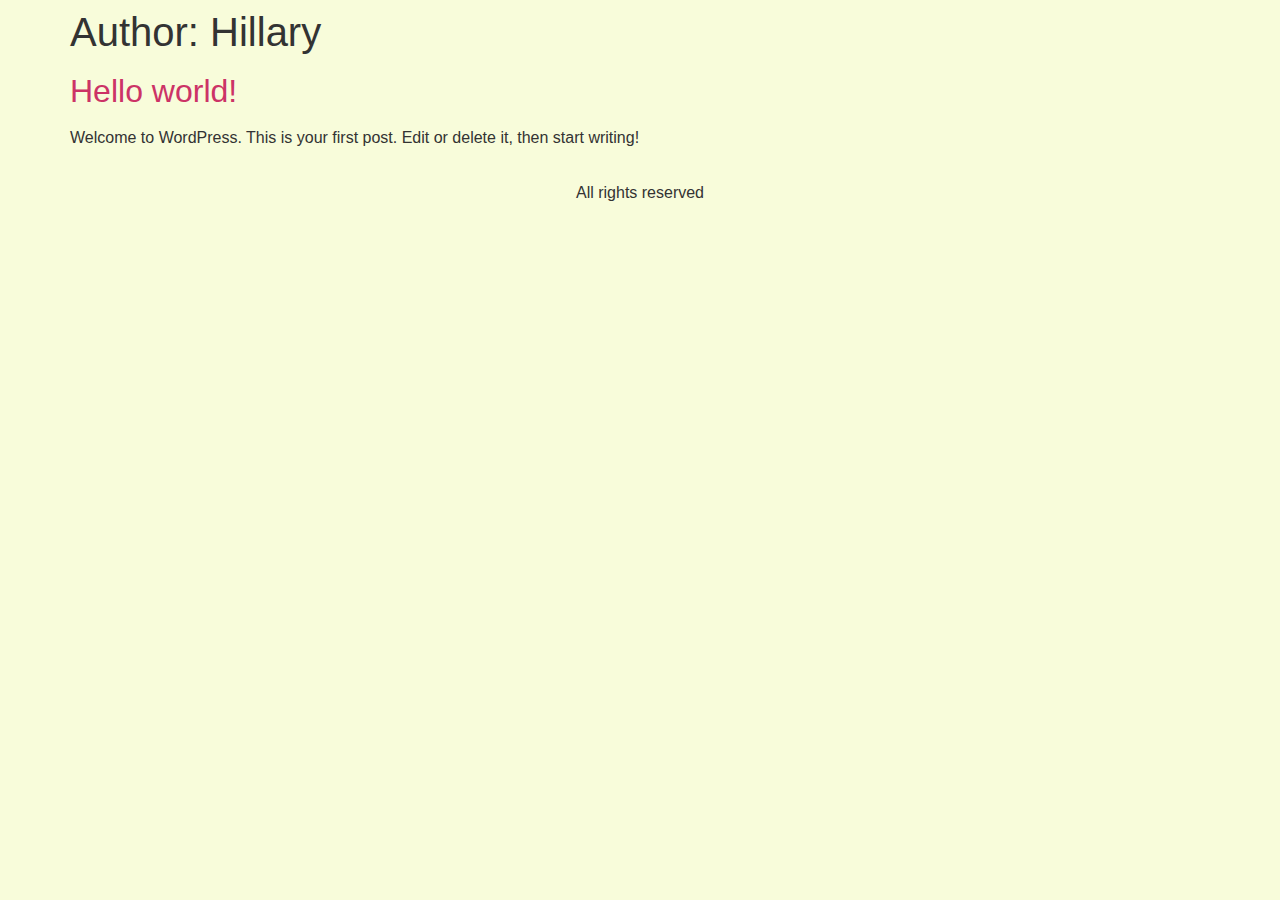
<file: author/hillary/index.html>
<!DOCTYPE html>
<html lang="en-US">
<head>
	<meta charset="UTF-8">
	<meta name="viewport" content="width=device-width, initial-scale=1">
	<link rel="profile" href="https://gmpg.org/xfn/11">
	<title>Hillary &ndash; YourGas</title>
<meta name="robots" content="max-image-preview:large">
	<style>img:is([sizes="auto" i], [sizes^="auto," i]) { contain-intrinsic-size: 3000px 1500px }</style>
	<link rel="alternate" type="application/rss+xml" title="YourGas &raquo; Feed" href="/feed/">
<link rel="alternate" type="application/rss+xml" title="YourGas &raquo; Comments Feed" href="/comments/feed/">
<link rel="alternate" type="application/rss+xml" title="YourGas &raquo; Posts by Hillary Feed" href="/author/hillary/feed/">
<script>
window._wpemojiSettings = {"baseUrl":"https:\/\/s.w.org\/images\/core\/emoji\/16.0.1\/72x72\/","ext":".png","svgUrl":"https:\/\/s.w.org\/images\/core\/emoji\/16.0.1\/svg\/","svgExt":".svg","source":{"concatemoji":"\/wp-includes\/js\/wp-emoji-release.min.js?ver=6.8.3"}};
/*! This file is auto-generated */
!function(s,n){var o,i,e;function c(e){try{var t={supportTests:e,timestamp:(new Date).valueOf()};sessionStorage.setItem(o,JSON.stringify(t))}catch(e){}}function p(e,t,n){e.clearRect(0,0,e.canvas.width,e.canvas.height),e.fillText(t,0,0);var t=new Uint32Array(e.getImageData(0,0,e.canvas.width,e.canvas.height).data),a=(e.clearRect(0,0,e.canvas.width,e.canvas.height),e.fillText(n,0,0),new Uint32Array(e.getImageData(0,0,e.canvas.width,e.canvas.height).data));return t.every(function(e,t){return e===a[t]})}function u(e,t){e.clearRect(0,0,e.canvas.width,e.canvas.height),e.fillText(t,0,0);for(var n=e.getImageData(16,16,1,1),a=0;a<n.data.length;a++)if(0!==n.data[a])return!1;return!0}function f(e,t,n,a){switch(t){case"flag":return n(e,"\ud83c\udff3\ufe0f\u200d\u26a7\ufe0f","\ud83c\udff3\ufe0f\u200b\u26a7\ufe0f")?!1:!n(e,"\ud83c\udde8\ud83c\uddf6","\ud83c\udde8\u200b\ud83c\uddf6")&&!n(e,"\ud83c\udff4\udb40\udc67\udb40\udc62\udb40\udc65\udb40\udc6e\udb40\udc67\udb40\udc7f","\ud83c\udff4\u200b\udb40\udc67\u200b\udb40\udc62\u200b\udb40\udc65\u200b\udb40\udc6e\u200b\udb40\udc67\u200b\udb40\udc7f");case"emoji":return!a(e,"\ud83e\udedf")}return!1}function g(e,t,n,a){var r="undefined"!=typeof WorkerGlobalScope&&self instanceof WorkerGlobalScope?new OffscreenCanvas(300,150):s.createElement("canvas"),o=r.getContext("2d",{willReadFrequently:!0}),i=(o.textBaseline="top",o.font="600 32px Arial",{});return e.forEach(function(e){i[e]=t(o,e,n,a)}),i}function t(e){var t=s.createElement("script");t.src=e,t.defer=!0,s.head.appendChild(t)}"undefined"!=typeof Promise&&(o="wpEmojiSettingsSupports",i=["flag","emoji"],n.supports={everything:!0,everythingExceptFlag:!0},e=new Promise(function(e){s.addEventListener("DOMContentLoaded",e,{once:!0})}),new Promise(function(t){var n=function(){try{var e=JSON.parse(sessionStorage.getItem(o));if("object"==typeof e&&"number"==typeof e.timestamp&&(new Date).valueOf()<e.timestamp+604800&&"object"==typeof e.supportTests)return e.supportTests}catch(e){}return null}();if(!n){if("undefined"!=typeof Worker&&"undefined"!=typeof OffscreenCanvas&&"undefined"!=typeof URL&&URL.createObjectURL&&"undefined"!=typeof Blob)try{var e="postMessage("+g.toString()+"("+[JSON.stringify(i),f.toString(),p.toString(),u.toString()].join(",")+"));",a=new Blob([e],{type:"text/javascript"}),r=new Worker(URL.createObjectURL(a),{name:"wpTestEmojiSupports"});return void(r.onmessage=function(e){c(n=e.data),r.terminate(),t(n)})}catch(e){}c(n=g(i,f,p,u))}t(n)}).then(function(e){for(var t in e)n.supports[t]=e[t],n.supports.everything=n.supports.everything&&n.supports[t],"flag"!==t&&(n.supports.everythingExceptFlag=n.supports.everythingExceptFlag&&n.supports[t]);n.supports.everythingExceptFlag=n.supports.everythingExceptFlag&&!n.supports.flag,n.DOMReady=!1,n.readyCallback=function(){n.DOMReady=!0}}).then(function(){return e}).then(function(){var e;n.supports.everything||(n.readyCallback(),(e=n.source||{}).concatemoji?t(e.concatemoji):e.wpemoji&&e.twemoji&&(t(e.twemoji),t(e.wpemoji)))}))}((window,document),window._wpemojiSettings);
</script>
<link rel="stylesheet" id="hfe-widgets-style-css" href="/wp-content/plugins/header-footer-elementor/inc/widgets-css/frontend.css?ver=2.6.1" media="all">
<style id="wp-emoji-styles-inline-css">

	img.wp-smiley, img.emoji {
		display: inline !important;
		border: none !important;
		box-shadow: none !important;
		height: 1em !important;
		width: 1em !important;
		margin: 0 0.07em !important;
		vertical-align: -0.1em !important;
		background: none !important;
		padding: 0 !important;
	}
</style>
<link rel="stylesheet" id="wp-block-library-css" href="/wp-includes/css/dist/block-library/style.min.css?ver=6.8.3" media="all">
<style id="global-styles-inline-css">
:root{--wp--preset--aspect-ratio--square: 1;--wp--preset--aspect-ratio--4-3: 4/3;--wp--preset--aspect-ratio--3-4: 3/4;--wp--preset--aspect-ratio--3-2: 3/2;--wp--preset--aspect-ratio--2-3: 2/3;--wp--preset--aspect-ratio--16-9: 16/9;--wp--preset--aspect-ratio--9-16: 9/16;--wp--preset--color--black: #000000;--wp--preset--color--cyan-bluish-gray: #abb8c3;--wp--preset--color--white: #ffffff;--wp--preset--color--pale-pink: #f78da7;--wp--preset--color--vivid-red: #cf2e2e;--wp--preset--color--luminous-vivid-orange: #ff6900;--wp--preset--color--luminous-vivid-amber: #fcb900;--wp--preset--color--light-green-cyan: #7bdcb5;--wp--preset--color--vivid-green-cyan: #00d084;--wp--preset--color--pale-cyan-blue: #8ed1fc;--wp--preset--color--vivid-cyan-blue: #0693e3;--wp--preset--color--vivid-purple: #9b51e0;--wp--preset--gradient--vivid-cyan-blue-to-vivid-purple: linear-gradient(135deg,rgba(6,147,227,1) 0%,rgb(155,81,224) 100%);--wp--preset--gradient--light-green-cyan-to-vivid-green-cyan: linear-gradient(135deg,rgb(122,220,180) 0%,rgb(0,208,130) 100%);--wp--preset--gradient--luminous-vivid-amber-to-luminous-vivid-orange: linear-gradient(135deg,rgba(252,185,0,1) 0%,rgba(255,105,0,1) 100%);--wp--preset--gradient--luminous-vivid-orange-to-vivid-red: linear-gradient(135deg,rgba(255,105,0,1) 0%,rgb(207,46,46) 100%);--wp--preset--gradient--very-light-gray-to-cyan-bluish-gray: linear-gradient(135deg,rgb(238,238,238) 0%,rgb(169,184,195) 100%);--wp--preset--gradient--cool-to-warm-spectrum: linear-gradient(135deg,rgb(74,234,220) 0%,rgb(151,120,209) 20%,rgb(207,42,186) 40%,rgb(238,44,130) 60%,rgb(251,105,98) 80%,rgb(254,248,76) 100%);--wp--preset--gradient--blush-light-purple: linear-gradient(135deg,rgb(255,206,236) 0%,rgb(152,150,240) 100%);--wp--preset--gradient--blush-bordeaux: linear-gradient(135deg,rgb(254,205,165) 0%,rgb(254,45,45) 50%,rgb(107,0,62) 100%);--wp--preset--gradient--luminous-dusk: linear-gradient(135deg,rgb(255,203,112) 0%,rgb(199,81,192) 50%,rgb(65,88,208) 100%);--wp--preset--gradient--pale-ocean: linear-gradient(135deg,rgb(255,245,203) 0%,rgb(182,227,212) 50%,rgb(51,167,181) 100%);--wp--preset--gradient--electric-grass: linear-gradient(135deg,rgb(202,248,128) 0%,rgb(113,206,126) 100%);--wp--preset--gradient--midnight: linear-gradient(135deg,rgb(2,3,129) 0%,rgb(40,116,252) 100%);--wp--preset--font-size--small: 13px;--wp--preset--font-size--medium: 20px;--wp--preset--font-size--large: 36px;--wp--preset--font-size--x-large: 42px;--wp--preset--spacing--20: 0.44rem;--wp--preset--spacing--30: 0.67rem;--wp--preset--spacing--40: 1rem;--wp--preset--spacing--50: 1.5rem;--wp--preset--spacing--60: 2.25rem;--wp--preset--spacing--70: 3.38rem;--wp--preset--spacing--80: 5.06rem;--wp--preset--shadow--natural: 6px 6px 9px rgba(0, 0, 0, 0.2);--wp--preset--shadow--deep: 12px 12px 50px rgba(0, 0, 0, 0.4);--wp--preset--shadow--sharp: 6px 6px 0px rgba(0, 0, 0, 0.2);--wp--preset--shadow--outlined: 6px 6px 0px -3px rgba(255, 255, 255, 1), 6px 6px rgba(0, 0, 0, 1);--wp--preset--shadow--crisp: 6px 6px 0px rgba(0, 0, 0, 1);}:root { --wp--style--global--content-size: 800px;--wp--style--global--wide-size: 1200px; }:where(body) { margin: 0; }.wp-site-blocks > .alignleft { float: left; margin-right: 2em; }.wp-site-blocks > .alignright { float: right; margin-left: 2em; }.wp-site-blocks > .aligncenter { justify-content: center; margin-left: auto; margin-right: auto; }:where(.wp-site-blocks) > * { margin-block-start: 24px; margin-block-end: 0; }:where(.wp-site-blocks) > :first-child { margin-block-start: 0; }:where(.wp-site-blocks) > :last-child { margin-block-end: 0; }:root { --wp--style--block-gap: 24px; }:root :where(.is-layout-flow) > :first-child{margin-block-start: 0;}:root :where(.is-layout-flow) > :last-child{margin-block-end: 0;}:root :where(.is-layout-flow) > *{margin-block-start: 24px;margin-block-end: 0;}:root :where(.is-layout-constrained) > :first-child{margin-block-start: 0;}:root :where(.is-layout-constrained) > :last-child{margin-block-end: 0;}:root :where(.is-layout-constrained) > *{margin-block-start: 24px;margin-block-end: 0;}:root :where(.is-layout-flex){gap: 24px;}:root :where(.is-layout-grid){gap: 24px;}.is-layout-flow > .alignleft{float: left;margin-inline-start: 0;margin-inline-end: 2em;}.is-layout-flow > .alignright{float: right;margin-inline-start: 2em;margin-inline-end: 0;}.is-layout-flow > .aligncenter{margin-left: auto !important;margin-right: auto !important;}.is-layout-constrained > .alignleft{float: left;margin-inline-start: 0;margin-inline-end: 2em;}.is-layout-constrained > .alignright{float: right;margin-inline-start: 2em;margin-inline-end: 0;}.is-layout-constrained > .aligncenter{margin-left: auto !important;margin-right: auto !important;}.is-layout-constrained > :where(:not(.alignleft):not(.alignright):not(.alignfull)){max-width: var(--wp--style--global--content-size);margin-left: auto !important;margin-right: auto !important;}.is-layout-constrained > .alignwide{max-width: var(--wp--style--global--wide-size);}body .is-layout-flex{display: flex;}.is-layout-flex{flex-wrap: wrap;align-items: center;}.is-layout-flex > :is(*, div){margin: 0;}body .is-layout-grid{display: grid;}.is-layout-grid > :is(*, div){margin: 0;}body{padding-top: 0px;padding-right: 0px;padding-bottom: 0px;padding-left: 0px;}a:where(:not(.wp-element-button)){text-decoration: underline;}:root :where(.wp-element-button, .wp-block-button__link){background-color: #32373c;border-width: 0;color: #fff;font-family: inherit;font-size: inherit;line-height: inherit;padding: calc(0.667em + 2px) calc(1.333em + 2px);text-decoration: none;}.has-black-color{color: var(--wp--preset--color--black) !important;}.has-cyan-bluish-gray-color{color: var(--wp--preset--color--cyan-bluish-gray) !important;}.has-white-color{color: var(--wp--preset--color--white) !important;}.has-pale-pink-color{color: var(--wp--preset--color--pale-pink) !important;}.has-vivid-red-color{color: var(--wp--preset--color--vivid-red) !important;}.has-luminous-vivid-orange-color{color: var(--wp--preset--color--luminous-vivid-orange) !important;}.has-luminous-vivid-amber-color{color: var(--wp--preset--color--luminous-vivid-amber) !important;}.has-light-green-cyan-color{color: var(--wp--preset--color--light-green-cyan) !important;}.has-vivid-green-cyan-color{color: var(--wp--preset--color--vivid-green-cyan) !important;}.has-pale-cyan-blue-color{color: var(--wp--preset--color--pale-cyan-blue) !important;}.has-vivid-cyan-blue-color{color: var(--wp--preset--color--vivid-cyan-blue) !important;}.has-vivid-purple-color{color: var(--wp--preset--color--vivid-purple) !important;}.has-black-background-color{background-color: var(--wp--preset--color--black) !important;}.has-cyan-bluish-gray-background-color{background-color: var(--wp--preset--color--cyan-bluish-gray) !important;}.has-white-background-color{background-color: var(--wp--preset--color--white) !important;}.has-pale-pink-background-color{background-color: var(--wp--preset--color--pale-pink) !important;}.has-vivid-red-background-color{background-color: var(--wp--preset--color--vivid-red) !important;}.has-luminous-vivid-orange-background-color{background-color: var(--wp--preset--color--luminous-vivid-orange) !important;}.has-luminous-vivid-amber-background-color{background-color: var(--wp--preset--color--luminous-vivid-amber) !important;}.has-light-green-cyan-background-color{background-color: var(--wp--preset--color--light-green-cyan) !important;}.has-vivid-green-cyan-background-color{background-color: var(--wp--preset--color--vivid-green-cyan) !important;}.has-pale-cyan-blue-background-color{background-color: var(--wp--preset--color--pale-cyan-blue) !important;}.has-vivid-cyan-blue-background-color{background-color: var(--wp--preset--color--vivid-cyan-blue) !important;}.has-vivid-purple-background-color{background-color: var(--wp--preset--color--vivid-purple) !important;}.has-black-border-color{border-color: var(--wp--preset--color--black) !important;}.has-cyan-bluish-gray-border-color{border-color: var(--wp--preset--color--cyan-bluish-gray) !important;}.has-white-border-color{border-color: var(--wp--preset--color--white) !important;}.has-pale-pink-border-color{border-color: var(--wp--preset--color--pale-pink) !important;}.has-vivid-red-border-color{border-color: var(--wp--preset--color--vivid-red) !important;}.has-luminous-vivid-orange-border-color{border-color: var(--wp--preset--color--luminous-vivid-orange) !important;}.has-luminous-vivid-amber-border-color{border-color: var(--wp--preset--color--luminous-vivid-amber) !important;}.has-light-green-cyan-border-color{border-color: var(--wp--preset--color--light-green-cyan) !important;}.has-vivid-green-cyan-border-color{border-color: var(--wp--preset--color--vivid-green-cyan) !important;}.has-pale-cyan-blue-border-color{border-color: var(--wp--preset--color--pale-cyan-blue) !important;}.has-vivid-cyan-blue-border-color{border-color: var(--wp--preset--color--vivid-cyan-blue) !important;}.has-vivid-purple-border-color{border-color: var(--wp--preset--color--vivid-purple) !important;}.has-vivid-cyan-blue-to-vivid-purple-gradient-background{background: var(--wp--preset--gradient--vivid-cyan-blue-to-vivid-purple) !important;}.has-light-green-cyan-to-vivid-green-cyan-gradient-background{background: var(--wp--preset--gradient--light-green-cyan-to-vivid-green-cyan) !important;}.has-luminous-vivid-amber-to-luminous-vivid-orange-gradient-background{background: var(--wp--preset--gradient--luminous-vivid-amber-to-luminous-vivid-orange) !important;}.has-luminous-vivid-orange-to-vivid-red-gradient-background{background: var(--wp--preset--gradient--luminous-vivid-orange-to-vivid-red) !important;}.has-very-light-gray-to-cyan-bluish-gray-gradient-background{background: var(--wp--preset--gradient--very-light-gray-to-cyan-bluish-gray) !important;}.has-cool-to-warm-spectrum-gradient-background{background: var(--wp--preset--gradient--cool-to-warm-spectrum) !important;}.has-blush-light-purple-gradient-background{background: var(--wp--preset--gradient--blush-light-purple) !important;}.has-blush-bordeaux-gradient-background{background: var(--wp--preset--gradient--blush-bordeaux) !important;}.has-luminous-dusk-gradient-background{background: var(--wp--preset--gradient--luminous-dusk) !important;}.has-pale-ocean-gradient-background{background: var(--wp--preset--gradient--pale-ocean) !important;}.has-electric-grass-gradient-background{background: var(--wp--preset--gradient--electric-grass) !important;}.has-midnight-gradient-background{background: var(--wp--preset--gradient--midnight) !important;}.has-small-font-size{font-size: var(--wp--preset--font-size--small) !important;}.has-medium-font-size{font-size: var(--wp--preset--font-size--medium) !important;}.has-large-font-size{font-size: var(--wp--preset--font-size--large) !important;}.has-x-large-font-size{font-size: var(--wp--preset--font-size--x-large) !important;}
:root :where(.wp-block-pullquote){font-size: 1.5em;line-height: 1.6;}
</style>
<link rel="stylesheet" id="hfe-style-css" href="/wp-content/plugins/header-footer-elementor/assets/css/header-footer-elementor.css?ver=2.6.1" media="all">
<link rel="stylesheet" id="elementor-frontend-css" href="/wp-content/plugins/elementor/assets/css/frontend.min.css?ver=3.32.5" media="all">
<style id="elementor-frontend-inline-css">
.elementor-kit-5{--e-global-color-primary:#40E0D0;--e-global-color-secondary:#54595F;--e-global-color-text:#7A7A7A;--e-global-color-accent:#008080;--e-global-color-88f09b5:#20B4CD;--e-global-color-7b4a41b:#F8FCDA;--e-global-typography-primary-font-family:"Fjalla One";--e-global-typography-primary-font-weight:600;--e-global-typography-secondary-font-family:"Roboto Slab";--e-global-typography-secondary-font-weight:400;--e-global-typography-text-font-family:"Figtree";--e-global-typography-text-font-weight:400;--e-global-typography-accent-font-family:"Figtree";--e-global-typography-accent-font-weight:500;background-color:var( --e-global-color-7b4a41b );}.elementor-kit-5 button:hover,.elementor-kit-5 button:focus,.elementor-kit-5 input[type="button"]:hover,.elementor-kit-5 input[type="button"]:focus,.elementor-kit-5 input[type="submit"]:hover,.elementor-kit-5 input[type="submit"]:focus,.elementor-kit-5 .elementor-button:hover,.elementor-kit-5 .elementor-button:focus{background-color:transparent;background-image:linear-gradient(120deg, var( --e-global-color-accent ) 0%, var( --e-global-color-88f09b5 ) 71%);border-style:solid;}.site-header{background-color:#02010100;padding-inline-end:0px;padding-inline-start:0px;}.elementor-kit-5 img{border-radius:16px 16px 16px 16px;}.elementor-section.elementor-section-boxed > .elementor-container{max-width:1140px;}.e-con{--container-max-width:1140px;}.elementor-widget:not(:last-child){margin-block-end:20px;}.elementor-element{--widgets-spacing:20px 20px;--widgets-spacing-row:20px;--widgets-spacing-column:20px;}{}h1.entry-title{display:var(--page-title-display);}.site-footer .site-branding{flex-direction:column;align-items:stretch;}@media(max-width:1024px){.elementor-section.elementor-section-boxed > .elementor-container{max-width:1024px;}.e-con{--container-max-width:1024px;}}@media(max-width:767px){.elementor-section.elementor-section-boxed > .elementor-container{max-width:767px;}.e-con{--container-max-width:767px;}}
</style>
<link rel="stylesheet" id="hello-elementor-css" href="/wp-content/themes/hello-elementor/assets/css/reset.css?ver=3.4.5" media="all">
<link rel="stylesheet" id="hello-elementor-theme-style-css" href="/wp-content/themes/hello-elementor/assets/css/theme.css?ver=3.4.5" media="all">
<link rel="stylesheet" id="hello-elementor-header-footer-css" href="/wp-content/themes/hello-elementor/assets/css/header-footer.css?ver=3.4.5" media="all">
<link rel="stylesheet" id="hfe-elementor-icons-css" href="/wp-content/plugins/elementor/assets/lib/eicons/css/elementor-icons.min.css?ver=5.34.0" media="all">
<link rel="stylesheet" id="hfe-icons-list-css" href="/wp-content/plugins/elementor/assets/css/widget-icon-list.min.css?ver=3.24.3" media="all">
<link rel="stylesheet" id="hfe-social-icons-css" href="/wp-content/plugins/elementor/assets/css/widget-social-icons.min.css?ver=3.24.0" media="all">
<link rel="stylesheet" id="hfe-social-share-icons-brands-css" href="/wp-content/plugins/elementor/assets/lib/font-awesome/css/brands.css?ver=5.15.3" media="all">
<link rel="stylesheet" id="hfe-social-share-icons-fontawesome-css" href="/wp-content/plugins/elementor/assets/lib/font-awesome/css/fontawesome.css?ver=5.15.3" media="all">
<link rel="stylesheet" id="hfe-nav-menu-icons-css" href="/wp-content/plugins/elementor/assets/lib/font-awesome/css/solid.css?ver=5.15.3" media="all">
<link rel="stylesheet" id="wpr-text-animations-css-css" href="/wp-content/plugins/royal-elementor-addons/assets/css/lib/animations/text-animations.min.css?ver=1.7.1036" media="all">
<link rel="stylesheet" id="wpr-addons-css-css" href="/wp-content/plugins/royal-elementor-addons/assets/css/frontend.min.css?ver=1.7.1036" media="all">
<link rel="stylesheet" id="font-awesome-5-all-css" href="/wp-content/plugins/elementor/assets/lib/font-awesome/css/all.min.css?ver=1.7.1036" media="all">
<link rel="stylesheet" id="elementor-gf-fjallaone-css" href="https://fonts.googleapis.com/css?family=Fjalla+One:100,100italic,200,200italic,300,300italic,400,400italic,500,500italic,600,600italic,700,700italic,800,800italic,900,900italic&amp;display=swap" media="all">
<link rel="stylesheet" id="elementor-gf-robotoslab-css" href="https://fonts.googleapis.com/css?family=Roboto+Slab:100,100italic,200,200italic,300,300italic,400,400italic,500,500italic,600,600italic,700,700italic,800,800italic,900,900italic&amp;display=swap" media="all">
<link rel="stylesheet" id="elementor-gf-figtree-css" href="https://fonts.googleapis.com/css?family=Figtree:100,100italic,200,200italic,300,300italic,400,400italic,500,500italic,600,600italic,700,700italic,800,800italic,900,900italic&amp;display=swap" media="all">
<script data-cfasync="false" src="/wp-includes/js/jquery/jquery.min.js?ver=3.7.1" id="jquery-core-js"></script>
<script data-cfasync="false" src="/wp-includes/js/jquery/jquery-migrate.min.js?ver=3.4.1" id="jquery-migrate-js"></script>
<script id="jquery-js-after">
!function($){"use strict";$(document).ready(function(){$(this).scrollTop()>100&&$(".hfe-scroll-to-top-wrap").removeClass("hfe-scroll-to-top-hide"),$(window).scroll(function(){$(this).scrollTop()<100?$(".hfe-scroll-to-top-wrap").fadeOut(300):$(".hfe-scroll-to-top-wrap").fadeIn(300)}),$(".hfe-scroll-to-top-wrap").on("click",function(){$("html, body").animate({scrollTop:0},300);return!1})})}(jQuery);
!function($){'use strict';$(document).ready(function(){var bar=$('.hfe-reading-progress-bar');if(!bar.length)return;$(window).on('scroll',function(){var s=$(window).scrollTop(),d=$(document).height()-$(window).height(),p=d? s/d*100:0;bar.css('width',p+'%')});});}(jQuery);
</script>
<link rel="https://api.w.org/" href="/wp-json/"><link rel="alternate" title="JSON" type="application/json" href="/wp-json/wp/v2/users/1"><link rel="EditURI" type="application/rsd+xml" title="RSD" href="/xmlrpc.php?rsd">
<meta name="generator" content="WordPress 6.8.3">
<style id="wpr_lightbox_styles">
				.lg-backdrop {
					background-color: rgba(0,0,0,0.6) !important;
				}
				.lg-toolbar,
				.lg-dropdown {
					background-color: rgba(0,0,0,0.8) !important;
				}
				.lg-dropdown:after {
					border-bottom-color: rgba(0,0,0,0.8) !important;
				}
				.lg-sub-html {
					background-color: rgba(0,0,0,0.8) !important;
				}
				.lg-thumb-outer,
				.lg-progress-bar {
					background-color: #444444 !important;
				}
				.lg-progress {
					background-color: #a90707 !important;
				}
				.lg-icon {
					color: #efefef !important;
					font-size: 20px !important;
				}
				.lg-icon.lg-toogle-thumb {
					font-size: 24px !important;
				}
				.lg-icon:hover,
				.lg-dropdown-text:hover {
					color: #ffffff !important;
				}
				.lg-sub-html,
				.lg-dropdown-text {
					color: #efefef !important;
					font-size: 14px !important;
				}
				#lg-counter {
					color: #efefef !important;
					font-size: 14px !important;
				}
				.lg-prev,
				.lg-next {
					font-size: 35px !important;
				}

				/* Defaults */
				.lg-icon {
				background-color: transparent !important;
				}

				#lg-counter {
				opacity: 0.9;
				}

				.lg-thumb-outer {
				padding: 0 10px;
				}

				.lg-thumb-item {
				border-radius: 0 !important;
				border: none !important;
				opacity: 0.5;
				}

				.lg-thumb-item.active {
					opacity: 1;
				}
	         </style></head>
<body class="archive author author-hillary author-1 wp-embed-responsive wp-theme-hello-elementor ehf-template-hello-elementor ehf-stylesheet-hello-elementor hello-elementor-default elementor-default elementor-kit-5">


<a class="skip-link screen-reader-text" href="#content">Skip to content</a>

<main id="content" class="site-main">

			<div class="page-header">
			<h1 class="entry-title">Author: <span>Hillary</span></h1>		</div>
	
	<div class="page-content">
					<article class="post">
				<h2 class="entry-title"><a href="/hello-world/">Hello world!</a></h2><p>Welcome to WordPress. This is your first post. Edit or delete it, then start writing!</p>
			</article>
			</div>

	
</main>
<footer id="site-footer" class="site-footer dynamic-footer footer-stacked footer-has-copyright">
	<div class="footer-inner">
		<div class="site-branding show-logo">
					</div>

		
					<div class="copyright show">
				<p>All rights reserved</p>
			</div>
			</div>
</footer>

<script type="speculationrules">
{"prefetch":[{"source":"document","where":{"and":[{"href_matches":"\/*"},{"not":{"href_matches":["\/wp-*.php","\/wp-admin\/*","\/wp-content\/uploads\/*","\/wp-content\/*","\/wp-content\/plugins\/*","\/wp-content\/themes\/hello-elementor\/*","\/*\\?(.+)"]}},{"not":{"selector_matches":"a[rel~=\"nofollow\"]"}},{"not":{"selector_matches":".no-prefetch, .no-prefetch a"}}]},"eagerness":"conservative"}]}
</script>
<script src="/wp-content/plugins/royal-elementor-addons/assets/js/lib/particles/particles.js?ver=3.0.6" id="wpr-particles-js"></script>
<script src="/wp-content/plugins/royal-elementor-addons/assets/js/lib/jarallax/jarallax.min.js?ver=1.12.7" id="wpr-jarallax-js"></script>
<script src="/wp-content/plugins/royal-elementor-addons/assets/js/lib/parallax/parallax.min.js?ver=1.0" id="wpr-parallax-hover-js"></script>
<script src="/wp-content/themes/hello-elementor/assets/js/hello-frontend.js?ver=3.4.5" id="hello-theme-frontend-js"></script>

</body>
</html>
</file>
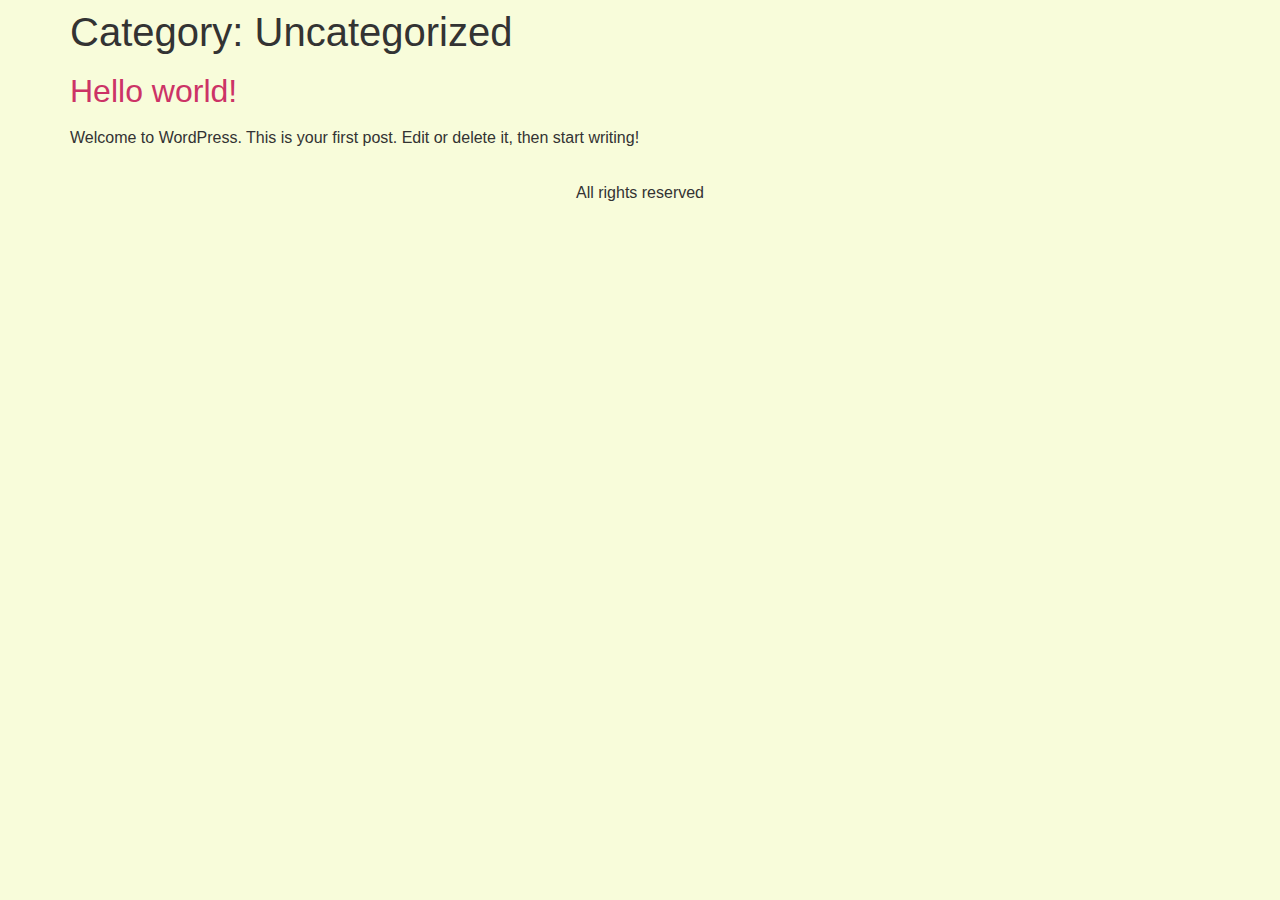
<file: category/uncategorized/index.html>
<!DOCTYPE html>
<html lang="en-US">
<head>
	<meta charset="UTF-8">
	<meta name="viewport" content="width=device-width, initial-scale=1">
	<link rel="profile" href="https://gmpg.org/xfn/11">
	<title>Uncategorized &ndash; YourGas</title>
<meta name="robots" content="max-image-preview:large">
	<style>img:is([sizes="auto" i], [sizes^="auto," i]) { contain-intrinsic-size: 3000px 1500px }</style>
	<link rel="alternate" type="application/rss+xml" title="YourGas &raquo; Feed" href="/feed/">
<link rel="alternate" type="application/rss+xml" title="YourGas &raquo; Comments Feed" href="/comments/feed/">
<link rel="alternate" type="application/rss+xml" title="YourGas &raquo; Uncategorized Category Feed" href="/category/uncategorized/feed/">
<script>
window._wpemojiSettings = {"baseUrl":"https:\/\/s.w.org\/images\/core\/emoji\/16.0.1\/72x72\/","ext":".png","svgUrl":"https:\/\/s.w.org\/images\/core\/emoji\/16.0.1\/svg\/","svgExt":".svg","source":{"concatemoji":"\/wp-includes\/js\/wp-emoji-release.min.js?ver=6.8.3"}};
/*! This file is auto-generated */
!function(s,n){var o,i,e;function c(e){try{var t={supportTests:e,timestamp:(new Date).valueOf()};sessionStorage.setItem(o,JSON.stringify(t))}catch(e){}}function p(e,t,n){e.clearRect(0,0,e.canvas.width,e.canvas.height),e.fillText(t,0,0);var t=new Uint32Array(e.getImageData(0,0,e.canvas.width,e.canvas.height).data),a=(e.clearRect(0,0,e.canvas.width,e.canvas.height),e.fillText(n,0,0),new Uint32Array(e.getImageData(0,0,e.canvas.width,e.canvas.height).data));return t.every(function(e,t){return e===a[t]})}function u(e,t){e.clearRect(0,0,e.canvas.width,e.canvas.height),e.fillText(t,0,0);for(var n=e.getImageData(16,16,1,1),a=0;a<n.data.length;a++)if(0!==n.data[a])return!1;return!0}function f(e,t,n,a){switch(t){case"flag":return n(e,"\ud83c\udff3\ufe0f\u200d\u26a7\ufe0f","\ud83c\udff3\ufe0f\u200b\u26a7\ufe0f")?!1:!n(e,"\ud83c\udde8\ud83c\uddf6","\ud83c\udde8\u200b\ud83c\uddf6")&&!n(e,"\ud83c\udff4\udb40\udc67\udb40\udc62\udb40\udc65\udb40\udc6e\udb40\udc67\udb40\udc7f","\ud83c\udff4\u200b\udb40\udc67\u200b\udb40\udc62\u200b\udb40\udc65\u200b\udb40\udc6e\u200b\udb40\udc67\u200b\udb40\udc7f");case"emoji":return!a(e,"\ud83e\udedf")}return!1}function g(e,t,n,a){var r="undefined"!=typeof WorkerGlobalScope&&self instanceof WorkerGlobalScope?new OffscreenCanvas(300,150):s.createElement("canvas"),o=r.getContext("2d",{willReadFrequently:!0}),i=(o.textBaseline="top",o.font="600 32px Arial",{});return e.forEach(function(e){i[e]=t(o,e,n,a)}),i}function t(e){var t=s.createElement("script");t.src=e,t.defer=!0,s.head.appendChild(t)}"undefined"!=typeof Promise&&(o="wpEmojiSettingsSupports",i=["flag","emoji"],n.supports={everything:!0,everythingExceptFlag:!0},e=new Promise(function(e){s.addEventListener("DOMContentLoaded",e,{once:!0})}),new Promise(function(t){var n=function(){try{var e=JSON.parse(sessionStorage.getItem(o));if("object"==typeof e&&"number"==typeof e.timestamp&&(new Date).valueOf()<e.timestamp+604800&&"object"==typeof e.supportTests)return e.supportTests}catch(e){}return null}();if(!n){if("undefined"!=typeof Worker&&"undefined"!=typeof OffscreenCanvas&&"undefined"!=typeof URL&&URL.createObjectURL&&"undefined"!=typeof Blob)try{var e="postMessage("+g.toString()+"("+[JSON.stringify(i),f.toString(),p.toString(),u.toString()].join(",")+"));",a=new Blob([e],{type:"text/javascript"}),r=new Worker(URL.createObjectURL(a),{name:"wpTestEmojiSupports"});return void(r.onmessage=function(e){c(n=e.data),r.terminate(),t(n)})}catch(e){}c(n=g(i,f,p,u))}t(n)}).then(function(e){for(var t in e)n.supports[t]=e[t],n.supports.everything=n.supports.everything&&n.supports[t],"flag"!==t&&(n.supports.everythingExceptFlag=n.supports.everythingExceptFlag&&n.supports[t]);n.supports.everythingExceptFlag=n.supports.everythingExceptFlag&&!n.supports.flag,n.DOMReady=!1,n.readyCallback=function(){n.DOMReady=!0}}).then(function(){return e}).then(function(){var e;n.supports.everything||(n.readyCallback(),(e=n.source||{}).concatemoji?t(e.concatemoji):e.wpemoji&&e.twemoji&&(t(e.twemoji),t(e.wpemoji)))}))}((window,document),window._wpemojiSettings);
</script>
<link rel="stylesheet" id="hfe-widgets-style-css" href="/wp-content/plugins/header-footer-elementor/inc/widgets-css/frontend.css?ver=2.6.1" media="all">
<style id="wp-emoji-styles-inline-css">

	img.wp-smiley, img.emoji {
		display: inline !important;
		border: none !important;
		box-shadow: none !important;
		height: 1em !important;
		width: 1em !important;
		margin: 0 0.07em !important;
		vertical-align: -0.1em !important;
		background: none !important;
		padding: 0 !important;
	}
</style>
<link rel="stylesheet" id="wp-block-library-css" href="/wp-includes/css/dist/block-library/style.min.css?ver=6.8.3" media="all">
<style id="global-styles-inline-css">
:root{--wp--preset--aspect-ratio--square: 1;--wp--preset--aspect-ratio--4-3: 4/3;--wp--preset--aspect-ratio--3-4: 3/4;--wp--preset--aspect-ratio--3-2: 3/2;--wp--preset--aspect-ratio--2-3: 2/3;--wp--preset--aspect-ratio--16-9: 16/9;--wp--preset--aspect-ratio--9-16: 9/16;--wp--preset--color--black: #000000;--wp--preset--color--cyan-bluish-gray: #abb8c3;--wp--preset--color--white: #ffffff;--wp--preset--color--pale-pink: #f78da7;--wp--preset--color--vivid-red: #cf2e2e;--wp--preset--color--luminous-vivid-orange: #ff6900;--wp--preset--color--luminous-vivid-amber: #fcb900;--wp--preset--color--light-green-cyan: #7bdcb5;--wp--preset--color--vivid-green-cyan: #00d084;--wp--preset--color--pale-cyan-blue: #8ed1fc;--wp--preset--color--vivid-cyan-blue: #0693e3;--wp--preset--color--vivid-purple: #9b51e0;--wp--preset--gradient--vivid-cyan-blue-to-vivid-purple: linear-gradient(135deg,rgba(6,147,227,1) 0%,rgb(155,81,224) 100%);--wp--preset--gradient--light-green-cyan-to-vivid-green-cyan: linear-gradient(135deg,rgb(122,220,180) 0%,rgb(0,208,130) 100%);--wp--preset--gradient--luminous-vivid-amber-to-luminous-vivid-orange: linear-gradient(135deg,rgba(252,185,0,1) 0%,rgba(255,105,0,1) 100%);--wp--preset--gradient--luminous-vivid-orange-to-vivid-red: linear-gradient(135deg,rgba(255,105,0,1) 0%,rgb(207,46,46) 100%);--wp--preset--gradient--very-light-gray-to-cyan-bluish-gray: linear-gradient(135deg,rgb(238,238,238) 0%,rgb(169,184,195) 100%);--wp--preset--gradient--cool-to-warm-spectrum: linear-gradient(135deg,rgb(74,234,220) 0%,rgb(151,120,209) 20%,rgb(207,42,186) 40%,rgb(238,44,130) 60%,rgb(251,105,98) 80%,rgb(254,248,76) 100%);--wp--preset--gradient--blush-light-purple: linear-gradient(135deg,rgb(255,206,236) 0%,rgb(152,150,240) 100%);--wp--preset--gradient--blush-bordeaux: linear-gradient(135deg,rgb(254,205,165) 0%,rgb(254,45,45) 50%,rgb(107,0,62) 100%);--wp--preset--gradient--luminous-dusk: linear-gradient(135deg,rgb(255,203,112) 0%,rgb(199,81,192) 50%,rgb(65,88,208) 100%);--wp--preset--gradient--pale-ocean: linear-gradient(135deg,rgb(255,245,203) 0%,rgb(182,227,212) 50%,rgb(51,167,181) 100%);--wp--preset--gradient--electric-grass: linear-gradient(135deg,rgb(202,248,128) 0%,rgb(113,206,126) 100%);--wp--preset--gradient--midnight: linear-gradient(135deg,rgb(2,3,129) 0%,rgb(40,116,252) 100%);--wp--preset--font-size--small: 13px;--wp--preset--font-size--medium: 20px;--wp--preset--font-size--large: 36px;--wp--preset--font-size--x-large: 42px;--wp--preset--spacing--20: 0.44rem;--wp--preset--spacing--30: 0.67rem;--wp--preset--spacing--40: 1rem;--wp--preset--spacing--50: 1.5rem;--wp--preset--spacing--60: 2.25rem;--wp--preset--spacing--70: 3.38rem;--wp--preset--spacing--80: 5.06rem;--wp--preset--shadow--natural: 6px 6px 9px rgba(0, 0, 0, 0.2);--wp--preset--shadow--deep: 12px 12px 50px rgba(0, 0, 0, 0.4);--wp--preset--shadow--sharp: 6px 6px 0px rgba(0, 0, 0, 0.2);--wp--preset--shadow--outlined: 6px 6px 0px -3px rgba(255, 255, 255, 1), 6px 6px rgba(0, 0, 0, 1);--wp--preset--shadow--crisp: 6px 6px 0px rgba(0, 0, 0, 1);}:root { --wp--style--global--content-size: 800px;--wp--style--global--wide-size: 1200px; }:where(body) { margin: 0; }.wp-site-blocks > .alignleft { float: left; margin-right: 2em; }.wp-site-blocks > .alignright { float: right; margin-left: 2em; }.wp-site-blocks > .aligncenter { justify-content: center; margin-left: auto; margin-right: auto; }:where(.wp-site-blocks) > * { margin-block-start: 24px; margin-block-end: 0; }:where(.wp-site-blocks) > :first-child { margin-block-start: 0; }:where(.wp-site-blocks) > :last-child { margin-block-end: 0; }:root { --wp--style--block-gap: 24px; }:root :where(.is-layout-flow) > :first-child{margin-block-start: 0;}:root :where(.is-layout-flow) > :last-child{margin-block-end: 0;}:root :where(.is-layout-flow) > *{margin-block-start: 24px;margin-block-end: 0;}:root :where(.is-layout-constrained) > :first-child{margin-block-start: 0;}:root :where(.is-layout-constrained) > :last-child{margin-block-end: 0;}:root :where(.is-layout-constrained) > *{margin-block-start: 24px;margin-block-end: 0;}:root :where(.is-layout-flex){gap: 24px;}:root :where(.is-layout-grid){gap: 24px;}.is-layout-flow > .alignleft{float: left;margin-inline-start: 0;margin-inline-end: 2em;}.is-layout-flow > .alignright{float: right;margin-inline-start: 2em;margin-inline-end: 0;}.is-layout-flow > .aligncenter{margin-left: auto !important;margin-right: auto !important;}.is-layout-constrained > .alignleft{float: left;margin-inline-start: 0;margin-inline-end: 2em;}.is-layout-constrained > .alignright{float: right;margin-inline-start: 2em;margin-inline-end: 0;}.is-layout-constrained > .aligncenter{margin-left: auto !important;margin-right: auto !important;}.is-layout-constrained > :where(:not(.alignleft):not(.alignright):not(.alignfull)){max-width: var(--wp--style--global--content-size);margin-left: auto !important;margin-right: auto !important;}.is-layout-constrained > .alignwide{max-width: var(--wp--style--global--wide-size);}body .is-layout-flex{display: flex;}.is-layout-flex{flex-wrap: wrap;align-items: center;}.is-layout-flex > :is(*, div){margin: 0;}body .is-layout-grid{display: grid;}.is-layout-grid > :is(*, div){margin: 0;}body{padding-top: 0px;padding-right: 0px;padding-bottom: 0px;padding-left: 0px;}a:where(:not(.wp-element-button)){text-decoration: underline;}:root :where(.wp-element-button, .wp-block-button__link){background-color: #32373c;border-width: 0;color: #fff;font-family: inherit;font-size: inherit;line-height: inherit;padding: calc(0.667em + 2px) calc(1.333em + 2px);text-decoration: none;}.has-black-color{color: var(--wp--preset--color--black) !important;}.has-cyan-bluish-gray-color{color: var(--wp--preset--color--cyan-bluish-gray) !important;}.has-white-color{color: var(--wp--preset--color--white) !important;}.has-pale-pink-color{color: var(--wp--preset--color--pale-pink) !important;}.has-vivid-red-color{color: var(--wp--preset--color--vivid-red) !important;}.has-luminous-vivid-orange-color{color: var(--wp--preset--color--luminous-vivid-orange) !important;}.has-luminous-vivid-amber-color{color: var(--wp--preset--color--luminous-vivid-amber) !important;}.has-light-green-cyan-color{color: var(--wp--preset--color--light-green-cyan) !important;}.has-vivid-green-cyan-color{color: var(--wp--preset--color--vivid-green-cyan) !important;}.has-pale-cyan-blue-color{color: var(--wp--preset--color--pale-cyan-blue) !important;}.has-vivid-cyan-blue-color{color: var(--wp--preset--color--vivid-cyan-blue) !important;}.has-vivid-purple-color{color: var(--wp--preset--color--vivid-purple) !important;}.has-black-background-color{background-color: var(--wp--preset--color--black) !important;}.has-cyan-bluish-gray-background-color{background-color: var(--wp--preset--color--cyan-bluish-gray) !important;}.has-white-background-color{background-color: var(--wp--preset--color--white) !important;}.has-pale-pink-background-color{background-color: var(--wp--preset--color--pale-pink) !important;}.has-vivid-red-background-color{background-color: var(--wp--preset--color--vivid-red) !important;}.has-luminous-vivid-orange-background-color{background-color: var(--wp--preset--color--luminous-vivid-orange) !important;}.has-luminous-vivid-amber-background-color{background-color: var(--wp--preset--color--luminous-vivid-amber) !important;}.has-light-green-cyan-background-color{background-color: var(--wp--preset--color--light-green-cyan) !important;}.has-vivid-green-cyan-background-color{background-color: var(--wp--preset--color--vivid-green-cyan) !important;}.has-pale-cyan-blue-background-color{background-color: var(--wp--preset--color--pale-cyan-blue) !important;}.has-vivid-cyan-blue-background-color{background-color: var(--wp--preset--color--vivid-cyan-blue) !important;}.has-vivid-purple-background-color{background-color: var(--wp--preset--color--vivid-purple) !important;}.has-black-border-color{border-color: var(--wp--preset--color--black) !important;}.has-cyan-bluish-gray-border-color{border-color: var(--wp--preset--color--cyan-bluish-gray) !important;}.has-white-border-color{border-color: var(--wp--preset--color--white) !important;}.has-pale-pink-border-color{border-color: var(--wp--preset--color--pale-pink) !important;}.has-vivid-red-border-color{border-color: var(--wp--preset--color--vivid-red) !important;}.has-luminous-vivid-orange-border-color{border-color: var(--wp--preset--color--luminous-vivid-orange) !important;}.has-luminous-vivid-amber-border-color{border-color: var(--wp--preset--color--luminous-vivid-amber) !important;}.has-light-green-cyan-border-color{border-color: var(--wp--preset--color--light-green-cyan) !important;}.has-vivid-green-cyan-border-color{border-color: var(--wp--preset--color--vivid-green-cyan) !important;}.has-pale-cyan-blue-border-color{border-color: var(--wp--preset--color--pale-cyan-blue) !important;}.has-vivid-cyan-blue-border-color{border-color: var(--wp--preset--color--vivid-cyan-blue) !important;}.has-vivid-purple-border-color{border-color: var(--wp--preset--color--vivid-purple) !important;}.has-vivid-cyan-blue-to-vivid-purple-gradient-background{background: var(--wp--preset--gradient--vivid-cyan-blue-to-vivid-purple) !important;}.has-light-green-cyan-to-vivid-green-cyan-gradient-background{background: var(--wp--preset--gradient--light-green-cyan-to-vivid-green-cyan) !important;}.has-luminous-vivid-amber-to-luminous-vivid-orange-gradient-background{background: var(--wp--preset--gradient--luminous-vivid-amber-to-luminous-vivid-orange) !important;}.has-luminous-vivid-orange-to-vivid-red-gradient-background{background: var(--wp--preset--gradient--luminous-vivid-orange-to-vivid-red) !important;}.has-very-light-gray-to-cyan-bluish-gray-gradient-background{background: var(--wp--preset--gradient--very-light-gray-to-cyan-bluish-gray) !important;}.has-cool-to-warm-spectrum-gradient-background{background: var(--wp--preset--gradient--cool-to-warm-spectrum) !important;}.has-blush-light-purple-gradient-background{background: var(--wp--preset--gradient--blush-light-purple) !important;}.has-blush-bordeaux-gradient-background{background: var(--wp--preset--gradient--blush-bordeaux) !important;}.has-luminous-dusk-gradient-background{background: var(--wp--preset--gradient--luminous-dusk) !important;}.has-pale-ocean-gradient-background{background: var(--wp--preset--gradient--pale-ocean) !important;}.has-electric-grass-gradient-background{background: var(--wp--preset--gradient--electric-grass) !important;}.has-midnight-gradient-background{background: var(--wp--preset--gradient--midnight) !important;}.has-small-font-size{font-size: var(--wp--preset--font-size--small) !important;}.has-medium-font-size{font-size: var(--wp--preset--font-size--medium) !important;}.has-large-font-size{font-size: var(--wp--preset--font-size--large) !important;}.has-x-large-font-size{font-size: var(--wp--preset--font-size--x-large) !important;}
:root :where(.wp-block-pullquote){font-size: 1.5em;line-height: 1.6;}
</style>
<link rel="stylesheet" id="hfe-style-css" href="/wp-content/plugins/header-footer-elementor/assets/css/header-footer-elementor.css?ver=2.6.1" media="all">
<link rel="stylesheet" id="elementor-frontend-css" href="/wp-content/plugins/elementor/assets/css/frontend.min.css?ver=3.32.5" media="all">
<style id="elementor-frontend-inline-css">
.elementor-kit-5{--e-global-color-primary:#40E0D0;--e-global-color-secondary:#54595F;--e-global-color-text:#7A7A7A;--e-global-color-accent:#008080;--e-global-color-88f09b5:#20B4CD;--e-global-color-7b4a41b:#F8FCDA;--e-global-typography-primary-font-family:"Fjalla One";--e-global-typography-primary-font-weight:600;--e-global-typography-secondary-font-family:"Roboto Slab";--e-global-typography-secondary-font-weight:400;--e-global-typography-text-font-family:"Figtree";--e-global-typography-text-font-weight:400;--e-global-typography-accent-font-family:"Figtree";--e-global-typography-accent-font-weight:500;background-color:var( --e-global-color-7b4a41b );}.elementor-kit-5 button:hover,.elementor-kit-5 button:focus,.elementor-kit-5 input[type="button"]:hover,.elementor-kit-5 input[type="button"]:focus,.elementor-kit-5 input[type="submit"]:hover,.elementor-kit-5 input[type="submit"]:focus,.elementor-kit-5 .elementor-button:hover,.elementor-kit-5 .elementor-button:focus{background-color:transparent;background-image:linear-gradient(120deg, var( --e-global-color-accent ) 0%, var( --e-global-color-88f09b5 ) 71%);border-style:solid;}.site-header{background-color:#02010100;padding-inline-end:0px;padding-inline-start:0px;}.elementor-kit-5 img{border-radius:16px 16px 16px 16px;}.elementor-section.elementor-section-boxed > .elementor-container{max-width:1140px;}.e-con{--container-max-width:1140px;}.elementor-widget:not(:last-child){margin-block-end:20px;}.elementor-element{--widgets-spacing:20px 20px;--widgets-spacing-row:20px;--widgets-spacing-column:20px;}{}h1.entry-title{display:var(--page-title-display);}.site-footer .site-branding{flex-direction:column;align-items:stretch;}@media(max-width:1024px){.elementor-section.elementor-section-boxed > .elementor-container{max-width:1024px;}.e-con{--container-max-width:1024px;}}@media(max-width:767px){.elementor-section.elementor-section-boxed > .elementor-container{max-width:767px;}.e-con{--container-max-width:767px;}}
</style>
<link rel="stylesheet" id="hello-elementor-css" href="/wp-content/themes/hello-elementor/assets/css/reset.css?ver=3.4.5" media="all">
<link rel="stylesheet" id="hello-elementor-theme-style-css" href="/wp-content/themes/hello-elementor/assets/css/theme.css?ver=3.4.5" media="all">
<link rel="stylesheet" id="hello-elementor-header-footer-css" href="/wp-content/themes/hello-elementor/assets/css/header-footer.css?ver=3.4.5" media="all">
<link rel="stylesheet" id="hfe-elementor-icons-css" href="/wp-content/plugins/elementor/assets/lib/eicons/css/elementor-icons.min.css?ver=5.34.0" media="all">
<link rel="stylesheet" id="hfe-icons-list-css" href="/wp-content/plugins/elementor/assets/css/widget-icon-list.min.css?ver=3.24.3" media="all">
<link rel="stylesheet" id="hfe-social-icons-css" href="/wp-content/plugins/elementor/assets/css/widget-social-icons.min.css?ver=3.24.0" media="all">
<link rel="stylesheet" id="hfe-social-share-icons-brands-css" href="/wp-content/plugins/elementor/assets/lib/font-awesome/css/brands.css?ver=5.15.3" media="all">
<link rel="stylesheet" id="hfe-social-share-icons-fontawesome-css" href="/wp-content/plugins/elementor/assets/lib/font-awesome/css/fontawesome.css?ver=5.15.3" media="all">
<link rel="stylesheet" id="hfe-nav-menu-icons-css" href="/wp-content/plugins/elementor/assets/lib/font-awesome/css/solid.css?ver=5.15.3" media="all">
<link rel="stylesheet" id="wpr-text-animations-css-css" href="/wp-content/plugins/royal-elementor-addons/assets/css/lib/animations/text-animations.min.css?ver=1.7.1036" media="all">
<link rel="stylesheet" id="wpr-addons-css-css" href="/wp-content/plugins/royal-elementor-addons/assets/css/frontend.min.css?ver=1.7.1036" media="all">
<link rel="stylesheet" id="font-awesome-5-all-css" href="/wp-content/plugins/elementor/assets/lib/font-awesome/css/all.min.css?ver=1.7.1036" media="all">
<link rel="stylesheet" id="elementor-gf-fjallaone-css" href="https://fonts.googleapis.com/css?family=Fjalla+One:100,100italic,200,200italic,300,300italic,400,400italic,500,500italic,600,600italic,700,700italic,800,800italic,900,900italic&amp;display=swap" media="all">
<link rel="stylesheet" id="elementor-gf-robotoslab-css" href="https://fonts.googleapis.com/css?family=Roboto+Slab:100,100italic,200,200italic,300,300italic,400,400italic,500,500italic,600,600italic,700,700italic,800,800italic,900,900italic&amp;display=swap" media="all">
<link rel="stylesheet" id="elementor-gf-figtree-css" href="https://fonts.googleapis.com/css?family=Figtree:100,100italic,200,200italic,300,300italic,400,400italic,500,500italic,600,600italic,700,700italic,800,800italic,900,900italic&amp;display=swap" media="all">
<script data-cfasync="false" src="/wp-includes/js/jquery/jquery.min.js?ver=3.7.1" id="jquery-core-js"></script>
<script data-cfasync="false" src="/wp-includes/js/jquery/jquery-migrate.min.js?ver=3.4.1" id="jquery-migrate-js"></script>
<script id="jquery-js-after">
!function($){"use strict";$(document).ready(function(){$(this).scrollTop()>100&&$(".hfe-scroll-to-top-wrap").removeClass("hfe-scroll-to-top-hide"),$(window).scroll(function(){$(this).scrollTop()<100?$(".hfe-scroll-to-top-wrap").fadeOut(300):$(".hfe-scroll-to-top-wrap").fadeIn(300)}),$(".hfe-scroll-to-top-wrap").on("click",function(){$("html, body").animate({scrollTop:0},300);return!1})})}(jQuery);
!function($){'use strict';$(document).ready(function(){var bar=$('.hfe-reading-progress-bar');if(!bar.length)return;$(window).on('scroll',function(){var s=$(window).scrollTop(),d=$(document).height()-$(window).height(),p=d? s/d*100:0;bar.css('width',p+'%')});});}(jQuery);
</script>
<link rel="https://api.w.org/" href="/wp-json/"><link rel="alternate" title="JSON" type="application/json" href="/wp-json/wp/v2/categories/1"><link rel="EditURI" type="application/rsd+xml" title="RSD" href="/xmlrpc.php?rsd">
<meta name="generator" content="WordPress 6.8.3">
<style id="wpr_lightbox_styles">
				.lg-backdrop {
					background-color: rgba(0,0,0,0.6) !important;
				}
				.lg-toolbar,
				.lg-dropdown {
					background-color: rgba(0,0,0,0.8) !important;
				}
				.lg-dropdown:after {
					border-bottom-color: rgba(0,0,0,0.8) !important;
				}
				.lg-sub-html {
					background-color: rgba(0,0,0,0.8) !important;
				}
				.lg-thumb-outer,
				.lg-progress-bar {
					background-color: #444444 !important;
				}
				.lg-progress {
					background-color: #a90707 !important;
				}
				.lg-icon {
					color: #efefef !important;
					font-size: 20px !important;
				}
				.lg-icon.lg-toogle-thumb {
					font-size: 24px !important;
				}
				.lg-icon:hover,
				.lg-dropdown-text:hover {
					color: #ffffff !important;
				}
				.lg-sub-html,
				.lg-dropdown-text {
					color: #efefef !important;
					font-size: 14px !important;
				}
				#lg-counter {
					color: #efefef !important;
					font-size: 14px !important;
				}
				.lg-prev,
				.lg-next {
					font-size: 35px !important;
				}

				/* Defaults */
				.lg-icon {
				background-color: transparent !important;
				}

				#lg-counter {
				opacity: 0.9;
				}

				.lg-thumb-outer {
				padding: 0 10px;
				}

				.lg-thumb-item {
				border-radius: 0 !important;
				border: none !important;
				opacity: 0.5;
				}

				.lg-thumb-item.active {
					opacity: 1;
				}
	         </style></head>
<body class="archive category category-uncategorized category-1 wp-embed-responsive wp-theme-hello-elementor ehf-template-hello-elementor ehf-stylesheet-hello-elementor hello-elementor-default elementor-default elementor-kit-5">


<a class="skip-link screen-reader-text" href="#content">Skip to content</a>

<main id="content" class="site-main">

			<div class="page-header">
			<h1 class="entry-title">Category: <span>Uncategorized</span></h1>		</div>
	
	<div class="page-content">
					<article class="post">
				<h2 class="entry-title"><a href="/hello-world/">Hello world!</a></h2><p>Welcome to WordPress. This is your first post. Edit or delete it, then start writing!</p>
			</article>
			</div>

	
</main>
<footer id="site-footer" class="site-footer dynamic-footer footer-stacked footer-has-copyright">
	<div class="footer-inner">
		<div class="site-branding show-logo">
					</div>

		
					<div class="copyright show">
				<p>All rights reserved</p>
			</div>
			</div>
</footer>

<script type="speculationrules">
{"prefetch":[{"source":"document","where":{"and":[{"href_matches":"\/*"},{"not":{"href_matches":["\/wp-*.php","\/wp-admin\/*","\/wp-content\/uploads\/*","\/wp-content\/*","\/wp-content\/plugins\/*","\/wp-content\/themes\/hello-elementor\/*","\/*\\?(.+)"]}},{"not":{"selector_matches":"a[rel~=\"nofollow\"]"}},{"not":{"selector_matches":".no-prefetch, .no-prefetch a"}}]},"eagerness":"conservative"}]}
</script>
<script src="/wp-content/plugins/royal-elementor-addons/assets/js/lib/particles/particles.js?ver=3.0.6" id="wpr-particles-js"></script>
<script src="/wp-content/plugins/royal-elementor-addons/assets/js/lib/jarallax/jarallax.min.js?ver=1.12.7" id="wpr-jarallax-js"></script>
<script src="/wp-content/plugins/royal-elementor-addons/assets/js/lib/parallax/parallax.min.js?ver=1.0" id="wpr-parallax-hover-js"></script>
<script src="/wp-content/themes/hello-elementor/assets/js/hello-frontend.js?ver=3.4.5" id="hello-theme-frontend-js"></script>

</body>
</html>
</file>
<file: wp-content/plugins/header-footer-elementor/inc/widgets-css/frontend.css>
/* Navigation Menu CSS */

ul.hfe-nav-menu,
.hfe-nav-menu li,
.hfe-nav-menu ul {
    list-style: none !important;
    margin: 0;
    padding: 0;
}

.hfe-nav-menu li.menu-item {
    position: relative;
}

.hfe-flyout-container .hfe-nav-menu li.menu-item {
    position: relative;
    background: unset;
}

.hfe-nav-menu .sub-menu li.menu-item {
    position: relative;
    background: inherit;
}
.hfe-nav-menu__theme-icon-yes button.sub-menu-toggle {
    display: none;
}

div.hfe-nav-menu,
.elementor-widget-hfe-nav-menu .elementor-widget-container{
    -js-display: flex;
    display: -webkit-box;
    display: -webkit-flex;
    display: -moz-box;
    display: -ms-flexbox;
    display: flex;
    -webkit-box-orient: vertical;
    -webkit-box-direction: normal;
    -webkit-flex-direction: column;
    -moz-box-orient: vertical;
    -moz-box-direction: normal;
    -ms-flex-direction: column;
    flex-direction: column;
}

.hfe-nav-menu__layout-horizontal,
.hfe-nav-menu__layout-horizontal .hfe-nav-menu {
    -js-display: flex;
    display: -webkit-box;
    display: -webkit-flex;
    display: -moz-box;
    display: -ms-flexbox;
    display: flex;
}

.hfe-nav-menu__layout-horizontal .hfe-nav-menu {
    -webkit-flex-wrap: wrap;
    -ms-flex-wrap: wrap;
    flex-wrap: wrap;
}

.hfe-nav-menu .parent-has-no-child .hfe-menu-toggle {
    display: none;
}

.hfe-nav-menu__layout-horizontal .hfe-nav-menu .sub-menu,
.hfe-submenu-action-hover .hfe-layout-vertical .hfe-nav-menu .sub-menu {
    position: absolute;
    top: 100%;
    left: 0;
    z-index: 16;
    visibility: hidden;
    opacity: 0;
    text-align: left;
    -webkit-transition: all 300ms ease-in;
    transition: all 300ms ease-in;
}

.hfe-nav-menu__layout-horizontal .hfe-nav-menu .menu-item-has-children:hover > .sub-menu,
.hfe-nav-menu__layout-horizontal .hfe-nav-menu .menu-item-has-children:focus > .sub-menu {
    visibility: visible;
    opacity: 1;
}

.hfe-submenu-action-click .hfe-nav-menu .menu-item-has-children:hover > .sub-menu,
.hfe-submenu-action-click .hfe-nav-menu .menu-item-has-children:focus > .sub-menu {
    visibility: hidden;
    opacity: 0;
}

.hfe-nav-menu .menu-item-has-children .sub-menu {
    position: absolute;
    top: 100%;
    left: 0;
    z-index: 9999;
    visibility: hidden;
    opacity: 0;
}

.hfe-flyout-container .hfe-nav-menu .menu-item-has-children .menu-item-has-children .sub-menu {
    top: 0;
    left: 0;
}

.hfe-nav-menu .menu-item-has-children .menu-item-has-children .sub-menu {
    top: 0;
    left: 100%;
}

.hfe-nav-menu__layout-horizontal .hfe-nav-menu .menu-item-has-children:hover > .sub-menu,
.hfe-nav-menu__layout-horizontal .hfe-nav-menu .menu-item-has-children.focus > .sub-menu {
    visibility: visible;
    opacity: 1;
    -webkit-transition: all 300ms ease-out;
    transition: all 300ms ease-out;
}

.hfe-nav-menu:before,
.hfe-nav-menu:after {
    content: '';
    display: table;
    clear: both;
}

/* Alignemnt CSS */
.hfe-nav-menu__align-right .hfe-nav-menu {
  margin-left: auto;
  -webkit-box-pack: end;
      -ms-flex-pack: end;
          -webkit-justify-content: flex-end;
          -moz-box-pack: end;
          justify-content: flex-end; }

.hfe-nav-menu__align-right .hfe-nav-menu__layout-vertical li a.hfe-menu-item,
.hfe-nav-menu__align-right .hfe-nav-menu__layout-vertical li a.hfe-sub-menu-item {
  -webkit-box-pack: end;
      -ms-flex-pack: end;
          -webkit-justify-content: flex-end;
          -moz-box-pack: end;
          justify-content: flex-end; }

.hfe-nav-menu__align-right .hfe-nav-menu__layout-vertical li.hfe-has-submenu .hfe-button-wrapper,
.rtl .hfe-nav-menu__align-left .hfe-nav-menu__layout-vertical li.hfe-has-submenu .hfe-button-wrapper,
.hfe-nav-menu__align-right .hfe-nav-menu__layout-vertical li.hfe-button-wrapper,
.rtl .hfe-nav-menu__align-left .hfe-nav-menu__layout-vertical li.hfe-button-wrapper{
    text-align: right;
}
.hfe-nav-menu__align-left .hfe-nav-menu__layout-vertical li.hfe-has-submenu .hfe-button-wrapper,
.rtl .hfe-nav-menu__align-right .hfe-nav-menu__layout-vertical li.hfe-has-submenu .hfe-button-wrapper,
.hfe-nav-menu__align-left .hfe-nav-menu__layout-vertical li.hfe-button-wrapper,
.rtl .hfe-nav-menu__align-right .hfe-nav-menu__layout-vertical li.hfe-button-wrapper{
    text-align: left;
}
.hfe-nav-menu__align-center .hfe-nav-menu__layout-vertical li.hfe-has-submenu .hfe-button-wrapper,
.hfe-nav-menu__align-center .hfe-nav-menu__layout-vertical li.hfe-button-wrapper{
    text-align: center;
}
.hfe-nav-menu__align-left .hfe-nav-menu {
  margin-right: auto;
  -webkit-box-pack: start;
      -ms-flex-pack: start;
          -webkit-justify-content: flex-start;
          -moz-box-pack: start;
          justify-content: flex-start; }

.hfe-nav-menu__align-left .hfe-nav-menu__layout-vertical li a.hfe-menu-item,
.hfe-nav-menu__align-left .hfe-nav-menu__layout-vertical li a.hfe-sub-menu-item {
  -webkit-box-pack: start;
      -ms-flex-pack: start;
          -webkit-justify-content: flex-start;
          -moz-box-pack: start;
          justify-content: flex-start; }

.hfe-nav-menu__align-center .hfe-nav-menu {
  margin-left: auto;
  margin-right: auto;
  -webkit-box-pack: center;
      -ms-flex-pack: center;
          -webkit-justify-content: center;
          -moz-box-pack: center;
          justify-content: center; }

.hfe-nav-menu__align-center .hfe-nav-menu__layout-vertical li a.hfe-menu-item,
.hfe-nav-menu__align-center .hfe-nav-menu__layout-vertical li a.hfe-sub-menu-item {
  -webkit-box-pack: center;
      -ms-flex-pack: center;
          -webkit-justify-content: center;
          -moz-box-pack: center;
          justify-content: center; }

.hfe-nav-menu__layout-horizontal .hfe-nav-menu {
    -js-display: flex;
    display: -webkit-box;
    display: -webkit-flex;
    display: -moz-box;
    display: -ms-flexbox;
    display: flex;
    -webkit-flex-wrap: wrap;
    -ms-flex-wrap: wrap;
    flex-wrap: wrap; 
}
.hfe-nav-menu__align-justify .hfe-nav-menu__layout-horizontal .hfe-nav-menu {
    width: 100%; 
}
  .hfe-nav-menu__align-justify .hfe-nav-menu__layout-horizontal .hfe-nav-menu li.menu-item {
    -webkit-box-flex: 1;
        -ms-flex-positive: 1;
            -webkit-flex-grow: 1;
            -moz-box-flex: 1;
            flex-grow: 1; }
    .hfe-nav-menu__align-justify .hfe-nav-menu__layout-horizontal .hfe-nav-menu li a.hfe-menu-item {
      -webkit-box-pack: center;
          -ms-flex-pack: center;
              -webkit-justify-content: center;
              -moz-box-pack: center;
              justify-content: center; }

/* Alignment CSS ends */

.hfe-active-menu + nav li:not(:last-child) a.hfe-menu-item,
.hfe-active-menu + nav li:not(:last-child) a.hfe-sub-menu-item {
    border-bottom-width: 0;
}

/*  Horizontal Menu */

.hfe-nav-menu a.hfe-menu-item,
.hfe-nav-menu a.hfe-sub-menu-item {
    line-height: 1;
    text-decoration: none;
    -js-display: flex;
    display: -webkit-box;
    display: -webkit-flex;
    display: -moz-box;
    display: -ms-flexbox;
    display: flex;
    -webkit-box-pack: justify;
    -moz-box-pack: justify;
    -ms-flex-pack: justify;
    -webkit-box-shadow: none;
    box-shadow: none;
    -webkit-box-align: center;
    -webkit-align-items: center;
    -moz-box-align: center;
    -ms-flex-align: center;
    align-items: center;
    -webkit-justify-content: space-between;
    justify-content: space-between;
}

.hfe-nav-menu a.hfe-menu-item:hover,
.hfe-nav-menu a.hfe-sub-menu-item:hover {
    text-decoration: none;
}

.hfe-nav-menu .sub-menu {
    min-width: 220px;
    margin: 0;
    z-index: 9999;
}

.hfe-nav-menu__layout-horizontal {
    font-size: 0;
}

.hfe-nav-menu__layout-horizontal li.menu-item,
.hfe-nav-menu__layout-horizontal > li.menu-item {
    font-size: medium;
}

.hfe-nav-menu__layout-horizontal .hfe-nav-menu .sub-menu{
    -webkit-box-shadow: 0 4px 10px -2px rgba(0, 0, 0, 0.1);
    box-shadow: 0 4px 10px -2px rgba(0, 0, 0, 0.1);
}

/* Icons CSS */
.hfe-submenu-icon-arrow .hfe-nav-menu .parent-has-child .sub-arrow i:before {
    content: ''; 
}
.hfe-submenu-icon-classic .hfe-nav-menu .parent-has-child .sub-arrow i:before {
    content: ''; 
}
.hfe-submenu-icon-plus .hfe-nav-menu .parent-has-child .sub-arrow i:before {
    content: '+'; 
}
.hfe-submenu-icon-none .hfe-nav-menu .parent-has-child .sub-arrow {
    display: none; 
}

.hfe-submenu-icon-arrow .hfe-nav-menu .parent-has-child .sub-menu-active .sub-arrow i:before,.hfe-link-redirect-self_link.hfe-submenu-icon-arrow .hfe-nav-menu .parent-has-child .menu-active .sub-arrow i:before {
    content: ''; 
}
.hfe-submenu-icon-plus .hfe-nav-menu .parent-has-child .sub-menu-active .sub-arrow i:before, .hfe-link-redirect-self_link.hfe-submenu-icon-plus .hfe-nav-menu .parent-has-child .menu-active .sub-arrow i:before {
    content: '-'; 
}
.hfe-submenu-icon-classic .hfe-nav-menu .parent-has-child .sub-menu-active .sub-arrow i:before, .hfe-link-redirect-self_link.hfe-submenu-icon-classic .hfe-nav-menu .parent-has-child .menu-active .sub-arrow i:before {
    content: ''; 
}

.rtl .hfe-submenu-icon-arrow .hfe-nav-menu__layout-horizontal .menu-item-has-children ul a .sub-arrow i:before {
    content: ''; 
}

.rtl .hfe-submenu-icon-classic .hfe-nav-menu__layout-horizontal .menu-item-has-children ul a .sub-arrow i:before {
    content: ''; 
}

.hfe-submenu-icon-arrow .hfe-nav-menu__layout-horizontal .menu-item-has-children ul a .sub-arrow i:before {
    content: ''; 
}

.hfe-submenu-icon-classic .hfe-nav-menu__layout-horizontal .menu-item-has-children ul a .sub-arrow i:before {
    content: ''; 
}
/* Icon CSS ends */

.hfe-nav-menu-icon {
    padding: 0.35em;
    border: 0 solid;
}

.hfe-nav-menu-icon svg {
    width: 25px;
    height: 25px;
    line-height: 25px;
    font-size: 25px;
}

.hfe-nav-menu-icon i:focus {
    outline: 0;
}

.hfe-has-submenu-container a.hfe-menu-item:focus,
.hfe-has-submenu-container a.hfe-sub-menu-item:focus {
    outline: 0;
}
/* Submenus */

.hfe-nav-menu .menu-item-has-children:focus,
.hfe-nav-menu .menu-item-has-children .sub-menu:focus,
.hfe-nav-menu .menu-item-has-children-container:focus {
    outline: 0;
}
.hfe-nav-menu .menu-item-has-children-container {
    position: relative;
}

.hfe-nav-menu__layout-expandible .sub-menu,
.hfe-nav-menu__layout-vertical .sub-menu,
.hfe-flyout-wrapper .sub-menu {
    position: relative;
    height: 0;
}

.hfe-nav-menu__submenu-arrow .hfe-menu-toggle:before,
.hfe-nav-menu__submenu-plus .hfe-menu-toggle:before,
.hfe-nav-menu__submenu-classic .hfe-menu-toggle:before {
    font-family: 'Font Awesome 5 Free';
    z-index: 1;
    font-size: inherit;
    font-weight: inherit;
    line-height: 0;
}

.hfe-menu-item-center .hfe-nav-menu li a.hfe-menu-item,
.hfe-menu-item-center .hfe-nav-menu li a.hfe-sub-menu-item {
    margin-right: 0px;
}

.hfe-nav-menu__submenu-none .hfe-nav-menu li a.hfe-menu-item,
.hfe-nav-menu__submenu-none .hfe-nav-menu li a.hfe-sub-menu-item {
    margin-right: 0px;
}

.hfe-nav-menu__toggle-icon:before {
    content: '\f0c9';
    font-family: 'fontAwesome';
    z-index: 1;
    font-size: 24px;
    font-weight: inherit;
    font-style: normal;
    line-height: 0;
}

.hfe-active-menu .hfe-nav-menu__toggle-icon:before {
    content: '\f00d';
}

.hfe-nav-menu__layout-expandible {
    -webkit-transition-property: display;
    transition-property: display;
    -webkit-transition-duration: .5s;
    transition-duration: .5s;
    -webkit-transition-timing-function: cubic-bezier( 0, 1, 0.5, 1 );
    transition-timing-function: cubic-bezier( 0, 1, 0.5, 1 );
}

.hfe-nav-menu__layout-expandible {
    visibility: hidden;
    opacity: 0; 
}

.hfe-nav-menu__layout-expandible .sub-menu {
    visibility: hidden;
    opacity: 0; 
}

.hfe-active-menu + .hfe-nav-menu__layout-expandible {
    visibility: visible;
    opacity: 1; 
    height: auto;
}

.hfe-active-menu.hfe-active-menu-full-width + .hfe-nav-menu__layout-expandible,
.hfe-active-menu.hfe-active-menu-full-width + .hfe-nav-menu__layout-horizontal,
.hfe-active-menu.hfe-active-menu-full-width + .hfe-nav-menu__layout-vertical {
    position: absolute;
    top: 100%;
}

.hfe-nav-menu__layout-expandible .menu-item-has-children .menu-item-has-children .sub-menu,
.hfe-nav-menu__layout-vertical .menu-item-has-children .menu-item-has-children .sub-menu {
    top: 0;
    left: 0;
}

.hfe-layout-expandible nav {
    height: 0;
}

.hfe-nav-sub-menu-icon, .hfe-nav-menu__icon {
    display: inline-block;
    line-height: 1;
}

.hfe-nav-menu__toggle {
    -js-display: flex;
    display: -webkit-box;
    display: -webkit-flex;
    display: -moz-box;
    display: -ms-flexbox;
    display: flex;
    font-size: 22px;
    cursor: pointer;
    border: 0 solid;
    -webkit-border-radius: 3px;
    border-radius: 3px;
    color: #494c4f;
    position: relative;
    line-height: 1;
}

.hfe-nav-menu__toggle-icon {
    display: inline-block;
    font-size: inherit;
    font-weight: normal;
    font-style: normal;
    font-variant: normal;
    line-height: 1;
    text-rendering: auto;
    -webkit-font-smoothing: antialiased;
    -moz-osx-font-smoothing: grayscale;
}

.hfe-nav-menu .sub-arrow {
    font-size: 14px;
    line-height: 1;
    -js-display: flex;
    display: -webkit-box;
    display: -webkit-flex;
    display: -moz-box;
    display: -ms-flexbox;
    display: flex;
    cursor: pointer;
    margin-top: -10px;
    margin-bottom: -10px;
}

.hfe-nav-menu__layout-horizontal .hfe-nav-menu .sub-arrow {
    margin-left: 10px;
}

.hfe-nav-menu__layout-vertical .hfe-nav-menu .sub-arrow,
.hfe-layout-expandible .sub-arrow,
.hfe-flyout-wrapper .sub-arrow
{
    padding: 10px;
}

.hfe-nav-menu .child-item,
.hfe-nav-menu__layout-vertical .hfe-nav-menu .child-item {
    font-size: 14px;
    line-height: 1;
    padding: 10px 0 10px 10px;
    margin-top: -10px;
    margin-bottom: -10px;
    position: absolute;
    right: 0;
    margin-right: 20px;
}

.hfe-layout-horizontal .hfe-nav-menu__toggle,
.hfe-layout-vertical .hfe-nav-menu__toggle {
    visibility: hidden;
    opacity: 0;
    display: none;
}

.hfe-nav-menu-icon {
    display: inline-block;
    line-height: 1;
    text-align: center;
}

.hfe-nav-menu__layout-expandible .saved-content,
.hfe-nav-menu__layout-expandible .sub-menu,
.hfe-nav-menu__layout-expandible .child,
.hfe-nav-menu__layout-vertical .saved-content,
.hfe-nav-menu__layout-vertical .sub-menu,
.hfe-nav-menu__layout-vertical .child,
.hfe-flyout-container .saved-content,
.hfe-flyout-container .sub-menu,
.hfe-flyout-container .child {
    left: 0 !important;
    width: 100% !important; 
}

.hfe-flyout-container .hfe-nav-menu .sub-menu {
    background: unset;
}

.hfe-nav-menu__layout-vertical .hfe-menu-toggle:hover,
.hfe-nav-menu__layout-expandible .hfe-menu-toggle:hover,
.hfe-flyout-wrapper .hfe-menu-toggle:hover {
    border:1px dotted;
}

.hfe-nav-menu__layout-vertical .hfe-menu-toggle,
.hfe-nav-menu__layout-expandible .hfe-menu-toggle,
.hfe-flyout-wrapper .hfe-menu-toggle {
    border:1px dotted transparent;
}

/* Common Animation CSS */

.hfe-nav-menu .menu-item a:before,
.hfe-nav-menu .menu-item a:after {
  display: block;
  position: absolute;
  -webkit-transition: 0.3s;
  transition: 0.3s;
  -webkit-transition-timing-function: cubic-bezier(0.58, 0.3, 0.005, 1);
          transition-timing-function: cubic-bezier(0.58, 0.3, 0.005, 1); }

.hfe-nav-menu .menu-item a.hfe-menu-item:not(:hover):not(:focus):not(.current-menu-item):not(.highlighted):before, .hfe-nav-menu .menu-item a.hfe-menu-item:not(:hover):not(:focus):not(.current-menu-item):not(.highlighted):after {
  opacity: 0; }

.hfe-nav-menu .menu-item a.hfe-menu-item:hover:before,
.hfe-nav-menu .menu-item a.hfe-menu-item:hover:after,
.hfe-nav-menu .menu-item a.hfe-menu-item:focus:before,
.hfe-nav-menu .menu-item a.hfe-menu-item:focus:after,
.hfe-nav-menu .menu-item a.hfe-menu-item.highlighted:before,
.hfe-nav-menu .menu-item a.hfe-menu-item.highlighted:after,
.hfe-nav-menu .current-menu-item:before,
.hfe-nav-menu .current-menu-item:after {
  -webkit-transform: scale(1);
      -ms-transform: scale(1);
          transform: scale(1);
}

/* Double Line / Underline / Overline Style */

.hfe-pointer__double-line .menu-item.parent a.hfe-menu-item:before, .hfe-pointer__double-line .menu-item.parent a.hfe-menu-item:after, .hfe-pointer__underline .menu-item.parent a.hfe-menu-item:before, .hfe-pointer__underline .menu-item.parent a.hfe-menu-item:after, .hfe-pointer__overline .menu-item.parent a.hfe-menu-item:before, .hfe-pointer__overline .menu-item.parent a.hfe-menu-item:after {
    height: 3px;
    width: 100%;
    left: 0;
    background-color: #55595c;
    z-index: 2;
}

.hfe-pointer__double-line.hfe-animation__grow .menu-item.parent a.hfe-menu-item:not(:hover):not(:focus):not(.current-menu-item):not(.highlighted):before, .hfe-pointer__double-line.hfe-animation__grow .menu-item.parent a.hfe-menu-item:not(:hover):not(:focus):not(.current-menu-item):not(.highlighted):after, .hfe-pointer__underline.hfe-animation__grow .menu-item.parent a.hfe-menu-item:not(:hover):not(:focus):not(.current-menu-item):not(.highlighted):before, .hfe-pointer__underline.hfe-animation__grow .menu-item.parent a.hfe-menu-item:not(:hover):not(:focus):not(.current-menu-item):not(.highlighted):after, .hfe-pointer__overline.hfe-animation__grow .menu-item.parent a.hfe-menu-item:not(:hover):not(:focus):not(.current-menu-item):not(.highlighted):before, .hfe-pointer__overline.hfe-animation__grow .menu-item.parent a.hfe-menu-item:not(:hover):not(:focus):not(.current-menu-item):not(.highlighted):after {
    height: 0;
    width: 0;
    left: 50%;
}

.hfe-pointer__double-line.hfe-animation__drop-out .menu-item.parent a.hfe-menu-item:not(:hover):not(:focus):not(.current-menu-item):not(.highlighted):before, .hfe-pointer__underline.hfe-animation__drop-out .menu-item.parent a.hfe-menu-item:not(:hover):not(:focus):not(.current-menu-item):not(.highlighted):before, .hfe-pointer__overline.hfe-animation__drop-out .menu-item.parent a.hfe-menu-item:not(:hover):not(:focus):not(.current-menu-item):not(.highlighted):before {
    top: 10px;
}

.hfe-pointer__double-line.hfe-animation__drop-out .menu-item.parent a.hfe-menu-item:not(:hover):not(:focus):not(.current-menu-item):not(.highlighted):after, .hfe-pointer__underline.hfe-animation__drop-out .menu-item.parent a.hfe-menu-item:not(:hover):not(:focus):not(.current-menu-item):not(.highlighted):after, .hfe-pointer__overline.hfe-animation__drop-out .menu-item.parent a.hfe-menu-item:not(:hover):not(:focus):not(.current-menu-item):not(.highlighted):after {
    bottom: 10px;
}

.hfe-pointer__double-line.hfe-animation__drop-in .menu-item.parent a.hfe-menu-item:not(:hover):not(:focus):not(.current-menu-item):not(.highlighted):before, .hfe-pointer__underline.hfe-animation__drop-in .menu-item.parent a.hfe-menu-item:not(:hover):not(:focus):not(.current-menu-item):not(.highlighted):before, .hfe-pointer__overline.hfe-animation__drop-in .menu-item.parent a.hfe-menu-item:not(:hover):not(:focus):not(.current-menu-item):not(.highlighted):before {
    top: -10px;
}

.hfe-pointer__double-line.hfe-animation__drop-in .menu-item.parent a.hfe-menu-item:not(:hover):not(:focus):not(.current-menu-item):not(.highlighted):after, .hfe-pointer__underline.hfe-animation__drop-in .menu-item.parent a.hfe-menu-item:not(:hover):not(:focus):not(.current-menu-item):not(.highlighted):after, .hfe-pointer__overline.hfe-animation__drop-in .menu-item.parent a.hfe-menu-item:not(:hover):not(:focus):not(.current-menu-item):not(.highlighted):after {
    bottom: -10px;
}

.hfe-pointer__double-line.hfe-animation__none, .hfe-pointer__double-line.hfe-animation__none .menu-item.parent a.hfe-menu-item, .hfe-pointer__underline.hfe-animation__none, .hfe-pointer__underline.hfe-animation__none .menu-item.parent a.hfe-menu-item, .hfe-pointer__overline.hfe-animation__none, .hfe-pointer__overline.hfe-animation__none .menu-item.parent a.hfe-menu-item {
    -webkit-transition-duration: 0s;
    transition-duration: 0s;
}

.hfe-pointer__double-line.hfe-animation__none:before, .hfe-pointer__double-line.hfe-animation__none:after, .hfe-pointer__double-line.hfe-animation__none:hover, .hfe-pointer__double-line.hfe-animation__none:focus, .hfe-pointer__double-line.hfe-animation__none .menu-item.parent a.hfe-menu-item:before, .hfe-pointer__double-line.hfe-animation__none .menu-item.parent a.hfe-menu-item:after, .hfe-pointer__double-line.hfe-animation__none .menu-item.parent a.hfe-menu-item:hover, .hfe-pointer__double-line.hfe-animation__none .menu-item.parent a.hfe-menu-item:focus, .hfe-pointer__underline.hfe-animation__none:before, .hfe-pointer__underline.hfe-animation__none:after, .hfe-pointer__underline.hfe-animation__none:hover, .hfe-pointer__underline.hfe-animation__none:focus, .hfe-pointer__underline.hfe-animation__none .menu-item.parent a.hfe-menu-item:before, .hfe-pointer__underline.hfe-animation__none .menu-item.parent a.hfe-menu-item:after, .hfe-pointer__underline.hfe-animation__none .menu-item.parent a.hfe-menu-item:hover, .hfe-pointer__underline.hfe-animation__none .menu-item.parent a.hfe-menu-item:focus, .hfe-pointer__overline.hfe-animation__none:before, .hfe-pointer__overline.hfe-animation__none:after, .hfe-pointer__overline.hfe-animation__none:hover, .hfe-pointer__overline.hfe-animation__none:focus, .hfe-pointer__overline.hfe-animation__none .menu-item.parent a.hfe-menu-item:before, .hfe-pointer__overline.hfe-animation__none .menu-item.parent a.hfe-menu-item:after, .hfe-pointer__overline.hfe-animation__none .menu-item.parent a.hfe-menu-item:hover, .hfe-pointer__overline.hfe-animation__none .menu-item.parent a.hfe-menu-item:focus {
    -webkit-transition-duration: 0s;
    transition-duration: 0s;
}

.hfe-pointer__double-line .menu-item.parent a.hfe-menu-item:before, .hfe-pointer__overline .menu-item.parent a.hfe-menu-item:before {
    content: '';
    top: 0;
}

.hfe-pointer__double-line.hfe-animation__slide .menu-item.parent a.hfe-menu-item:not(:hover):not(:focus):not(.current-menu-item):not(.highlighted):before, .hfe-pointer__overline.hfe-animation__slide .menu-item.parent a.hfe-menu-item:not(:hover):not(:focus):not(.current-menu-item):not(.highlighted):before {
    width: 10px;
    left: -20px;
}

.hfe-pointer__double-line .menu-item.parent a.hfe-menu-item:after, .hfe-pointer__underline .menu-item.parent a.hfe-menu-item:after {
    content: '';
    bottom: 0;
}

.hfe-pointer__double-line.hfe-animation__slide .menu-item.parent a.hfe-menu-item:not(:hover):not(:focus):not(.current-menu-item):not(.highlighted):after, .hfe-pointer__underline.hfe-animation__slide .menu-item.parent a.hfe-menu-item:not(:hover):not(:focus):not(.current-menu-item):not(.highlighted):after {
    width: 10px;
    left: -webkit-calc( 100% + 20px);
    left: calc( 100% + 20px);
}


/* Framed Style */

.hfe-pointer__framed .menu-item.parent a.hfe-menu-item:before, .hfe-pointer__framed .menu-item.parent a.hfe-menu-item:after {
    background: transparent;
    left: 0;
    top: 0;
    bottom: 0;
    right: 0;
    border: 3px solid #55595c;
}

.hfe-pointer__framed .menu-item.parent a.hfe-menu-item:before {
    content: '';
}

.hfe-pointer__framed.hfe-animation__grow .menu-item.parent a.hfe-menu-item:not(:hover):not(:focus):not(.current-menu-item):not(.highlighted):before {
    -webkit-transform: scale(0.75);
    -ms-transform: scale(0.75);
    transform: scale(0.75);
}

.hfe-pointer__framed.hfe-animation__shrink .menu-item.parent a.hfe-menu-item:not(:hover):not(:focus):not(.current-menu-item):not(.highlighted):before {
    -webkit-transform: scale(1.25);
    -ms-transform: scale(1.25);
    transform: scale(1.25);
}

.hfe-pointer__framed.hfe-animation__grow .menu-item.parent a.hfe-menu-item:before, .hfe-pointer__framed.hfe-animation__shrink .menu-item.parent a.hfe-menu-item:before {
    -webkit-transition: opacity 0.2s, -webkit-transform 0.4s;
    transition: opacity 0.2s, -webkit-transform 0.4s;
    transition: opacity 0.2s, transform 0.4s;
    transition: opacity 0.2s, transform 0.4s, -webkit-transform 0.4s;
}

.hfe-pointer__framed.hfe-animation__draw .menu-item.parent a.hfe-menu-item:before, .hfe-pointer__framed.hfe-animation__draw .menu-item.parent a.hfe-menu-item:after {
    width: 3px;
    height: 3px;
}

.hfe-pointer__framed.hfe-animation__draw .menu-item.parent a.hfe-menu-item:before {
    border-width: 0 0 3px 3px;
    -webkit-transition: width 0.1s 0.2s, height 0.1s 0.3s, opacity 0.12s 0.22s;
    transition: width 0.1s 0.2s, height 0.1s 0.3s, opacity 0.12s 0.22s;
}

.hfe-pointer__framed.hfe-animation__draw .menu-item.parent a.hfe-menu-item:after {
    content: '';
    top: initial;
    bottom: 0;
    left: initial;
    right: 0;
    border-width: 3px 3px 0 0;
    -webkit-transition: width 0.1s, height 0.1s 0.1s, opacity 0.02s 0.18s;
    transition: width 0.1s, height 0.1s 0.1s, opacity 0.02s 0.18s;
}

.hfe-pointer__framed.hfe-animation__draw .menu-item.parent a.hfe-menu-item:hover:before, .hfe-pointer__framed.hfe-animation__draw .menu-item.parent a.hfe-menu-item:hover:after, .hfe-pointer__framed.hfe-animation__draw .menu-item.parent a.hfe-menu-item:focus:before, .hfe-pointer__framed.hfe-animation__draw .menu-item.parent a.hfe-menu-item:focus:after, .hfe-pointer__framed.hfe-animation__draw .menu-item.parent a.hfe-menu-item.highlighted:before, .hfe-pointer__framed.hfe-animation__draw .menu-item.parent a.hfe-menu-item.highlighted:after, .hfe-pointer__framed.hfe-animation__draw .current-menu-item:before, .hfe-pointer__framed.hfe-animation__draw .current-menu-item:after {
    width: 100%;
    height: 100%;
}

.hfe-pointer__framed.hfe-animation__draw .menu-item.parent a.hfe-menu-item:hover:before, .hfe-pointer__framed.hfe-animation__draw .menu-item.parent a.hfe-menu-item:focus:before, .hfe-pointer__framed.hfe-animation__draw .menu-item.parent a.hfe-menu-item.highlighted:before, .hfe-pointer__framed.hfe-animation__draw .current-menu-item:before {
    -webkit-transition: opacity 0.02s, height 0.1s, width 0.1s 0.1s;
    transition: opacity 0.02s, height 0.1s, width 0.1s 0.1s;
}

.hfe-pointer__framed.hfe-animation__draw .menu-item.parent a.hfe-menu-item:hover:after, .hfe-pointer__framed.hfe-animation__draw .menu-item.parent a.hfe-menu-item:focus:after, .hfe-pointer__framed.hfe-animation__draw .menu-item.parent a.hfe-menu-item.highlighted:after, .hfe-pointer__framed.hfe-animation__draw .current-menu-item:after {
    -webkit-transition: opacity 0.02s 0.2s, height 0.1s 0.2s, width 0.1s 0.3s;
    transition: opacity 0.02s 0.2s, height 0.1s 0.2s, width 0.1s 0.3s;
}

.hfe-pointer__framed.hfe-animation__corners .menu-item.parent a.hfe-menu-item:before, .hfe-pointer__framed.hfe-animation__corners .menu-item.parent a.hfe-menu-item:after {
    width: 3px;
    height: 3px;
}

.hfe-pointer__framed.hfe-animation__corners .menu-item.parent a.hfe-menu-item:before {
    border-width: 3px 0 0 3px;
}

.hfe-pointer__framed.hfe-animation__corners .menu-item.parent a.hfe-menu-item:after {
    content: '';
    top: initial;
    bottom: 0;
    left: initial;
    right: 0;
    border-width: 0 3px 3px 0;
}

.hfe-pointer__framed.hfe-animation__corners .menu-item.parent a.hfe-menu-item:hover:before, .hfe-pointer__framed.hfe-animation__corners .menu-item.parent a.hfe-menu-item:hover:after, .hfe-pointer__framed.hfe-animation__corners .menu-item.parent a.hfe-menu-item:focus:before, .hfe-pointer__framed.hfe-animation__corners .menu-item.parent a.hfe-menu-item:focus:after, .hfe-pointer__framed.hfe-animation__corners .menu-item.parent a.hfe-menu-item.highlighted:before, .hfe-pointer__framed.hfe-animation__corners .menu-item.parent a.hfe-menu-item.highlighted:after, .hfe-pointer__framed.hfe-animation__corners .current-menu-item:before, .hfe-pointer__framed.hfe-animation__corners .current-menu-item:after {
    width: 100%;
    height: 100%;
    -webkit-transition: opacity 0.002s, width 0.4s, height 0.4s;
    transition: opacity 0.002s, width 0.4s, height 0.4s;
}

.hfe-pointer__framed.hfe-animation__none, .hfe-pointer__framed.hfe-animation__none .menu-item.parent a.hfe-menu-item {
    -webkit-transition-duration: 0s;
    transition-duration: 0s;
}

.hfe-pointer__framed.hfe-animation__none:before, .hfe-pointer__framed.hfe-animation__none:after, .hfe-pointer__framed.hfe-animation__none:hover, .hfe-pointer__framed.hfe-animation__none:focus, .hfe-pointer__framed.hfe-animation__none .menu-item.parent a.hfe-menu-item:before, .hfe-pointer__framed.hfe-animation__none .menu-item.parent a.hfe-menu-item:after, .hfe-pointer__framed.hfe-animation__none .menu-item.parent a.hfe-menu-item:hover, .hfe-pointer__framed.hfe-animation__none .menu-item.parent a.hfe-menu-item:focus {
    -webkit-transition-duration: 0s;
    transition-duration: 0s;
}

/* Background Style */

.hfe-pointer__background .menu-item.parent a.hfe-menu-item:before, .hfe-pointer__background .menu-item.parent a.hfe-menu-item:after {
    content: '';
    -webkit-transition: 0.3s;
    transition: 0.3s;
}

.hfe-pointer__background .menu-item.parent a.hfe-menu-item:before {
    top: 0;
    left: 0;
    right: 0;
    bottom: 0;
    background: #55595c;
    z-index: -1;
}

.hfe-pointer__background .menu-item.parent a.hfe-menu-item:hover, .hfe-pointer__background .menu-item.parent a.hfe-menu-item:focus, .hfe-pointer__background .menu-item.parent a.hfe-menu-item.highlighted, .hfe-pointer__background .current-menu-item {
    color: #fff;
}

.hfe-pointer__background.hfe-animation__grow .menu-item.parent a.hfe-menu-item:before {
    -webkit-transform: scale(0.5);
    -ms-transform: scale(0.5);
    transform: scale(0.5);
}

.hfe-pointer__background.hfe-animation__grow .menu-item.parent a.hfe-menu-item:hover:before, .hfe-pointer__background.hfe-animation__grow .menu-item.parent a.hfe-menu-item:focus:before, .hfe-pointer__background.hfe-animation__grow .menu-item.parent a.hfe-menu-item.highlighted:before, .hfe-pointer__background.hfe-animation__grow .current-menu-item:before {
    -webkit-transform: scale(1);
    -ms-transform: scale(1);
    transform: scale(1);
    opacity: 1;
}

.hfe-pointer__background.hfe-animation__shrink .menu-item.parent a.hfe-menu-item:not(:hover):not(:focus):not(.current-menu-item):not(.highlighted):before {
    -webkit-transform: scale(1.2);
    -ms-transform: scale(1.2);
    transform: scale(1.2);
    -webkit-transition: 0.3s;
    transition: 0.3s;
}

.hfe-pointer__background.hfe-animation__shrink .menu-item.parent a.hfe-menu-item:hover:before, .hfe-pointer__background.hfe-animation__shrink .menu-item.parent a.hfe-menu-item:focus:before, .hfe-pointer__background.hfe-animation__shrink .menu-item.parent a.hfe-menu-item.highlighted:before, .hfe-pointer__background.hfe-animation__shrink .current-menu-item:before {
    -webkit-transition: opacity 0.15s, -webkit-transform 0.4s;
    transition: opacity 0.15s, -webkit-transform 0.4s;
    transition: opacity 0.15s, transform 0.4s;
    transition: opacity 0.15s, transform 0.4s, -webkit-transform 0.4s;
}

.hfe-pointer__background.hfe-animation__sweep-left .menu-item.parent a.hfe-menu-item:not(:hover):not(:focus):not(.current-menu-item):not(.highlighted):before {
    left: 100%;
}

.hfe-pointer__background.hfe-animation__sweep-right .menu-item.parent a.hfe-menu-item:not(:hover):not(:focus):not(.current-menu-item):not(.highlighted):before {
    right: 100%;
}

.hfe-pointer__background.hfe-animation__sweep-up .menu-item.parent a.hfe-menu-item:not(:hover):not(:focus):not(.current-menu-item):not(.highlighted):before {
    top: 100%;
}

.hfe-pointer__background.hfe-animation__sweep-down .menu-item.parent a.hfe-menu-item:not(:hover):not(:focus):not(.current-menu-item):not(.highlighted):before {
    bottom: 100%;
}

.hfe-pointer__background.hfe-animation__shutter-out-vertical .menu-item.parent a.hfe-menu-item:not(:hover):not(:focus):not(.current-menu-item):not(.highlighted):before {
    bottom: 50%;
    top: 50%;
}

.hfe-pointer__background.hfe-animation__shutter-out-horizontal .menu-item.parent a.hfe-menu-item:not(:hover):not(:focus):not(.current-menu-item):not(.highlighted):before {
    right: 50%;
    left: 50%;
}

.hfe-pointer__background.hfe-animation__shutter-in-vertical .menu-item.parent a.hfe-menu-item:after, .hfe-pointer__background.hfe-animation__shutter-in-horizontal .menu-item.parent a.hfe-menu-item:after {
    top: 0;
    left: 0;
    right: 0;
    bottom: 0;
    background: #55595c;
    z-index: -1;
}

.hfe-pointer__background.hfe-animation__shutter-in-vertical .menu-item.parent a.hfe-menu-item:before {
    top: 0;
    bottom: 100%;
}

.hfe-pointer__background.hfe-animation__shutter-in-vertical .menu-item.parent a.hfe-menu-item:after {
    top: 100%;
    bottom: 0;
}

.hfe-pointer__background.hfe-animation__shutter-in-vertical .menu-item.parent a.hfe-menu-item:hover:before, .hfe-pointer__background.hfe-animation__shutter-in-vertical .menu-item.parent a.hfe-menu-item:focus:before, .hfe-pointer__background.hfe-animation__shutter-in-vertical .menu-item.parent a.hfe-menu-item.highlighted:before, .hfe-pointer__background.hfe-animation__shutter-in-vertical .current-menu-item:before {
    bottom: 50%;
}

.hfe-pointer__background.hfe-animation__shutter-in-vertical .menu-item.parent a.hfe-menu-item:hover:after, .hfe-pointer__background.hfe-animation__shutter-in-vertical .menu-item.parent a.hfe-menu-item:focus:after, .hfe-pointer__background.hfe-animation__shutter-in-vertical .menu-item.parent a.hfe-menu-item.highlighted:after, .hfe-pointer__background.hfe-animation__shutter-in-vertical .current-menu-item:after {
    top: 50%;
}

.hfe-pointer__background.hfe-animation__shutter-in-horizontal .menu-item.parent a.hfe-menu-item:before {
    right: 0;
    left: 100%;
}

.hfe-pointer__background.hfe-animation__shutter-in-horizontal .menu-item.parent a.hfe-menu-item:after {
    right: 100%;
    left: 0;
}

.hfe-pointer__background.hfe-animation__shutter-in-horizontal .menu-item.parent a.hfe-menu-item:hover:before, .hfe-pointer__background.hfe-animation__shutter-in-horizontal .menu-item.parent a.hfe-menu-item:focus:before, .hfe-pointer__background.hfe-animation__shutter-in-horizontal .menu-item.parent a.hfe-menu-item.highlighted:before, .hfe-pointer__background.hfe-animation__shutter-in-horizontal .current-menu-item:before {
    left: 50%;
}

.hfe-pointer__background.hfe-animation__shutter-in-horizontal .menu-item.parent a.hfe-menu-item:hover:after, .hfe-pointer__background.hfe-animation__shutter-in-horizontal .menu-item.parent a.hfe-menu-item:focus:after, .hfe-pointer__background.hfe-animation__shutter-in-horizontal .menu-item.parent a.hfe-menu-item.highlighted:after, .hfe-pointer__background.hfe-animation__shutter-in-horizontal .current-menu-item:after {
    right: 50%;
}

.hfe-pointer__background.hfe-animation__none, .hfe-pointer__background.hfe-animation__none .menu-item.parent a.hfe-menu-item {
    -webkit-transition-duration: 0s;
    transition-duration: 0s;
}

.hfe-pointer__background.hfe-animation__none:before, .hfe-pointer__background.hfe-animation__none:after, .hfe-pointer__background.hfe-animation__none:hover, .hfe-pointer__background.hfe-animation__none:focus, .hfe-pointer__background.hfe-animation__none .menu-item.parent a.hfe-menu-item:before, .hfe-pointer__background.hfe-animation__none .menu-item.parent a.hfe-menu-item:after, .hfe-pointer__background.hfe-animation__none .menu-item.parent a.hfe-menu-item:hover, .hfe-pointer__background.hfe-animation__none .menu-item.parent a.hfe-menu-item:focus {
    -webkit-transition-duration: 0s;
    transition-duration: 0s;
}

/* Text Style */

.hfe-pointer__text.hfe-animation__skew .menu-item.parent a.hfe-menu-item:hover, .hfe-pointer__text.hfe-animation__skew .menu-item.parent a.hfe-menu-item:focus {
    -webkit-transform: skew(-8deg);
    -ms-transform: skew(-8deg);
    transform: skew(-8deg);
}

.hfe-pointer__text.hfe-animation__grow .menu-item.parent a.hfe-menu-item:hover, .hfe-pointer__text.hfe-animation__grow .menu-item.parent a.hfe-menu-item:focus {
    -webkit-transform: scale(1.2);
    -ms-transform: scale(1.2);
    transform: scale(1.2);
}

.hfe-pointer__text.hfe-animation__shrink .menu-item.parent a.hfe-menu-item:hover, .hfe-pointer__text.hfe-animation__shrink .menu-item.parent a.hfe-menu-item:focus {
    -webkit-transform: scale(0.8);
    -ms-transform: scale(0.8);
    transform: scale(0.8);
}

.hfe-pointer__text.hfe-animation__float .menu-item.parent a.hfe-menu-item:hover, .hfe-pointer__text.hfe-animation__float .menu-item.parent a.hfe-menu-item:focus {
    -webkit-transform: translateY(-8px);
    -ms-transform: translateY(-8px);
    transform: translateY(-8px);
}

.hfe-pointer__text.hfe-animation__sink .menu-item.parent a.hfe-menu-item:hover, .hfe-pointer__text.hfe-animation__sink .menu-item.parent a.hfe-menu-item:focus {
    -webkit-transform: translateY(8px);
    -ms-transform: translateY(8px);
    transform: translateY(8px);
}

.hfe-pointer__text.hfe-animation__rotate .menu-item.parent a.hfe-menu-item:hover, .hfe-pointer__text.hfe-animation__rotate .menu-item.parent a.hfe-menu-item:focus {
    -webkit-transform: rotate(6deg);
    -ms-transform: rotate(6deg);
    transform: rotate(6deg);
}

.hfe-pointer__text.hfe-animation__none, .hfe-pointer__text.hfe-animation__none .menu-item.parent a.hfe-menu-item {
    -webkit-transition-duration: 0s;
    transition-duration: 0s;
}

.hfe-pointer__text.hfe-animation__none:before, .hfe-pointer__text.hfe-animation__none:after, .hfe-pointer__text.hfe-animation__none:hover, .hfe-pointer__text.hfe-animation__none:focus, .hfe-pointer__text.hfe-animation__none .menu-item.parent a.hfe-menu-item:before, .hfe-pointer__text.hfe-animation__none .menu-item.parent a.hfe-menu-item:after, .hfe-pointer__text.hfe-animation__none .menu-item.parent a.hfe-menu-item:hover, .hfe-pointer__text.hfe-animation__none .menu-item.parent a.hfe-menu-item:focus {
    -webkit-transition-duration: 0s;
    transition-duration: 0s;
}

.hfe-flyout-overlay {
    display: none;
    position: fixed;
    top: 0;
    bottom: 0;
    left: 0;
    right: 0;
    z-index: 999998;
    background: rgba(0,0,0,.6);
    cursor: pointer;
    -webkit-backface-visibility: hidden;
}

/* No link hover effect to last menu item */

.hfe-pointer__underline .menu-item.parent a.hfe-menu-item.elementor-button:after,
.hfe-pointer__overline .menu-item.parent a.hfe-menu-item.elementor-button:before,
.hfe-pointer__double-line .menu-item.parent a.hfe-menu-item.elementor-button:after,
.hfe-pointer__double-line .menu-item.parent a.hfe-menu-item.elementor-button:before {
    height: 0px;
}

.hfe-pointer__framed .menu-item.parent a.hfe-menu-item.elementor-button:before,
.hfe-pointer__framed .menu-item.parent a.hfe-menu-item.elementor-button:after{
    border-width: 0px;
}

.hfe-pointer__text.hfe-animation__grow .menu-item.parent a.hfe-menu-item.elementor-button:hover,
.hfe-pointer__text.hfe-animation__grow .menu-item.parent a.hfe-menu-item.elementor-button:focus
{
    -webkit-transform: none;
    transform: none;
}

.hfe-flyout-close,
.hfe-flyout-close svg {
    position: absolute;
    top: 0;
    right: 0;
    margin: 5px;
    width: 23px;
    height: 23px;
    line-height: 23px;
    font-size: 23px;
    display: block;
    cursor: pointer;
}

.hfe-flyout-wrapper .hfe-side.hfe-flyout-left {
    top: 0;
    bottom: 0;
    left: -100%;
    right: auto;
    height: 100%;
    /*height: 100vh;*/
    width: 300px;
    max-width: 100%;
    max-width: 100vw;
}

.hfe-flyout-wrapper .hfe-side {
    display: none;
    position: fixed;
    z-index: 999999;
    padding: 0;
    margin: 0;
    -webkit-overflow-scrolling: touch;
    -webkit-backface-visibility: hidden;
}

.hfe-flyout-wrapper .hfe-side.hfe-flyout-show {
    display: block;
}

.hfe-flyout-content.push {
    color: #ffffff;
}

.hfe-flyout-content ul li {
    color: #ffffff;
}

/* ===========================================================
 *  Flyout Location
 * ======================================================== */

.hfe-flyout-wrapper .hfe-side.hfe-flyout-right {
    top: 0;
    bottom: 0;
    left: auto;
    right: -100%; /* default */
    height: 100%;
    /*height: 100vh;*/
    width: 300px; /* default */
    max-width: 100%;
}

.hfe-flyout-wrapper .hfe-side.hfe-flyout-left {
    top: 0;
    bottom: 0;
    left: -100%; /* default */
    right: auto;
    height: 100%;
    /*height: 100vh;*/
    width: 300px; /* default */
    max-width: 100%;
    max-width: 100vw;
}

.hfe-flyout-wrapper .hfe-side.top {
    top: -100%; /* default */
    bottom: auto;
    left: 0;
    right: 0;
    width: 100%;
    width: 100vw;
    height: 300px; /* default */
    max-height: 100%;
}

.hfe-flyout-wrapper .hfe-side.bottom {
    top: auto;
    bottom: -100%; /* default */
    left: 0;
    right: 0;
    width: 100%;
    width: 100vw;
    height: 300px; /* default */
    max-height: 100%;
}

/* ===========================================================
 *  Flyout Container
 * ======================================================== */

.hfe-flyout-content {
    height: 100%;
    overflow-x: hidden;
    overflow-y: auto;
    line-height: 1.4em;
    color: #fff;
}
/* iOS fix */
@media (max-width:1024px) {
    .hfe-flyout-content {
        -webkit-transform: translateZ(0);
        transform: translateZ(0);
    }
}

.hfe-flyout-content::-webkit-scrollbar {
    display: none;
}

.admin-bar .hfe-side {
    margin-top: 32px;
}

/* Dropdown animation CSS */

.hfe-submenu-animation-slide_up .hfe-layout-horizontal .menu-item-has-children > ul.sub-menu {
    -webkit-transform: translateY(20%);
    -ms-transform: translateY(20%);
    transform: translateY(20%);
    opacity: 0;
    -ms-filter: "progid:DXImageTransform.Microsoft.Alpha(Opacity=0)";
    -webkit-transition: all 0.1s;
    transition: all 0.1s;
}

.hfe-submenu-animation-slide_up .hfe-layout-horizontal .menu-item-has-children:hover > ul.sub-menu {
    -webkit-transform: translateY(0);
    -ms-transform: translateY(0);
    transform: translateY(0);
    opacity: 1;
    -ms-filter: "progid:DXImageTransform.Microsoft.Alpha(Opacity=100)";
}

.hfe-submenu-animation-slide_down .hfe-layout-horizontal .menu-item-has-children > ul.sub-menu {  
    -webkit-transform: translateY(-20%);
    -ms-transform: translateY(-20%);
    transform: translateY(-20%);
    opacity: 0;
    -ms-filter: "progid:DXImageTransform.Microsoft.Alpha(Opacity=0)";
    -webkit-transition: all 0.1s;
    transition: all 0.1s;
}

.hfe-submenu-animation-slide_down .hfe-layout-horizontal .menu-item-has-children:hover > ul.sub-menu {
    -webkit-transform: translateY(0);
    -ms-transform: translateY(0);
    transform: translateY(0);
    opacity: 1;
    -ms-filter: "progid:DXImageTransform.Microsoft.Alpha(Opacity=100)";
}

.hfe-nav-menu .hfe-has-submenu .sub-menu li.menu-item:first-child,
.hfe-nav-menu .hfe-has-submenu .sub-menu li.menu-item:last-child {
    overflow: visible !important;
}

.elementor-widget-navigation-menu:not(.hfe-nav-menu__align-justify):not(.hfe-menu-item-space-between) a.hfe-menu-item.elementor-button {
    display: inline-flex;
} 

.hfe-nav-menu li.hfe-button-wrapper {
    align-self: center;
}

/* Tablet */
@media only screen and ( max-width: 1024px ) {

    .hfe-nav-menu__breakpoint-tablet .hfe-nav-menu__layout-horizontal li,
    .hfe-nav-menu__breakpoint-tablet .hfe-nav-menu{
        width: 100%;
        margin-right:0px;
    }

    .hfe-nav-menu__breakpoint-tablet .hfe-layout-horizontal .hfe-nav-menu__toggle,
    .hfe-nav-menu__breakpoint-tablet .hfe-layout-vertical .hfe-nav-menu__toggle {
        display: block;
    }

    .hfe-nav-menu__breakpoint-tablet .hfe-nav-menu__layout-horizontal .hfe-nav-menu {
        visibility: hidden;
        opacity: 0;
    }

    .hfe-nav-menu__breakpoint-tablet .hfe-active-menu + .hfe-nav-menu__layout-horizontal .hfe-nav-menu {
        visibility: visible;
        opacity: 1;
    }

    .hfe-nav-menu__breakpoint-tablet .hfe-nav-menu__layout-horizontal,
    .hfe-nav-menu__breakpoint-tablet .hfe-nav-menu__layout-vertical {
        visibility: hidden;
        opacity: 0;
        height: 0;
    }

    .hfe-nav-menu__breakpoint-tablet .hfe-active-menu + .hfe-nav-menu__layout-horizontal,
    .hfe-nav-menu__breakpoint-tablet .hfe-active-menu + .hfe-nav-menu__layout-vertical {
        visibility: visible;
        opacity: 1;
        height: auto;
    }

    .hfe-nav-menu__breakpoint-tablet .hfe-active-menu.hfe-active-menu-full-width + .hfe-nav-menu__layout-horizontal .hfe-nav-menu {
        position: relative;
    }

    .hfe-nav-menu__breakpoint-tablet .hfe-active-menu.hfe-active-menu-full-width + .hfe-nav-menu__layout-horizontal,
    .hfe-nav-menu__breakpoint-tablet .hfe-active-menu.hfe-active-menu-full-width + .hfe-nav-menu__layout-vertical {
        position: absolute;
    }

    .hfe-nav-menu__breakpoint-tablet .hfe-nav-menu__layout-horizontal .sub-menu {
        visibility: hidden;
        opacity: 0;
    }

    .hfe-nav-menu__breakpoint-tablet .hfe-nav-menu__layout-horizontal .menu-item-has-children .menu-item-has-children .sub-menu {
        top: 0;
        left: 0;
    }

    .hfe-nav-menu__breakpoint-tablet .hfe-layout-horizontal .hfe-nav-menu__toggle,
    .hfe-nav-menu__breakpoint-tablet .hfe-layout-vertical .hfe-nav-menu__toggle
    {
        visibility: visible;
        opacity: 1;
        display: block;
    }

    .hfe-nav-menu__breakpoint-tablet .hfe-nav-menu__layout-vertical {
        float: none;
    }

    .hfe-nav-menu__breakpoint-tablet .hfe-nav-menu__layout-horizontal .hfe-nav-menu .menu-item-has-children:hover > .sub-menu,
    .hfe-nav-menu__breakpoint-mobile .hfe-nav-menu__layout-horizontal .hfe-nav-menu .menu-item-has-children:hover > .sub-menu,
    .hfe-nav-menu__breakpoint-none .hfe-nav-menu__layout-horizontal .hfe-nav-menu .menu-item-has-children:hover > .sub-menu {
        visibility: hidden;
        opacity: 0;
        -webkit-transition: none;
        transition: none;
    }

    .hfe-nav-menu__breakpoint-tablet .hfe-menu-toggle:hover {
        border:1px dotted;
    }

    .hfe-nav-menu__breakpoint-tablet .hfe-menu-toggle {
        border:1px dotted transparent;
    }

    .hfe-nav-menu__breakpoint-tablet .hfe-nav-menu__layout-horizontal .sub-menu {
        position: relative;
        height: 0;
    }

    .hfe-nav-menu__breakpoint-tablet .hfe-nav-menu__layout-horizontal .sub-menu {
        position: relative;
        height: 0;
        top: 0;
    }

    .hfe-nav-menu__breakpoint-tablet .saved-content,
    .hfe-nav-menu__breakpoint-tablet .sub-menu,
    .hfe-nav-menu__breakpoint-tablet .child {
        left: 0 !important;
        width:auto !important;  
    }

    .hfe-nav-menu .sub-menu {
        min-width: auto;
        margin: 0;
    }

    .hfe-nav-menu__breakpoint-tablet .hfe-nav-menu__layout-horizontal .hfe-nav-menu .sub-arrow {
        padding: 10px;
    }

    .hfe-nav-menu__breakpoint-tablet.hfe-submenu-icon-arrow .hfe-nav-menu__layout-horizontal .menu-item-has-children ul a .sub-arrow i:before{
        content: ''; 
    }

    .hfe-nav-menu__breakpoint-tablet.hfe-submenu-icon-classic .hfe-nav-menu__layout-horizontal .menu-item-has-children ul a .sub-arrow i:before{
        content: ''; 
    }

    .hfe-nav-menu__breakpoint-tablet.hfe-submenu-icon-arrow .hfe-nav-menu__layout-horizontal .menu-item-has-children .sub-menu-active a .sub-arrow i:before{
        content: ''; 
    }

    .hfe-nav-menu__breakpoint-tablet.hfe-submenu-icon-classic .hfe-nav-menu__layout-horizontal .menu-item-has-children .sub-menu-active a .sub-arrow i:before{
        content: ''; 
    }

    .hfe-nav-menu__breakpoint-tablet.hfe-submenu-icon-plus .hfe-nav-menu__layout-horizontal .menu-item-has-children .sub-menu-active a .sub-arrow i:before{
        content: '-'; 
    }

    .hfe-nav-menu__breakpoint-tablet .hfe-nav-menu .sub-menu{
        -webkit-box-shadow: none;
        box-shadow: none;
    }

    .hfe-nav-menu__breakpoint-mobile.hfe-submenu-icon-arrow .hfe-nav-menu__layout-horizontal .menu-item-has-children .sub-menu-active a .sub-arrow i:before,
    .hfe-nav-menu__breakpoint-none.hfe-submenu-icon-arrow .hfe-nav-menu__layout-horizontal .menu-item-has-children .sub-menu-active a .sub-arrow i:before{
        content: ''; 
    }

    .hfe-nav-menu__breakpoint-mobile.hfe-submenu-icon-classic .hfe-nav-menu__layout-horizontal .menu-item-has-children .sub-menu-active a .sub-arrow i:before,
    .hfe-nav-menu__breakpoint-none.hfe-submenu-icon-classic .hfe-nav-menu__layout-horizontal .menu-item-has-children .sub-menu-active a .sub-arrow i:before{
        content: ''
    }

    .hfe-nav-menu__breakpoint-mobile.hfe-submenu-icon-arrow .hfe-nav-menu__layout-horizontal .menu-item-has-children .sub-menu-active a.hfe-menu-item .sub-arrow i:before,
    .hfe-nav-menu__breakpoint-none.hfe-submenu-icon-arrow .hfe-nav-menu__layout-horizontal .menu-item-has-children .sub-menu-active a.hfe-menu-item .sub-arrow i:before{
        content: ''; 
    }

    .hfe-nav-menu__breakpoint-mobile.hfe-submenu-icon-classic .hfe-nav-menu__layout-horizontal .menu-item-has-children .sub-menu-active a.hfe-menu-item .sub-arrow i:before,
    .hfe-nav-menu__breakpoint-none.hfe-submenu-icon-classic .hfe-nav-menu__layout-horizontal .menu-item-has-children .sub-menu-active a.hfe-menu-item .sub-arrow i:before{
        content: ''
    }

    /* Effect 1: Fade in and scale up */
    .hfe-submenu-animation-slide_up .hfe-layout-horizontal .menu-item-has-children ul.sub-menu,
    .hfe-submenu-animation-slide_up .hfe-layout-horizontal .menu-item-has-children:hover ul.sub-menu,
    .hfe-submenu-animation-slide_down .hfe-layout-horizontal .menu-item-has-children ul.sub-menu,
    .hfe-submenu-animation-slide_down .hfe-layout-horizontal .menu-item-has-children:hover ul.sub-menu {
        -webkit-transform: none;
        -ms-transform: none;
        transform: none;
    }
    
    /*.hfe-nav-menu__breakpoint-tablet .hfe-nav-menu__layout-horizontal .hfe-nav-menu ul.sub-menu ul.sub-menu li a{
        border-left: 16px solid transparent;
    }*/

    .elementor-widget-hfe-nav-menu.hfe-nav-menu__breakpoint-tablet .hfe-nav-menu-layout:not(.hfe-pointer__framed) .menu-item.parent a.hfe-menu-item:after,
    .elementor-widget-hfe-nav-menu.hfe-nav-menu__breakpoint-tablet .hfe-nav-menu-layout:not(.hfe-pointer__framed) .menu-item.parent a.hfe-menu-item:before {
         background-color: unset!important; 
    }

    .elementor-widget-hfe-nav-menu.hfe-nav-menu__breakpoint-tablet .hfe-pointer__framed .menu-item.parent a.hfe-menu-item:before{
        border: 0px!important;
    }

    .elementor-widget-hfe-nav-menu.hfe-nav-menu__breakpoint-tablet .hfe-pointer__text .menu-item.parent a.hfe-menu-item:hover, .hfe-pointer__text  .menu-item.parent a.hfe-menu-item:focus{
        -webkit-transform: none!important;
        -ms-transform: none!important;
        transform: none!important;
    }

    .hfe-nav-menu__breakpoint-tablet.hfe-nav-menu__align-justify .hfe-nav-menu__layout-horizontal .hfe-nav-menu li a.hfe-menu-item,
    .hfe-nav-menu__breakpoint-tablet.hfe-nav-menu__align-justify .hfe-nav-menu__layout-horizontal .hfe-nav-menu li a.hfe-sub-menu-item,
    .hfe-nav-menu__breakpoint-tablet.hfe-nav-menu__align-justify .hfe-nav-menu__layout-horizontal .hfe-nav-menu li.hfe-button-wrapper {
        -webkit-box-pack: justify;
        -webkit-justify-content: space-between;
        -moz-box-pack: justify;
        -ms-flex-pack: justify;
        justify-content: space-between; 
    }
}

/* Mobile */
@media only screen and ( max-width: 767px ) {

    .hfe-nav-menu__breakpoint-mobile.hfe-nav-menu__align-justify .hfe-nav-menu__layout-horizontal .hfe-nav-menu li a.hfe-menu-item,
    .hfe-nav-menu__breakpoint-mobile.hfe-nav-menu__align-justify .hfe-nav-menu__layout-horizontal .hfe-nav-menu li a.hfe-sub-menu-item 
    .hfe-nav-menu__breakpoint-tablet.hfe-nav-menu__align-justify .hfe-nav-menu__layout-horizontal .hfe-nav-menu li.hfe-button-wrapper { 
        -webkit-box-pack: justify;
        -webkit-justify-content: space-between;
        -moz-box-pack: justify;
        -ms-flex-pack: justify;
        justify-content: space-between; 
    }

    .hfe-nav-menu__breakpoint-mobile.hfe-nav-toggle-yes .hfe-layout-horizontal .hfe-nav-menu__toggle,
    .hfe-nav-menu__breakpoint-mobile.hfe-nav-toggle-yes .hfe-nav-menu__layout-horizontal .hfe-nav-menu {
        visibility: visible;
        opacity: 1;
        display: block;
    }

    .hfe-nav-menu__breakpoint-mobile .hfe-nav-menu__layout-horizontal li.menu-item,
    .hfe-nav-menu__breakpoint-mobile .hfe-nav-menu {
        width: 100%
    }

    .hfe-nav-menu__breakpoint-mobile.hfe-nav-toggle-yes .hfe-layout-vertical .hfe-nav-menu__toggle {
        display: inline-block;
    }

    .hfe-nav-menu__breakpoint-mobile .hfe-nav-menu__layout-horizontal .sub-menu {
        position: relative;
        height: 0;
        top: 0;
    }

    .hfe-nav-menu .sub-menu {
        min-width: auto;
        margin: 0;
    }

    .hfe-nav-menu__breakpoint-mobile .hfe-nav-menu__layout-horizontal .hfe-nav-menu .menu-item-has-children:hover > .sub-menu,
    .hfe-nav-menu__breakpoint-none .hfe-nav-menu__layout-horizontal .hfe-nav-menu .menu-item-has-children:hover > .sub-menu {
        visibility: hidden;
        opacity: 0;
        -webkit-transition: none;
        transition: none;
    }

    .hfe-nav-menu__breakpoint-tablet .hfe-nav-menu__layout-vertical {
        float: none;
    }

    .hfe-nav-menu__breakpoint-mobile.hfe-nav-toggle-yes .hfe-layout-vertical .hfe-nav-menu__toggle.hfe-active-menu {
        display: block;
    }

    .hfe-nav-menu__breakpoint-mobile.hfe-nav-toggle-yes .hfe-nav-menu__layout-horizontal,
    .hfe-nav-menu__breakpoint-mobile.hfe-nav-toggle-yes .hfe-nav-menu__layout-vertical {
        visibility: hidden;
        opacity: 0;
        height: 0;  
    }

    .hfe-nav-menu__breakpoint-mobile .hfe-layout-horizontal .hfe-nav-menu__toggle,
    .hfe-nav-menu__breakpoint-mobile .hfe-layout-vertical .hfe-nav-menu__toggle
    {
        visibility: visible;
        opacity: 1;
        display: block;
    }

    .hfe-nav-menu__breakpoint-mobile .hfe-nav-menu__layout-horizontal {
        visibility: hidden;
        opacity: 0;
        height: 0;
    }

    .hfe-nav-menu__breakpoint-mobile .hfe-nav-menu__layout-vertical {
        float: none;
    }

    .hfe-nav-menu__breakpoint-mobile .hfe-nav-menu__layout-horizontal .sub-menu {
        visibility: hidden;
        opacity: 0;
    }

    .hfe-nav-menu__breakpoint-mobile .hfe-nav-menu__layout-horizontal .hfe-nav-menu {
        visibility: hidden;
        opacity: 0;
    }

    .hfe-nav-menu__breakpoint-mobile .hfe-active-menu + .hfe-nav-menu__layout-horizontal .hfe-nav-menu {
        visibility: visible;
        opacity: 1;
    }

    .hfe-nav-menu__breakpoint-mobile .hfe-nav-menu__layout-horizontal,
    .hfe-nav-menu__breakpoint-mobile .hfe-nav-menu__layout-vertical {
        visibility: hidden;
        opacity: 0;
        height: 0;
    }

    .hfe-nav-menu__breakpoint-mobile .hfe-active-menu + .hfe-nav-menu__layout-horizontal,
    .hfe-nav-menu__breakpoint-mobile .hfe-active-menu + .hfe-nav-menu__layout-vertical {
        visibility: visible;
        opacity: 1;
        height: auto;
    }

    .hfe-nav-menu__breakpoint-mobile .hfe-active-menu.hfe-active-menu-full-width + .hfe-nav-menu__layout-horizontal .hfe-nav-menu {
        position: relative;
    }

    .hfe-nav-menu__breakpoint-mobile .hfe-active-menu.hfe-active-menu-full-width + .hfe-nav-menu__layout-horizontal,
    .hfe-nav-menu__breakpoint-mobile .hfe-active-menu.hfe-active-menu-full-width + .hfe-nav-menu__layout-vertical {
        position: absolute;
    }

    .hfe-nav-menu__breakpoint-mobile .hfe-nav-menu__layout-horizontal .menu-item-has-children .menu-item-has-children .sub-menu {
        top: 0;
        left: 0;
    }

    .hfe-nav-menu__breakpoint-mobile.hfe-submenu-icon-arrow .hfe-nav-menu__layout-horizontal .menu-item-has-children ul a .sub-arrow i:before{
        content: ''; 
    }

    .hfe-nav-menu__breakpoint-mobile.hfe-submenu-icon-classic .hfe-nav-menu__layout-horizontal .menu-item-has-children ul a .sub-arrow i:before{
        content: ''; 
    }

    .hfe-nav-menu__breakpoint-mobile.hfe-submenu-icon-arrow .hfe-nav-menu__layout-horizontal .menu-item-has-children .sub-menu-active a .sub-arrow i:before{
        content: ''; 
    }

    .hfe-nav-menu__breakpoint-mobile.hfe-submenu-icon-classic .hfe-nav-menu__layout-horizontal .menu-item-has-children .sub-menu-active a .sub-arrow i:before{
        content: ''; 
    }

    .hfe-nav-menu__breakpoint-mobile.hfe-submenu-icon-plus .hfe-nav-menu__layout-horizontal .menu-item-has-children .sub-menu-active a .sub-arrow i:before{
        content: '-'; 
    }

    .hfe-nav-menu__breakpoint-none.hfe-submenu-icon-arrow .hfe-nav-menu__layout-horizontal .menu-item-has-children .sub-menu-active a .sub-arrow i:before{
        content: ''; 
    }

    .hfe-nav-menu__breakpoint-none.hfe-submenu-icon-classic .hfe-nav-menu__layout-horizontal .menu-item-has-children .sub-menu-active a .sub-arrow i:before{
        content: ''
    }

    .hfe-nav-menu__breakpoint-none.hfe-submenu-icon-arrow .hfe-nav-menu__layout-horizontal .menu-item-has-children .sub-menu-active a.hfe-menu-item .sub-arrow i:before{
        content: ''; 
    }

    .hfe-nav-menu__breakpoint-none.hfe-submenu-icon-classic .hfe-nav-menu__layout-horizontal .menu-item-has-children .sub-menu-active a.hfe-menu-item .sub-arrow i:before{
        content: ''
    }

    .hfe-nav-menu__breakpoint-mobile .hfe-menu-toggle:hover{
        border:1px dotted;
    }

    .hfe-nav-menu__breakpoint-mobile .hfe-menu-toggle{
        border:1px dotted transparent;
    }

    .hfe-nav-menu__breakpoint-mobile .hfe-nav-menu .sub-menu{
        -webkit-box-shadow: none;
        box-shadow: none;
    }

    /* Effect 1: Fade in and scale up */
    .hfe-nav-menu__breakpoint-mobile.hfe-nav-toggle-yes .hfe-effect-1 .hfe-nav-menu {
        -webkit-transform: scale(0.7);
        -ms-transform: scale(0.7);
        transform: scale(0.7);
        -ms-filter: "progid:DXImageTransform.Microsoft.Alpha(Opacity=0)";
        -webkit-transition: all 0.3s;
        transition: all 0.3s;
    }

    .hfe-nav-menu__breakpoint-mobile .hfe-nav-menu__layout-horizontal .hfe-nav-menu .sub-arrow {
        padding: 10px;
    }

    .hfe-nav-menu__breakpoint-mobile .menu-is-active.hfe-effect-1 .hfe-nav-menu {
        -webkit-transform: scale(1);
        -ms-transform: scale(1);
        transform: scale(1);
        opacity: 1;
        -ms-filter: "progid:DXImageTransform.Microsoft.Alpha(Opacity=100)";
    }

    /* Effect 2: Slide from the right */
    .hfe-nav-menu__breakpoint-mobile.hfe-nav-toggle-yes .hfe-effect-2 .hfe-nav-menu {
        -webkit-transform: translateX(20%);
        -ms-transform: translateX(20%);
        transform: translateX(20%);
        opacity: 0;
        -ms-filter: "progid:DXImageTransform.Microsoft.Alpha(Opacity=0)";
        -webkit-transition: all 0.3s cubic-bezier(0.25, 0.5, 0.5, 0.9);
        transition: all 0.3s cubic-bezier(0.25, 0.5, 0.5, 0.9);
    }

    .hfe-nav-menu__breakpoint-mobile .menu-is-active.hfe-effect-2 .hfe-nav-menu {
        -webkit-transform: translateX(0);
        -ms-transform: translateX(0);
        transform: translateX(0);
        opacity: 1;
        -ms-filter: "progid:DXImageTransform.Microsoft.Alpha(Opacity=100)";
    }

    /* Effect 3: Slide from the bottom */
    .hfe-nav-menu__breakpoint-mobile.hfe-nav-toggle-yes .hfe-effect-3 .hfe-nav-menu {
        -webkit-transform: translateY(20%);
        -ms-transform: translateY(20%);
        transform: translateY(20%);
        opacity: 0;
        -ms-filter: "progid:DXImageTransform.Microsoft.Alpha(Opacity=0)";
        -webkit-transition: all 0.3s;
        transition: all 0.3s;
    }

    .hfe-nav-menu__breakpoint-mobile .menu-is-active.hfe-effect-3 .hfe-nav-menu {
        -webkit-transform: translateY(0);
        -ms-transform: translateY(0);
        transform: translateY(0);
        opacity: 1;
        -ms-filter: "progid:DXImageTransform.Microsoft.Alpha(Opacity=100)";
    }

    .hfe-nav-menu__breakpoint-mobile .saved-content,
    .hfe-nav-menu__breakpoint-mobile .sub-menu,
    .hfe-nav-menu__breakpoint-mobile .child,
    .hfe-nav-menu__breakpoint-tablet .saved-content,
    .hfe-nav-menu__breakpoint-tablet .sub-menu,
    .hfe-nav-menu__breakpoint-tablet .child{
        left: 0 !important;
        width: auto !important; 
    }

    .hfe-submenu-animation-slide_up .hfe-layout-horizontal .menu-item-has-children ul.sub-menu,
    .hfe-submenu-animation-slide_up .hfe-layout-horizontal .menu-item-has-children:hover ul.sub-menu,
    .hfe-submenu-animation-slide_down .hfe-layout-horizontal .menu-item-has-children ul.sub-menu,
    .hfe-submenu-animation-slide_down .hfe-layout-horizontal .menu-item-has-children:hover ul.sub-menu {
        -webkit-transform: none;
        -ms-transform: none;
        transform: none;
    }   

    .elementor-widget-hfe-nav-menu.hfe-nav-menu__breakpoint-tablet .hfe-nav-menu-layout:not(.hfe-pointer__framed) .menu-item.parent a.hfe-menu-item:after,
    .elementor-widget-hfe-nav-menu.hfe-nav-menu__breakpoint-mobile .hfe-nav-menu-layout:not(.hfe-pointer__framed) .menu-item.parent a.hfe-menu-item:after,
    .elementor-widget-hfe-nav-menu.hfe-nav-menu__breakpoint-tablet .hfe-nav-menu-layout:not(.hfe-pointer__framed) .menu-item.parent a.hfe-menu-item:before,
    .elementor-widget-hfe-nav-menu.hfe-nav-menu__breakpoint-mobile .hfe-nav-menu-layout:not(.hfe-pointer__framed) .menu-item.parent a.hfe-menu-item:before {
        background-color: unset!important; 
    }

    .elementor-widget-hfe-nav-menu.hfe-nav-menu__breakpoint-tablet .hfe-pointer__framed .menu-item.parent a.hfe-menu-item:before,
    .elementor-widget-hfe-nav-menu.hfe-nav-menu__breakpoint-mobile .hfe-pointer__framed .menu-item.parent a.hfe-menu-item:before{
        border: 0px!important;
    }

    .elementor-widget-hfe-nav-menu.hfe-nav-menu__breakpoint-tablet .hfe-pointer__text .menu-item.parent a.hfe-menu-item:hover, .hfe-pointer__text  .menu-item.parent a.hfe-menu-item:focus,
    .elementor-widget-hfe-nav-menu.hfe-nav-menu__breakpoint-mobile .hfe-pointer__text  .menu-item.parent a.hfe-menu-item:hover, .hfe-pointer__text .menu-item.parent a.hfe-menu-item:focus {
        -webkit-transform: none!important;
        -ms-transform: none!important;
        transform: none!important;
    }
}

.hfe-toggle-no .hfe-layout-expandible .hfe-nav-menu__toggle {
    display: none;
}

/* Icon common CSS */

.hfe-icon {
    display: inline-block;
    vertical-align: middle; /* Alignment of icon */
}

/* Icon Svg */
.hfe-icon svg {
    width: 1em;
    height: 1em;
}

/* Menu Cart CSS */

.hfe-cart-menu-wrap-custom {
    display: inline-block;
    line-height: 1;
}

.hfe-cart-menu-wrap-custom .hfe-cart-count, 
.hfe-cart-menu-wrap-custom .hfe-cart-count:after {
    border-color: #75c32c;
    color: #75c32c;
}

.hfe-cart-menu-wrap-custom .hfe-cart-count {
    font-weight: bold;
    position: relative;
    display: inline-block;
    vertical-align: middle;
    text-align: center;
    min-width: 2.1em;
    min-height: 2.1em;
    font-size: 0.860em;
    line-height: 1.8;
    border-radius: 0.3em 0.3em 0.3em 0.3em;
    border-width: 2px;
    border-style: solid;
    padding: 12px 24px;
}

/* Default skin for cart*/
.hfe-cart-menu-wrap-default {
    display: inline-block;
    line-height: 1;
}

.hfe-cart-menu-wrap-default .hfe-cart-count, 
.hfe-cart-menu-wrap-default .hfe-cart-count:after {
    border-color: #75c32c;
    color: #75c32c;
}

.hfe-cart-menu-wrap-default .hfe-cart-count {
    font-weight: bold;
    position: relative;
    display: inline-block;
    vertical-align: middle;
    text-align: center;
    min-width: 2.1em;
    min-height: 2.1em;
    font-size: 0.860em;
    line-height: 1.8;
    border-radius: 0em 0em 0.3em 0.3em;
    border-width: 2px;
    border-style: solid;
    padding: 0 .4em;
}

.hfe-cart-menu-wrap-default .hfe-cart-count:after {
    bottom: 100%;
    margin-bottom: 0;
    height: .8em;
    width: .8em;
    left: 50%;
    transform: translateX(-50%);
    top: -.6em;
    content: ' ';
    position: absolute;
    pointer-events: none;
    border-width: 2px;
    border-style: solid;
    border-top-left-radius: 10em;
    border-top-right-radius: 10em;
    border-bottom: 0;
}

.elementor-widget-hfe-cart:not(.hfe-menu-cart--show-subtotal-yes) .hfe-menu-cart__toggle .elementor-button-text {
    display: none; 
}

.elementor-widget-hfe-cart.toggle-icon--bag-light .hfe-menu-cart__toggle .elementor-button-icon i:before {
    content: '\e8e3'; 
}

.elementor-widget-hfe-cart.toggle-icon--bag-medium .hfe-menu-cart__toggle .elementor-button-icon i:before {
    content: '\e8e4'; 
}

.elementor-widget-hfe-cart.toggle-icon--bag-solid .hfe-menu-cart__toggle .elementor-button-icon i:before {
    content: '\e8e5'; 
}

.hfe-menu-cart__toggle .elementor-button {
    background: transparent;
    border-radius: 0;
    color: #818a91;
    border: 1px solid;
    border-color: inherit;
    display: -webkit-inline-box;
    display: -ms-inline-flexbox;
    display: inline-flex;
    -webkit-box-align: center;
      -ms-flex-align: center;
          align-items: center; 
}

.hfe-menu-cart__toggle .elementor-button-text {
    margin-right: 0.3em; 
}

.hfe-menu-cart__toggle .elementor-button-icon {
    position: relative;
    -webkit-transition: color 0.1s;
    -o-transition: color 0.1s;
    transition: color 0.1s; 
}

.hfe-menu-cart--items-indicator-bubble .hfe-menu-cart__toggle .elementor-button-icon[data-counter]:before {
    content: attr(data-counter);
    display: block;
    position: absolute;
    min-width: 1.6em;
    height: 1.6em;
    line-height: 1.5em;
    top: -0.7em;
    right: -0.7em;
    border-radius: 100%;
    color: #fff;
    background-color: #d9534f;
    text-align: center;
    font-size: 10px; 
}

.hfe-menu-cart--items-indicator-plain .hfe-menu-cart__toggle .elementor-button-icon[data-counter]:before {
    content: attr(data-counter);
    display: inline-block;
    font-weight: normal; 
}

.hfe-menu-cart--empty-indicator-hide .hfe-menu-cart__toggle .elementor-button .elementor-button-icon[data-counter="0"]:before {
    content: none;
    display: none; 
}

.hfe-menu-cart__toggle .elementor-button-icon {
    -webkit-box-ordinal-group: 16;
    -webkit-order: 15;
    -ms-flex-order: 15;
    order: 15;
}

.hfe-menu-cart__toggle.hfe-button-wrapper .elementor-button {
    color:#4d4848;
}

/*Search Box CSS*/

.hfe-search-button-wrapper {
    display: block;
    cursor: pointer;
    vertical-align: middle;
    text-align: right;
}

.hfe-search-form__container {
    display: flex;
    overflow: hidden;
}

.hfe-search-form__input {
    flex-basis: 100%;
}

.hfe-search-icon-toggle i.fa-search {
    display: inline-block;
    position: absolute;
    width: 20px;
    box-sizing: content-box;
    padding: 10px;
}

.hfe-search-icon-toggle i:before {
    vertical-align: middle;
}
/*search icon toggle css*/

.hfe-search-button-wrapper input[type=search] {
    border: 0;
    padding: 10px;
    cursor: pointer;
    border-radius: 0;
    transition: all .5s;
    box-sizing: border-box;
    outline: none;
}

.hfe-search-button-wrapper button {
    border: none;
    border-radius: 0;
    padding: 0;
}

.hfe-search-button-wrapper input[type=search]:focus {
    cursor: auto;
    border: none;
    box-shadow: none;
}

.hfe-search-icon-toggle input:-moz-placeholder,
.hfe-search-icon-toggle input::-webkit-input-placeholder {
    color: transparent;
}

.hfe-search-layout-icon .hfe-search-icon-toggle .hfe-search-form__input {
    background-color: unset;
    height: 100%;
}

.hfe-search-button-wrapper.hfe-input-focus {
    display: flex;
}

.hfe-search-form__container .hfe-search-submit {
    min-width: 3%;
    position:relative;
}

.hfe-search-form__container button#clear,
.hfe-search-icon-toggle button#clear {
    visibility: hidden;
    position: absolute;
    right:0; 
    top:0;
    padding: 0 8px;
    font-style: normal;
    user-select: none;
    cursor: pointer;
    bottom:0;
    margin-right:10px;
    background-color: transparent;
}

.hfe-search-button-wrapper input[type="search"]::-webkit-search-decoration,
.hfe-search-button-wrapper input[type="search"]::-webkit-search-cancel-button,
.hfe-search-button-wrapper input[type="search"]::-webkit-search-results-button,
.hfe-search-button-wrapper input[type="search"]::-webkit-search-results-decoration { 
    display: none; 
}

.hfe-search-form__container button#clear-with-button{
    visibility: hidden;
    position: absolute;
    top: 0;
    padding: 0 8px;
    font-style: normal;
    font-size: 1.2em;
    user-select: none;
    cursor: pointer;
    bottom:0;
    background-color: transparent;
}

.hfe-search-button-wrapper, 
.hfe-search-form__container,
.hfe-search-icon-toggle,
.hfe-search-button-wrapper .hfe-search-icon-toggle i,
.hfe-search-button-wrapper .hfe-search-icon-toggle i:before {
    position: relative;
}

.hfe-search-button-wrapper .hfe-search-icon-toggle .hfe-search-form__input {
    position: absolute;
    width: 0;
    right: 0;
    background-color: transparent;
}

.hfe-search-icon-toggle {
    width: 100%!important;
}

.hfe-search-button-wrapper.hfe-input-focus .hfe-search-icon-toggle .hfe-search-form__input{
    position: absolute;
    width: 250px;
    right: 0;
}

.hfe-search-layout-text .hfe-search-form__container,
.hfe-search-layout-icon_text .hfe-search-form__container,
.hfe-search-layout-text .hfe-search-form__container .hfe-search-form__input,
.hfe-search-layout-icon_text .hfe-search-form__container .hfe-search-form__input {
    width: 100%;
}

.hfe-search-icon-toggle {
    line-height: 1.5;
}

/*-------Navigation menu active parent---------*/
.hfe-pointer__double-line.hfe-animation__slide .menu-item.parent.current-menu-item a.hfe-menu-item:not(:hover):not(:focus):not(.current-menu-item):not(.highlighted):after,.hfe-pointer__double-line.hfe-animation__slide .menu-item.parent.current-menu-item a.hfe-menu-item:not(:hover):not(:focus):not(.current-menu-item):not(.highlighted):before, .hfe-pointer__underline.hfe-animation__slide .menu-item.parent.current-menu-item a.hfe-menu-item:not(:hover):not(:focus):not(.current-menu-item):not(.highlighted):after,
 .hfe-pointer__overline.hfe-animation__slide .menu-item.parent.current-menu-item a.hfe-menu-item:not(:hover):not(:focus):not(.current-menu-item):not(.highlighted):before, .hfe-pointer__overline.hfe-animation__fade .menu-item.parent.current-menu-item a.hfe-menu-item:not(:hover):not(:focus):not(.current-menu-item):not(.highlighted):before  {
    width: 100%;
    left: 0;
    opacity:1;
}

.hfe-pointer__double-line.hfe-animation__drop-out .menu-item.parent.current-menu-item a.hfe-menu-item:not(:hover):not(:focus):not(.current-menu-item):not(.highlighted):after, .hfe-pointer__underline.hfe-animation__drop-out .menu-item.parent.current-menu-item a.hfe-menu-item:not(:hover):not(:focus):not(.current-menu-item):not(.highlighted):after, .hfe-pointer__overline.hfe-animation__drop-out .menu-item.parent.current-menu-item a.hfe-menu-item:not(:hover):not(:focus):not(.current-menu-item):not(.highlighted):after,.hfe-pointer__double-line.hfe-animation__drop-in .menu-item.parent.current-menu-item a.hfe-menu-item:not(:hover):not(:focus):not(.current-menu-item):not(.highlighted):after, .hfe-pointer__underline.hfe-animation__drop-in .menu-item.parent.current-menu-item a.hfe-menu-item:not(:hover):not(:focus):not(.current-menu-item):not(.highlighted):after, .hfe-pointer__overline.hfe-animation__drop-in .menu-item.parent.current-menu-item a.hfe-menu-item:not(:hover):not(:focus):not(.current-menu-item):not(.highlighted):after {
    bottom: 0px;
    opacity:1;
}
.hfe-pointer__double-line.hfe-animation__drop-out .menu-item.parent.current-menu-item a.hfe-menu-item:not(:hover):not(:focus):not(.current-menu-item):not(.highlighted):before, .hfe-pointer__underline.hfe-animation__drop-out .menu-item.parent.current-menu-item a.hfe-menu-item:not(:hover):not(:focus):not(.current-menu-item):not(.highlighted):before, .hfe-pointer__overline.hfe-animation__drop-out .menu-item.parent.current-menu-item a.hfe-menu-item:not(:hover):not(:focus):not(.current-menu-item):not(.highlighted):before, .hfe-pointer__double-line.hfe-animation__drop-in .menu-item.parent.current-menu-item a.hfe-menu-item:not(:hover):not(:focus):not(.current-menu-item):not(.highlighted):before, .hfe-pointer__underline.hfe-animation__drop-in .menu-item.parent.current-menu-item a.hfe-menu-item:not(:hover):not(:focus):not(.current-menu-item):not(.highlighted):before, .hfe-pointer__overline.hfe-animation__drop-in .menu-item.parent.current-menu-item a.hfe-menu-item:not(:hover):not(:focus):not(.current-menu-item):not(.highlighted):before {
    top: 0px;
    opacity: 1;
}

.hfe-pointer__double-line.hfe-animation__grow .menu-item.parent.current-menu-item a.hfe-menu-item:not(:hover):not(:focus):not(.current-menu-item):not(.highlighted):before, .hfe-pointer__double-line.hfe-animation__grow .menu-item.parent.current-menu-item a.hfe-menu-item:not(:hover):not(:focus):not(.current-menu-item):not(.highlighted):after, .hfe-pointer__underline.hfe-animation__grow .menu-item.parent.current-menu-item a.hfe-menu-item:not(:hover):not(:focus):not(.current-menu-item):not(.highlighted):before, .hfe-pointer__underline.hfe-animation__grow .menu-item.parent.current-menu-item a.hfe-menu-item:not(:hover):not(:focus):not(.current-menu-item):not(.highlighted):after, .hfe-pointer__overline.hfe-animation__grow .menu-item.parent.current-menu-item a.hfe-menu-item:not(:hover):not(:focus):not(.current-menu-item):not(.highlighted):before, .hfe-pointer__overline.hfe-animation__grow .menu-item.parent.current-menu-item a.hfe-menu-item:not(:hover):not(:focus):not(.current-menu-item):not(.highlighted):after {
    height: 3px;
    width: 100%;
    left: 0;
    opacity: 1;
}

.hfe-pointer__framed.hfe-animation__grow .menu-item.parent.current-menu-item a.hfe-menu-item:not(:hover):not(:focus):not(.current-menu-item):not(.highlighted):before, .hfe-pointer__framed.hfe-animation__shrink .menu-item.parent.current-menu-item a.hfe-menu-item:not(:hover):not(:focus):not(.current-menu-item):not(.highlighted):before {
    opacity: 1;
    -webkit-transform: scale(1);
    -ms-transform: scale(1);
    transform: scale(1);
}

.hfe-pointer__framed.hfe-animation__fade .menu-item.parent.current-menu-item a.hfe-menu-item:not(:hover):not(:focus):not(.current-menu-item):not(.highlighted):before, .hfe-pointer__framed.hfe-animation__draw .menu-item.parent.current-menu-item a.hfe-menu-item:before, .hfe-pointer__underline.hfe-animation__fade .menu-item.parent.current-menu-item a.hfe-menu-item:not(:hover):not(:focus):not(.current-menu-item):not(.highlighted):after, .hfe-pointer__double-line.hfe-animation__fade .menu-item.parent.current-menu-item a.hfe-menu-item:not(:hover):not(:focus):not(.current-menu-item):not(.highlighted):before, .hfe-pointer__double-line.hfe-animation__fade .menu-item.parent.current-menu-item a.hfe-menu-item:not(:hover):not(:focus):not(.current-menu-item):not(.highlighted):after {
    opacity:1;
}

.hfe-pointer__framed.hfe-animation__corners .menu-item.parent.current-menu-item a.hfe-menu-item:not(:hover):not(:focus):not(.current-menu-item):not(.highlighted):before, 
.hfe-pointer__framed.hfe-animation__corners .menu-item.parent.current-menu-item a.hfe-menu-item:not(:hover):not(:focus):not(.current-menu-item):not(.highlighted):after,
.hfe-pointer__framed.hfe-animation__draw .menu-item.parent.current-menu-item a.hfe-menu-item:not(:hover):not(:focus):not(.current-menu-item):not(.highlighted):before, 
.hfe-pointer__framed.hfe-animation__draw .menu-item.parent.current-menu-item a.hfe-menu-item:not(:hover):not(:focus):not(.current-menu-item):not(.highlighted):after {
    border-width:3px;
    width:100%;
    opacity:1;
    height:100%;
}

/* Scroll to top CSS */
.hfe-scroll-to-top-wrap.hfe-scroll-to-top-hide {
    display: none;
}

.hfe-scroll-to-top-wrap.edit-mode,
.hfe-scroll-to-top-wrap.single-page-off {
    display: none !important;
}

.hfe-scroll-to-top-button {
    position:fixed;
    right:15px;
    bottom:15px;
    z-index:9999;
    display:-webkit-box;
    display:-webkit-flex;
    display:-ms-flexbox;
    display:flex;
    -webkit-box-align:center;
    -webkit-align-items:center;
    align-items:center;
    -ms-flex-align:center;
    -webkit-box-pack:center;
    -ms-flex-pack:center;
    -webkit-justify-content:center;
    justify-content:center;
    width:50px;
    height:50px;
    border-radius:50px;
    background-color:#000000;
    color:#fff;
    text-align:center;
    opacity:1;
    cursor:pointer;
    -webkit-transition:all .3s;
    transition:all .3s;
}

.hfe-scroll-to-top-button i {
    color:#fff;
    font-size:16px;
}
/* Breadcrumbs CSS */

ul.hfe-breadcrumbs {
    display:block;
    margin:0;
    padding:0;
    list-style:none
}

ul.hfe-breadcrumbs li {
    display: inline-block;
    margin-right: 10px;
    vertical-align: middle;
}

ul.hfe-breadcrumbs li:last-child {
    margin:0;
}

ul.hfe-breadcrumbs li a,
ul.hfe-breadcrumbs li span.hfe-breadcrumbs-separator-icon,
ul.hfe-breadcrumbs li span.hfe-breadcrumbs-text{
    display:block;
}

ul.hfe-breadcrumbs li span.hfe-breadcrumbs-text{
    -webkit-transition:all .4s;
    transition:all .4s;
}

span.hfe-breadcrumbs-home-icon{
    margin-right:10px;
    align-content: center;
}

.hfe-breadcrumbs-first a {
    align-content: center;
}

.hfe-breadcrumbs-separator-icon i, 
.hfe-breadcrumbs-separator-icon svg,
.hfe-breadcrumbs-home-icon i,
.hfe-breadcrumbs-home-icon svg {
    width: 1em;
    height: 1em;
    position: relative;
    display: block;
}

ul.hfe-breadcrumbs-show-home li.hfe-breadcrumbs-first {
    display: inline-flex;
}

/* Post Info CSS */

ul.hfe-post-info-items {
    list-style: none;
    margin: 0;
    padding: 0;
}

ul.hfe-post-info-inline.hfe-post-info-items {
    display: -webkit-box;
    display: -webkit-flex;
    display: -ms-flexbox;
    display: flex;
    -webkit-flex-wrap: wrap;
    -ms-flex-wrap: wrap;
    flex-wrap: wrap;
}

li.hfe-post-info-item {
    -webkit-align-content: center;
    -ms-flex-line-pack: center;
    align-content: center;
    -webkit-box-orient: horizontal;
    -webkit-box-direction: normal;
    -webkit-flex-direction: row;
    -ms-flex-direction: row;
    flex-direction: row;
    -webkit-flex-wrap: nowrap;
    -ms-flex-wrap: nowrap;
    flex-wrap: nowrap;
    -webkit-box-pack: center;
    -ms-flex-pack: center;
    -webkit-justify-content: center;
    justify-content: center;
}

li.hfe-post-info-item,
li.hfe-post-info-item > a {
    display: -webkit-box;
    display: -webkit-flex;
    display: -ms-flexbox;
    display: flex;
    -webkit-box-align: center;
    -webkit-align-items: center;
    align-items: center;
    -ms-flex-align: center;
}

.hfe-post-info-inline.hfe-post-info-items .hfe-post-info-item {
    margin-right: 8px;
    margin-left: 8px;
}

.hfe-post-info-inline .hfe-post-info-item:not(:last-child):after {
    position: relative;
    right: -8px;
}

.hfe-post-info-inline.hfe-post-info-items {
    margin-right: -8px;
    margin-left: -8px;
}

.hfe-post-info-icon svg {
    display: block;
}

.hfe-post-info-layout-traditional .hfe-post-info-item:not(:last-child):after {
    position: absolute;
    bottom: 0;
    width: 100%;
    left: 0;
}

.hfe-post-info-layout-traditional .hfe-post-info-item:not(:last-child) {
    position: relative;
}


/* Info Card CSS */
.hfe-icon-wrap .hfe-icon svg {
    height: 100%;
    width: 100%;
}
body .elementor .hfe-button-wrapper a {
    text-decoration: none;
}
.hfe-button-wrapper {
    border-radius: 3px;
}


.hfe-reading-progress-bar{
    height: 4px;
}

/* Basic Posts Widget CSS - Only essential structure, no styling */
.hfe-posts-grid {
    display: grid;
}

.hfe-post-image img {
    width: 100%;
    height: auto;
    display: block;
}

.hfe-post-title a {
    text-decoration: none;
}
.hfe-post-title {
    margin-top: 0px;
}
.hfe-read-more {
    text-decoration: none;
}
.hfe-post-meta {
    font-size: 12px;
    line-height: 1.3em;
}
.hfe-post-title {
    font-size: 20px;
}
</file>
<file: wp-content/plugins/header-footer-elementor/assets/css/header-footer-elementor.css>
.footer-width-fixer {
    width: 100%;
}

/* Container fix for genesis themes */

.ehf-template-genesis.ehf-header .site-header .wrap,
.ehf-template-genesis.ehf-footer .site-footer .wrap,
.ehf-template-generatepress.ehf-header .site-header .inside-header {
    width: 100%;
    padding: 0;
    max-width: 100%;
}

/* Container fix for generatepress theme */

.ehf-template-generatepress.ehf-header .site-header,
.ehf-template-generatepress.ehf-footer .site-footer {
    width: 100%;
    padding: 0;
    max-width: 100%;
    background-color: transparent !important; /* override generatepress default white color for header */
}

.bhf-hidden {
    display: none
}

/* Fix: Header hidden below the page content */
.ehf-header #masthead {
	z-index: 99;
    position: relative;
}
</file>
<file: wp-content/themes/hello-elementor/assets/css/theme.css>
.comments-area a,.page-content a{text-decoration:underline}.alignright{float:right;margin-left:1rem}.alignleft{float:left;margin-right:1rem}.aligncenter{clear:both;display:block;margin-inline:auto}.alignwide{margin-inline:-80px}.alignfull{margin-inline:calc(50% - 50vw);max-width:100vw}.alignfull,.alignfull img{width:100vw}.wp-caption{margin-block-end:1.25rem;max-width:100%}.wp-caption.alignleft{margin:5px 20px 20px 0}.wp-caption.alignright{margin:5px 0 20px 20px}.wp-caption img{display:block;margin-inline:auto}.wp-caption-text{margin:0}.gallery-caption{display:block;font-size:.8125rem;line-height:1.5;margin:0;padding:.75rem}.pagination{display:flex;justify-content:space-between;margin:20px auto}.sticky{display:block;position:relative}.bypostauthor{font-size:inherit}.hide{display:none!important}.post-password-form{margin:50px auto;max-width:500px}.post-password-form p{align-items:flex-end;display:flex;width:100%}.post-password-form [type=submit]{margin-inline-start:3px}.screen-reader-text{clip:rect(1px,1px,1px,1px);height:1px;overflow:hidden;position:absolute!important;width:1px;word-wrap:normal!important}.screen-reader-text:focus{background-color:#eee;clip:auto!important;clip-path:none;color:#333;display:block;font-size:1rem;height:auto;left:5px;line-height:normal;padding:12px 24px;text-decoration:none;top:5px;width:auto;z-index:100000}.post .entry-title a{text-decoration:none}.post .wp-post-image{max-height:500px;-o-object-fit:cover;object-fit:cover;width:100%}@media(max-width:991px){.post .wp-post-image{max-height:400px}}@media(max-width:575px){.post .wp-post-image{max-height:300px}}#comments .comment-list{font-size:.9em;list-style:none;margin:0;padding:0}#comments .comment,#comments .pingback{position:relative}#comments .comment .comment-body,#comments .pingback .comment-body{border-block-end:1px solid #ccc;display:flex;flex-direction:column;padding-block-end:30px;padding-block-start:30px;padding-inline-end:0;padding-inline-start:60px}#comments .comment .avatar,#comments .pingback .avatar{border-radius:50%;left:0;margin-inline-end:10px;position:absolute}body.rtl #comments .comment .avatar,body.rtl #comments .pingback .avatar,html[dir=rtl] #comments .comment .avatar,html[dir=rtl] #comments .pingback .avatar{left:auto;right:0}#comments .comment-meta{display:flex;justify-content:space-between;margin-block-end:.9rem}#comments .comment-metadata,#comments .reply{font-size:11px;line-height:1}#comments .children{list-style:none;margin:0;padding-inline-start:30px;position:relative}#comments .children li:last-child{padding-block-end:0}#comments ol.comment-list .children:before{content:"↪";display:inline-block;font-size:1em;font-weight:400;left:0;line-height:100%;position:absolute;top:45px;width:auto}body.rtl #comments ol.comment-list .children:before,html[dir=rtl] #comments ol.comment-list .children:before{content:"↩";left:auto;right:0}@media(min-width:768px){#comments .comment-author,#comments .comment-metadata{line-height:1}}@media(max-width:767px){#comments .comment .comment-body{padding:30px 0}#comments .children{padding-inline-start:20px}#comments .comment .avatar{float:left;position:inherit}body.rtl #comments .comment .avatar,html[dir=rtl] #comments .comment .avatar{float:right}}.page-header .entry-title,.site-footer .footer-inner,.site-footer:not(.dynamic-footer),.site-header .header-inner,.site-header:not(.dynamic-header),body:not([class*=elementor-page-]) .site-main{margin-inline-end:auto;margin-inline-start:auto;width:100%}@media(max-width:575px){.page-header .entry-title,.site-footer .footer-inner,.site-footer:not(.dynamic-footer),.site-header .header-inner,.site-header:not(.dynamic-header),body:not([class*=elementor-page-]) .site-main{padding-inline-end:10px;padding-inline-start:10px}}@media(min-width:576px){.page-header .entry-title,.site-footer .footer-inner,.site-footer:not(.dynamic-footer),.site-header .header-inner,.site-header:not(.dynamic-header),body:not([class*=elementor-page-]) .site-main{max-width:500px}.site-footer.footer-full-width .footer-inner,.site-header.header-full-width .header-inner{max-width:100%}}@media(min-width:768px){.page-header .entry-title,.site-footer .footer-inner,.site-footer:not(.dynamic-footer),.site-header .header-inner,.site-header:not(.dynamic-header),body:not([class*=elementor-page-]) .site-main{max-width:600px}.site-footer.footer-full-width,.site-header.header-full-width{max-width:100%}}@media(min-width:992px){.page-header .entry-title,.site-footer .footer-inner,.site-footer:not(.dynamic-footer),.site-header .header-inner,.site-header:not(.dynamic-header),body:not([class*=elementor-page-]) .site-main{max-width:800px}.site-footer.footer-full-width,.site-header.header-full-width{max-width:100%}}@media(min-width:1200px){.page-header .entry-title,.site-footer .footer-inner,.site-footer:not(.dynamic-footer),.site-header .header-inner,.site-header:not(.dynamic-header),body:not([class*=elementor-page-]) .site-main{max-width:1140px}.site-footer.footer-full-width,.site-header.header-full-width{max-width:100%}}.site-header+.elementor{min-height:calc(100vh - 320px)}
</file>
<file: wp-content/themes/hello-elementor/assets/css/header-footer.css>
.site-header{display:flex;flex-wrap:wrap;justify-content:space-between;padding-block-end:1rem;padding-block-start:1rem;position:relative}.site-header .site-title{font-size:2.5rem;font-weight:500;line-height:1.2}.site-header .site-branding{display:flex;flex-direction:column;gap:.5rem;justify-content:center}.site-header .header-inner{display:flex;flex-wrap:wrap;justify-content:space-between}.site-header .header-inner .custom-logo-link{display:block}.site-header .header-inner .site-branding .site-description,.site-header .header-inner .site-branding .site-title{margin:0}.site-header .header-inner .site-branding .site-logo img{display:block}.site-header .header-inner .site-branding.show-logo .site-title,.site-header .header-inner .site-branding.show-title .site-logo{display:none!important}.site-header.header-inverted .header-inner{flex-direction:row-reverse}.site-header.header-inverted .header-inner .site-branding{text-align:end}.site-header.header-stacked .header-inner{align-items:center;flex-direction:column;text-align:center}.site-footer{padding-block-end:1rem;padding-block-start:1rem;position:relative}.site-footer .site-title{font-size:1.5rem;font-weight:500;line-height:1.2}.site-footer .site-branding{display:flex;flex-direction:column;gap:.5rem;justify-content:center}.site-footer .footer-inner{display:flex;flex-wrap:wrap;justify-content:space-between}.site-footer .footer-inner .custom-logo-link{display:block}.site-footer .footer-inner .site-branding .site-description,.site-footer .footer-inner .site-branding .site-title{margin:0}.site-footer .footer-inner .site-branding .site-logo img{display:block}.site-footer .footer-inner .site-branding.show-logo .site-title,.site-footer .footer-inner .site-branding.show-title .site-logo{display:none!important}.site-footer .footer-inner .copyright{align-items:center;display:flex;justify-content:flex-end}.site-footer .footer-inner .copyright p{margin:0}.site-footer.footer-inverted .footer-inner{flex-direction:row-reverse}.site-footer.footer-inverted .footer-inner .site-branding{text-align:end}.site-footer.footer-stacked .footer-inner{align-items:center;flex-direction:column;text-align:center}.site-footer.footer-stacked .footer-inner .site-branding .site-title{text-align:center}.site-footer.footer-stacked .footer-inner .site-navigation .menu{padding:0}@media(max-width:576px){.site-footer:not(.footer-stacked) .footer-inner .copyright,.site-footer:not(.footer-stacked) .footer-inner .site-branding,.site-footer:not(.footer-stacked) .footer-inner .site-navigation{display:block;max-width:none;text-align:center;width:100%}.site-footer .footer-inner .site-navigation ul.menu{justify-content:center}.site-footer .footer-inner .site-navigation ul.menu li{display:inline-block}}.site-header.header-stacked .site-navigation-toggle-holder{justify-content:center;max-width:100%}.site-header.menu-layout-dropdown .site-navigation{display:none}.site-navigation-toggle-holder{align-items:center;display:flex;padding:8px 15px}.site-navigation-toggle-holder .site-navigation-toggle{align-items:center;background-color:rgba(0,0,0,.05);border:0 solid;border-radius:3px;color:#494c4f;cursor:pointer;display:flex;justify-content:center;padding:.5rem}.site-navigation-toggle-holder .site-navigation-toggle-icon{display:block;width:1.25rem}.site-navigation-toggle-holder .site-navigation-toggle-icon:after,.site-navigation-toggle-holder .site-navigation-toggle-icon:before{background-color:currentColor;border-radius:3px;content:"";display:block;height:3px;transition:all .2s ease-in-out}.site-navigation-toggle-holder .site-navigation-toggle-icon:before{box-shadow:0 .35rem 0 currentColor;margin-block-end:.5rem}.site-navigation-toggle-holder .site-navigation-toggle[aria-expanded=true] .site-navigation-toggle-icon:before{box-shadow:none;transform:translateY(.35rem) rotate(45deg)}.site-navigation-toggle-holder .site-navigation-toggle[aria-expanded=true] .site-navigation-toggle-icon:after{transform:translateY(-.35rem) rotate(-45deg)}.site-navigation{align-items:center;display:flex}.site-navigation ul.menu,.site-navigation ul.menu ul{list-style-type:none;padding:0}.site-navigation ul.menu{display:flex;flex-wrap:wrap}.site-navigation ul.menu li{display:flex;position:relative}.site-navigation ul.menu li a{display:block;padding:8px 15px}.site-navigation ul.menu li.menu-item-has-children{padding-inline-end:15px}.site-navigation ul.menu li.menu-item-has-children:after{align-items:center;color:#666;content:"▾";display:flex;font-size:1.5em;justify-content:center;text-decoration:none}.site-navigation ul.menu li.menu-item-has-children:focus-within>ul{display:block}.site-navigation ul.menu li ul{background:#fff;display:none;left:0;min-width:150px;position:absolute;top:100%;z-index:2}.site-navigation ul.menu li ul li{border-block-end:1px solid #eee}.site-navigation ul.menu li ul li:last-child{border-block-end:none}.site-navigation ul.menu li ul li.menu-item-has-children a{flex-grow:1}.site-navigation ul.menu li ul li.menu-item-has-children:after{transform:translateY(-50%) rotate(-90deg)}.site-navigation ul.menu li ul ul{left:100%;top:0}.site-navigation ul.menu li:hover>ul{display:block}footer .site-navigation ul.menu li ul{bottom:100%;top:auto}footer .site-navigation ul.menu li ul ul{bottom:0}footer .site-navigation ul.menu a{padding:5px 15px}.site-navigation-dropdown{bottom:0;left:0;margin-block-start:10px;position:absolute;transform-origin:top;transition:max-height .3s,transform .3s;width:100%;z-index:10000}.site-navigation-toggle-holder:not(.elementor-active)+.site-navigation-dropdown{max-height:0;transform:scaleY(0)}.site-navigation-toggle-holder.elementor-active+.site-navigation-dropdown{max-height:100vh;transform:scaleY(1)}.site-navigation-dropdown ul{padding:0}.site-navigation-dropdown ul.menu{background:#fff;margin:0;padding:0;position:absolute;width:100%}.site-navigation-dropdown ul.menu li{display:block;position:relative;width:100%}.site-navigation-dropdown ul.menu li a{background:#fff;box-shadow:inset 0 -1px 0 rgba(0,0,0,.102);color:#55595c;display:block;padding:20px}.site-navigation-dropdown ul.menu li.current-menu-item a{background:#55595c;color:#fff}.site-navigation-dropdown ul.menu>li li{max-height:0;transform:scaleY(0);transform-origin:top;transition:max-height .3s,transform .3s}.site-navigation-dropdown ul.menu li.elementor-active>ul>li{max-height:100vh;transform:scaleY(1)}@media(max-width:576px){.site-header.menu-dropdown-mobile:not(.menu-layout-dropdown) .site-navigation{display:none!important}}@media(min-width:768px){.site-header.menu-dropdown-mobile:not(.menu-layout-dropdown) .site-navigation-toggle-holder{display:none!important}}@media(min-width:576px)and (max-width:767px){.site-header.menu-dropdown-mobile:not(.menu-layout-dropdown) .site-navigation{display:none!important}}@media(min-width:992px){.site-header.menu-dropdown-tablet:not(.menu-layout-dropdown) .site-navigation-toggle-holder{display:none!important}}@media(max-width:992px){.site-header.menu-dropdown-tablet:not(.menu-layout-dropdown) .site-navigation{display:none!important}}.site-header.menu-dropdown-none:not(.menu-layout-dropdown) .site-navigation-toggle-holder{display:none!important}
</file>
<file: wp-includes/css/dist/block-library/style.min.css>
@charset "UTF-8";.wp-block-archives{box-sizing:border-box}.wp-block-archives-dropdown label{display:block}.wp-block-avatar{line-height:0}.wp-block-avatar,.wp-block-avatar img{box-sizing:border-box}.wp-block-avatar.aligncenter{text-align:center}.wp-block-audio{box-sizing:border-box}.wp-block-audio :where(figcaption){margin-bottom:1em;margin-top:.5em}.wp-block-audio audio{min-width:300px;width:100%}.wp-block-button__link{align-content:center;box-sizing:border-box;cursor:pointer;display:inline-block;height:100%;text-align:center;word-break:break-word}.wp-block-button__link.aligncenter{text-align:center}.wp-block-button__link.alignright{text-align:right}:where(.wp-block-button__link){border-radius:9999px;box-shadow:none;padding:calc(.667em + 2px) calc(1.333em + 2px);text-decoration:none}.wp-block-button[style*=text-decoration] .wp-block-button__link{text-decoration:inherit}.wp-block-buttons>.wp-block-button.has-custom-width{max-width:none}.wp-block-buttons>.wp-block-button.has-custom-width .wp-block-button__link{width:100%}.wp-block-buttons>.wp-block-button.has-custom-font-size .wp-block-button__link{font-size:inherit}.wp-block-buttons>.wp-block-button.wp-block-button__width-25{width:calc(25% - var(--wp--style--block-gap, .5em)*.75)}.wp-block-buttons>.wp-block-button.wp-block-button__width-50{width:calc(50% - var(--wp--style--block-gap, .5em)*.5)}.wp-block-buttons>.wp-block-button.wp-block-button__width-75{width:calc(75% - var(--wp--style--block-gap, .5em)*.25)}.wp-block-buttons>.wp-block-button.wp-block-button__width-100{flex-basis:100%;width:100%}.wp-block-buttons.is-vertical>.wp-block-button.wp-block-button__width-25{width:25%}.wp-block-buttons.is-vertical>.wp-block-button.wp-block-button__width-50{width:50%}.wp-block-buttons.is-vertical>.wp-block-button.wp-block-button__width-75{width:75%}.wp-block-button.is-style-squared,.wp-block-button__link.wp-block-button.is-style-squared{border-radius:0}.wp-block-button.no-border-radius,.wp-block-button__link.no-border-radius{border-radius:0!important}:root :where(.wp-block-button .wp-block-button__link.is-style-outline),:root :where(.wp-block-button.is-style-outline>.wp-block-button__link){border:2px solid;padding:.667em 1.333em}:root :where(.wp-block-button .wp-block-button__link.is-style-outline:not(.has-text-color)),:root :where(.wp-block-button.is-style-outline>.wp-block-button__link:not(.has-text-color)){color:currentColor}:root :where(.wp-block-button .wp-block-button__link.is-style-outline:not(.has-background)),:root :where(.wp-block-button.is-style-outline>.wp-block-button__link:not(.has-background)){background-color:initial;background-image:none}.wp-block-buttons{box-sizing:border-box}.wp-block-buttons.is-vertical{flex-direction:column}.wp-block-buttons.is-vertical>.wp-block-button:last-child{margin-bottom:0}.wp-block-buttons>.wp-block-button{display:inline-block;margin:0}.wp-block-buttons.is-content-justification-left{justify-content:flex-start}.wp-block-buttons.is-content-justification-left.is-vertical{align-items:flex-start}.wp-block-buttons.is-content-justification-center{justify-content:center}.wp-block-buttons.is-content-justification-center.is-vertical{align-items:center}.wp-block-buttons.is-content-justification-right{justify-content:flex-end}.wp-block-buttons.is-content-justification-right.is-vertical{align-items:flex-end}.wp-block-buttons.is-content-justification-space-between{justify-content:space-between}.wp-block-buttons.aligncenter{text-align:center}.wp-block-buttons:not(.is-content-justification-space-between,.is-content-justification-right,.is-content-justification-left,.is-content-justification-center) .wp-block-button.aligncenter{margin-left:auto;margin-right:auto;width:100%}.wp-block-buttons[style*=text-decoration] .wp-block-button,.wp-block-buttons[style*=text-decoration] .wp-block-button__link{text-decoration:inherit}.wp-block-buttons.has-custom-font-size .wp-block-button__link{font-size:inherit}.wp-block-buttons .wp-block-button__link{width:100%}.wp-block-button.aligncenter,.wp-block-calendar{text-align:center}.wp-block-calendar td,.wp-block-calendar th{border:1px solid;padding:.25em}.wp-block-calendar th{font-weight:400}.wp-block-calendar caption{background-color:inherit}.wp-block-calendar table{border-collapse:collapse;width:100%}.wp-block-calendar table:where(:not(.has-text-color)){color:#40464d}.wp-block-calendar table:where(:not(.has-text-color)) td,.wp-block-calendar table:where(:not(.has-text-color)) th{border-color:#ddd}.wp-block-calendar table.has-background th{background-color:inherit}.wp-block-calendar table.has-text-color th{color:inherit}:where(.wp-block-calendar table:not(.has-background) th){background:#ddd}.wp-block-categories{box-sizing:border-box}.wp-block-categories.alignleft{margin-right:2em}.wp-block-categories.alignright{margin-left:2em}.wp-block-categories.wp-block-categories-dropdown.aligncenter{text-align:center}.wp-block-categories .wp-block-categories__label{display:block;width:100%}.wp-block-code{box-sizing:border-box}.wp-block-code code{
  /*!rtl:begin:ignore*/direction:ltr;display:block;font-family:inherit;overflow-wrap:break-word;text-align:initial;white-space:pre-wrap
  /*!rtl:end:ignore*/}.wp-block-columns{align-items:normal!important;box-sizing:border-box;display:flex;flex-wrap:wrap!important}@media (min-width:782px){.wp-block-columns{flex-wrap:nowrap!important}}.wp-block-columns.are-vertically-aligned-top{align-items:flex-start}.wp-block-columns.are-vertically-aligned-center{align-items:center}.wp-block-columns.are-vertically-aligned-bottom{align-items:flex-end}@media (max-width:781px){.wp-block-columns:not(.is-not-stacked-on-mobile)>.wp-block-column{flex-basis:100%!important}}@media (min-width:782px){.wp-block-columns:not(.is-not-stacked-on-mobile)>.wp-block-column{flex-basis:0;flex-grow:1}.wp-block-columns:not(.is-not-stacked-on-mobile)>.wp-block-column[style*=flex-basis]{flex-grow:0}}.wp-block-columns.is-not-stacked-on-mobile{flex-wrap:nowrap!important}.wp-block-columns.is-not-stacked-on-mobile>.wp-block-column{flex-basis:0;flex-grow:1}.wp-block-columns.is-not-stacked-on-mobile>.wp-block-column[style*=flex-basis]{flex-grow:0}:where(.wp-block-columns){margin-bottom:1.75em}:where(.wp-block-columns.has-background){padding:1.25em 2.375em}.wp-block-column{flex-grow:1;min-width:0;overflow-wrap:break-word;word-break:break-word}.wp-block-column.is-vertically-aligned-top{align-self:flex-start}.wp-block-column.is-vertically-aligned-center{align-self:center}.wp-block-column.is-vertically-aligned-bottom{align-self:flex-end}.wp-block-column.is-vertically-aligned-stretch{align-self:stretch}.wp-block-column.is-vertically-aligned-bottom,.wp-block-column.is-vertically-aligned-center,.wp-block-column.is-vertically-aligned-top{width:100%}.wp-block-post-comments{box-sizing:border-box}.wp-block-post-comments .alignleft{float:left}.wp-block-post-comments .alignright{float:right}.wp-block-post-comments .navigation:after{clear:both;content:"";display:table}.wp-block-post-comments .commentlist{clear:both;list-style:none;margin:0;padding:0}.wp-block-post-comments .commentlist .comment{min-height:2.25em;padding-left:3.25em}.wp-block-post-comments .commentlist .comment p{font-size:1em;line-height:1.8;margin:1em 0}.wp-block-post-comments .commentlist .children{list-style:none;margin:0;padding:0}.wp-block-post-comments .comment-author{line-height:1.5}.wp-block-post-comments .comment-author .avatar{border-radius:1.5em;display:block;float:left;height:2.5em;margin-right:.75em;margin-top:.5em;width:2.5em}.wp-block-post-comments .comment-author cite{font-style:normal}.wp-block-post-comments .comment-meta{font-size:.875em;line-height:1.5}.wp-block-post-comments .comment-meta b{font-weight:400}.wp-block-post-comments .comment-meta .comment-awaiting-moderation{display:block;margin-bottom:1em;margin-top:1em}.wp-block-post-comments .comment-body .commentmetadata{font-size:.875em}.wp-block-post-comments .comment-form-author label,.wp-block-post-comments .comment-form-comment label,.wp-block-post-comments .comment-form-email label,.wp-block-post-comments .comment-form-url label{display:block;margin-bottom:.25em}.wp-block-post-comments .comment-form input:not([type=submit]):not([type=checkbox]),.wp-block-post-comments .comment-form textarea{box-sizing:border-box;display:block;width:100%}.wp-block-post-comments .comment-form-cookies-consent{display:flex;gap:.25em}.wp-block-post-comments .comment-form-cookies-consent #wp-comment-cookies-consent{margin-top:.35em}.wp-block-post-comments .comment-reply-title{margin-bottom:0}.wp-block-post-comments .comment-reply-title :where(small){font-size:var(--wp--preset--font-size--medium,smaller);margin-left:.5em}.wp-block-post-comments .reply{font-size:.875em;margin-bottom:1.4em}.wp-block-post-comments input:not([type=submit]),.wp-block-post-comments textarea{border:1px solid #949494;font-family:inherit;font-size:1em}.wp-block-post-comments input:not([type=submit]):not([type=checkbox]),.wp-block-post-comments textarea{padding:calc(.667em + 2px)}:where(.wp-block-post-comments input[type=submit]){border:none}.wp-block-comments{box-sizing:border-box}.wp-block-comments-pagination>.wp-block-comments-pagination-next,.wp-block-comments-pagination>.wp-block-comments-pagination-numbers,.wp-block-comments-pagination>.wp-block-comments-pagination-previous{font-size:inherit;margin-bottom:.5em;margin-right:.5em}.wp-block-comments-pagination>.wp-block-comments-pagination-next:last-child,.wp-block-comments-pagination>.wp-block-comments-pagination-numbers:last-child,.wp-block-comments-pagination>.wp-block-comments-pagination-previous:last-child{margin-right:0}.wp-block-comments-pagination .wp-block-comments-pagination-previous-arrow{display:inline-block;margin-right:1ch}.wp-block-comments-pagination .wp-block-comments-pagination-previous-arrow:not(.is-arrow-chevron){transform:scaleX(1)}.wp-block-comments-pagination .wp-block-comments-pagination-next-arrow{display:inline-block;margin-left:1ch}.wp-block-comments-pagination .wp-block-comments-pagination-next-arrow:not(.is-arrow-chevron){transform:scaleX(1)}.wp-block-comments-pagination.aligncenter{justify-content:center}.wp-block-comment-template{box-sizing:border-box;list-style:none;margin-bottom:0;max-width:100%;padding:0}.wp-block-comment-template li{clear:both}.wp-block-comment-template ol{list-style:none;margin-bottom:0;max-width:100%;padding-left:2rem}.wp-block-comment-template.alignleft{float:left}.wp-block-comment-template.aligncenter{margin-left:auto;margin-right:auto;width:fit-content}.wp-block-comment-template.alignright{float:right}.wp-block-comment-date{box-sizing:border-box}.comment-awaiting-moderation{display:block;font-size:.875em;line-height:1.5}.wp-block-comment-author-name,.wp-block-comment-content,.wp-block-comment-edit-link,.wp-block-comment-reply-link{box-sizing:border-box}.wp-block-cover,.wp-block-cover-image{align-items:center;background-position:50%;box-sizing:border-box;display:flex;justify-content:center;min-height:430px;overflow:hidden;overflow:clip;padding:1em;position:relative}.wp-block-cover .has-background-dim:not([class*=-background-color]),.wp-block-cover-image .has-background-dim:not([class*=-background-color]),.wp-block-cover-image.has-background-dim:not([class*=-background-color]),.wp-block-cover.has-background-dim:not([class*=-background-color]){background-color:#000}.wp-block-cover .has-background-dim.has-background-gradient,.wp-block-cover-image .has-background-dim.has-background-gradient{background-color:initial}.wp-block-cover-image.has-background-dim:before,.wp-block-cover.has-background-dim:before{background-color:inherit;content:""}.wp-block-cover .wp-block-cover__background,.wp-block-cover .wp-block-cover__gradient-background,.wp-block-cover-image .wp-block-cover__background,.wp-block-cover-image .wp-block-cover__gradient-background,.wp-block-cover-image.has-background-dim:not(.has-background-gradient):before,.wp-block-cover.has-background-dim:not(.has-background-gradient):before{bottom:0;left:0;opacity:.5;position:absolute;right:0;top:0}.wp-block-cover-image.has-background-dim.has-background-dim-10 .wp-block-cover__background,.wp-block-cover-image.has-background-dim.has-background-dim-10 .wp-block-cover__gradient-background,.wp-block-cover-image.has-background-dim.has-background-dim-10:not(.has-background-gradient):before,.wp-block-cover.has-background-dim.has-background-dim-10 .wp-block-cover__background,.wp-block-cover.has-background-dim.has-background-dim-10 .wp-block-cover__gradient-background,.wp-block-cover.has-background-dim.has-background-dim-10:not(.has-background-gradient):before{opacity:.1}.wp-block-cover-image.has-background-dim.has-background-dim-20 .wp-block-cover__background,.wp-block-cover-image.has-background-dim.has-background-dim-20 .wp-block-cover__gradient-background,.wp-block-cover-image.has-background-dim.has-background-dim-20:not(.has-background-gradient):before,.wp-block-cover.has-background-dim.has-background-dim-20 .wp-block-cover__background,.wp-block-cover.has-background-dim.has-background-dim-20 .wp-block-cover__gradient-background,.wp-block-cover.has-background-dim.has-background-dim-20:not(.has-background-gradient):before{opacity:.2}.wp-block-cover-image.has-background-dim.has-background-dim-30 .wp-block-cover__background,.wp-block-cover-image.has-background-dim.has-background-dim-30 .wp-block-cover__gradient-background,.wp-block-cover-image.has-background-dim.has-background-dim-30:not(.has-background-gradient):before,.wp-block-cover.has-background-dim.has-background-dim-30 .wp-block-cover__background,.wp-block-cover.has-background-dim.has-background-dim-30 .wp-block-cover__gradient-background,.wp-block-cover.has-background-dim.has-background-dim-30:not(.has-background-gradient):before{opacity:.3}.wp-block-cover-image.has-background-dim.has-background-dim-40 .wp-block-cover__background,.wp-block-cover-image.has-background-dim.has-background-dim-40 .wp-block-cover__gradient-background,.wp-block-cover-image.has-background-dim.has-background-dim-40:not(.has-background-gradient):before,.wp-block-cover.has-background-dim.has-background-dim-40 .wp-block-cover__background,.wp-block-cover.has-background-dim.has-background-dim-40 .wp-block-cover__gradient-background,.wp-block-cover.has-background-dim.has-background-dim-40:not(.has-background-gradient):before{opacity:.4}.wp-block-cover-image.has-background-dim.has-background-dim-50 .wp-block-cover__background,.wp-block-cover-image.has-background-dim.has-background-dim-50 .wp-block-cover__gradient-background,.wp-block-cover-image.has-background-dim.has-background-dim-50:not(.has-background-gradient):before,.wp-block-cover.has-background-dim.has-background-dim-50 .wp-block-cover__background,.wp-block-cover.has-background-dim.has-background-dim-50 .wp-block-cover__gradient-background,.wp-block-cover.has-background-dim.has-background-dim-50:not(.has-background-gradient):before{opacity:.5}.wp-block-cover-image.has-background-dim.has-background-dim-60 .wp-block-cover__background,.wp-block-cover-image.has-background-dim.has-background-dim-60 .wp-block-cover__gradient-background,.wp-block-cover-image.has-background-dim.has-background-dim-60:not(.has-background-gradient):before,.wp-block-cover.has-background-dim.has-background-dim-60 .wp-block-cover__background,.wp-block-cover.has-background-dim.has-background-dim-60 .wp-block-cover__gradient-background,.wp-block-cover.has-background-dim.has-background-dim-60:not(.has-background-gradient):before{opacity:.6}.wp-block-cover-image.has-background-dim.has-background-dim-70 .wp-block-cover__background,.wp-block-cover-image.has-background-dim.has-background-dim-70 .wp-block-cover__gradient-background,.wp-block-cover-image.has-background-dim.has-background-dim-70:not(.has-background-gradient):before,.wp-block-cover.has-background-dim.has-background-dim-70 .wp-block-cover__background,.wp-block-cover.has-background-dim.has-background-dim-70 .wp-block-cover__gradient-background,.wp-block-cover.has-background-dim.has-background-dim-70:not(.has-background-gradient):before{opacity:.7}.wp-block-cover-image.has-background-dim.has-background-dim-80 .wp-block-cover__background,.wp-block-cover-image.has-background-dim.has-background-dim-80 .wp-block-cover__gradient-background,.wp-block-cover-image.has-background-dim.has-background-dim-80:not(.has-background-gradient):before,.wp-block-cover.has-background-dim.has-background-dim-80 .wp-block-cover__background,.wp-block-cover.has-background-dim.has-background-dim-80 .wp-block-cover__gradient-background,.wp-block-cover.has-background-dim.has-background-dim-80:not(.has-background-gradient):before{opacity:.8}.wp-block-cover-image.has-background-dim.has-background-dim-90 .wp-block-cover__background,.wp-block-cover-image.has-background-dim.has-background-dim-90 .wp-block-cover__gradient-background,.wp-block-cover-image.has-background-dim.has-background-dim-90:not(.has-background-gradient):before,.wp-block-cover.has-background-dim.has-background-dim-90 .wp-block-cover__background,.wp-block-cover.has-background-dim.has-background-dim-90 .wp-block-cover__gradient-background,.wp-block-cover.has-background-dim.has-background-dim-90:not(.has-background-gradient):before{opacity:.9}.wp-block-cover-image.has-background-dim.has-background-dim-100 .wp-block-cover__background,.wp-block-cover-image.has-background-dim.has-background-dim-100 .wp-block-cover__gradient-background,.wp-block-cover-image.has-background-dim.has-background-dim-100:not(.has-background-gradient):before,.wp-block-cover.has-background-dim.has-background-dim-100 .wp-block-cover__background,.wp-block-cover.has-background-dim.has-background-dim-100 .wp-block-cover__gradient-background,.wp-block-cover.has-background-dim.has-background-dim-100:not(.has-background-gradient):before{opacity:1}.wp-block-cover .wp-block-cover__background.has-background-dim.has-background-dim-0,.wp-block-cover .wp-block-cover__gradient-background.has-background-dim.has-background-dim-0,.wp-block-cover-image .wp-block-cover__background.has-background-dim.has-background-dim-0,.wp-block-cover-image .wp-block-cover__gradient-background.has-background-dim.has-background-dim-0{opacity:0}.wp-block-cover .wp-block-cover__background.has-background-dim.has-background-dim-10,.wp-block-cover .wp-block-cover__gradient-background.has-background-dim.has-background-dim-10,.wp-block-cover-image .wp-block-cover__background.has-background-dim.has-background-dim-10,.wp-block-cover-image .wp-block-cover__gradient-background.has-background-dim.has-background-dim-10{opacity:.1}.wp-block-cover .wp-block-cover__background.has-background-dim.has-background-dim-20,.wp-block-cover .wp-block-cover__gradient-background.has-background-dim.has-background-dim-20,.wp-block-cover-image .wp-block-cover__background.has-background-dim.has-background-dim-20,.wp-block-cover-image .wp-block-cover__gradient-background.has-background-dim.has-background-dim-20{opacity:.2}.wp-block-cover .wp-block-cover__background.has-background-dim.has-background-dim-30,.wp-block-cover .wp-block-cover__gradient-background.has-background-dim.has-background-dim-30,.wp-block-cover-image .wp-block-cover__background.has-background-dim.has-background-dim-30,.wp-block-cover-image .wp-block-cover__gradient-background.has-background-dim.has-background-dim-30{opacity:.3}.wp-block-cover .wp-block-cover__background.has-background-dim.has-background-dim-40,.wp-block-cover .wp-block-cover__gradient-background.has-background-dim.has-background-dim-40,.wp-block-cover-image .wp-block-cover__background.has-background-dim.has-background-dim-40,.wp-block-cover-image .wp-block-cover__gradient-background.has-background-dim.has-background-dim-40{opacity:.4}.wp-block-cover .wp-block-cover__background.has-background-dim.has-background-dim-50,.wp-block-cover .wp-block-cover__gradient-background.has-background-dim.has-background-dim-50,.wp-block-cover-image .wp-block-cover__background.has-background-dim.has-background-dim-50,.wp-block-cover-image .wp-block-cover__gradient-background.has-background-dim.has-background-dim-50{opacity:.5}.wp-block-cover .wp-block-cover__background.has-background-dim.has-background-dim-60,.wp-block-cover .wp-block-cover__gradient-background.has-background-dim.has-background-dim-60,.wp-block-cover-image .wp-block-cover__background.has-background-dim.has-background-dim-60,.wp-block-cover-image .wp-block-cover__gradient-background.has-background-dim.has-background-dim-60{opacity:.6}.wp-block-cover .wp-block-cover__background.has-background-dim.has-background-dim-70,.wp-block-cover .wp-block-cover__gradient-background.has-background-dim.has-background-dim-70,.wp-block-cover-image .wp-block-cover__background.has-background-dim.has-background-dim-70,.wp-block-cover-image .wp-block-cover__gradient-background.has-background-dim.has-background-dim-70{opacity:.7}.wp-block-cover .wp-block-cover__background.has-background-dim.has-background-dim-80,.wp-block-cover .wp-block-cover__gradient-background.has-background-dim.has-background-dim-80,.wp-block-cover-image .wp-block-cover__background.has-background-dim.has-background-dim-80,.wp-block-cover-image .wp-block-cover__gradient-background.has-background-dim.has-background-dim-80{opacity:.8}.wp-block-cover .wp-block-cover__background.has-background-dim.has-background-dim-90,.wp-block-cover .wp-block-cover__gradient-background.has-background-dim.has-background-dim-90,.wp-block-cover-image .wp-block-cover__background.has-background-dim.has-background-dim-90,.wp-block-cover-image .wp-block-cover__gradient-background.has-background-dim.has-background-dim-90{opacity:.9}.wp-block-cover .wp-block-cover__background.has-background-dim.has-background-dim-100,.wp-block-cover .wp-block-cover__gradient-background.has-background-dim.has-background-dim-100,.wp-block-cover-image .wp-block-cover__background.has-background-dim.has-background-dim-100,.wp-block-cover-image .wp-block-cover__gradient-background.has-background-dim.has-background-dim-100{opacity:1}.wp-block-cover-image.alignleft,.wp-block-cover-image.alignright,.wp-block-cover.alignleft,.wp-block-cover.alignright{max-width:420px;width:100%}.wp-block-cover-image.aligncenter,.wp-block-cover-image.alignleft,.wp-block-cover-image.alignright,.wp-block-cover.aligncenter,.wp-block-cover.alignleft,.wp-block-cover.alignright{display:flex}.wp-block-cover .wp-block-cover__inner-container,.wp-block-cover-image .wp-block-cover__inner-container{color:inherit;position:relative;width:100%}.wp-block-cover-image.is-position-top-left,.wp-block-cover.is-position-top-left{align-items:flex-start;justify-content:flex-start}.wp-block-cover-image.is-position-top-center,.wp-block-cover.is-position-top-center{align-items:flex-start;justify-content:center}.wp-block-cover-image.is-position-top-right,.wp-block-cover.is-position-top-right{align-items:flex-start;justify-content:flex-end}.wp-block-cover-image.is-position-center-left,.wp-block-cover.is-position-center-left{align-items:center;justify-content:flex-start}.wp-block-cover-image.is-position-center-center,.wp-block-cover.is-position-center-center{align-items:center;justify-content:center}.wp-block-cover-image.is-position-center-right,.wp-block-cover.is-position-center-right{align-items:center;justify-content:flex-end}.wp-block-cover-image.is-position-bottom-left,.wp-block-cover.is-position-bottom-left{align-items:flex-end;justify-content:flex-start}.wp-block-cover-image.is-position-bottom-center,.wp-block-cover.is-position-bottom-center{align-items:flex-end;justify-content:center}.wp-block-cover-image.is-position-bottom-right,.wp-block-cover.is-position-bottom-right{align-items:flex-end;justify-content:flex-end}.wp-block-cover-image.has-custom-content-position.has-custom-content-position .wp-block-cover__inner-container,.wp-block-cover.has-custom-content-position.has-custom-content-position .wp-block-cover__inner-container{margin:0}.wp-block-cover-image.has-custom-content-position.has-custom-content-position.is-position-bottom-left .wp-block-cover__inner-container,.wp-block-cover-image.has-custom-content-position.has-custom-content-position.is-position-bottom-right .wp-block-cover__inner-container,.wp-block-cover-image.has-custom-content-position.has-custom-content-position.is-position-center-left .wp-block-cover__inner-container,.wp-block-cover-image.has-custom-content-position.has-custom-content-position.is-position-center-right .wp-block-cover__inner-container,.wp-block-cover-image.has-custom-content-position.has-custom-content-position.is-position-top-left .wp-block-cover__inner-container,.wp-block-cover-image.has-custom-content-position.has-custom-content-position.is-position-top-right .wp-block-cover__inner-container,.wp-block-cover.has-custom-content-position.has-custom-content-position.is-position-bottom-left .wp-block-cover__inner-container,.wp-block-cover.has-custom-content-position.has-custom-content-position.is-position-bottom-right .wp-block-cover__inner-container,.wp-block-cover.has-custom-content-position.has-custom-content-position.is-position-center-left .wp-block-cover__inner-container,.wp-block-cover.has-custom-content-position.has-custom-content-position.is-position-center-right .wp-block-cover__inner-container,.wp-block-cover.has-custom-content-position.has-custom-content-position.is-position-top-left .wp-block-cover__inner-container,.wp-block-cover.has-custom-content-position.has-custom-content-position.is-position-top-right .wp-block-cover__inner-container{margin:0;width:auto}.wp-block-cover .wp-block-cover__image-background,.wp-block-cover video.wp-block-cover__video-background,.wp-block-cover-image .wp-block-cover__image-background,.wp-block-cover-image video.wp-block-cover__video-background{border:none;bottom:0;box-shadow:none;height:100%;left:0;margin:0;max-height:none;max-width:none;object-fit:cover;outline:none;padding:0;position:absolute;right:0;top:0;width:100%}.wp-block-cover-image.has-parallax,.wp-block-cover.has-parallax,.wp-block-cover__image-background.has-parallax,video.wp-block-cover__video-background.has-parallax{background-attachment:fixed;background-repeat:no-repeat;background-size:cover}@supports (-webkit-touch-callout:inherit){.wp-block-cover-image.has-parallax,.wp-block-cover.has-parallax,.wp-block-cover__image-background.has-parallax,video.wp-block-cover__video-background.has-parallax{background-attachment:scroll}}@media (prefers-reduced-motion:reduce){.wp-block-cover-image.has-parallax,.wp-block-cover.has-parallax,.wp-block-cover__image-background.has-parallax,video.wp-block-cover__video-background.has-parallax{background-attachment:scroll}}.wp-block-cover-image.is-repeated,.wp-block-cover.is-repeated,.wp-block-cover__image-background.is-repeated,video.wp-block-cover__video-background.is-repeated{background-repeat:repeat;background-size:auto}.wp-block-cover-image-text,.wp-block-cover-image-text a,.wp-block-cover-image-text a:active,.wp-block-cover-image-text a:focus,.wp-block-cover-image-text a:hover,.wp-block-cover-text,.wp-block-cover-text a,.wp-block-cover-text a:active,.wp-block-cover-text a:focus,.wp-block-cover-text a:hover,section.wp-block-cover-image h2,section.wp-block-cover-image h2 a,section.wp-block-cover-image h2 a:active,section.wp-block-cover-image h2 a:focus,section.wp-block-cover-image h2 a:hover{color:#fff}.wp-block-cover-image .wp-block-cover.has-left-content{justify-content:flex-start}.wp-block-cover-image .wp-block-cover.has-right-content{justify-content:flex-end}.wp-block-cover-image.has-left-content .wp-block-cover-image-text,.wp-block-cover.has-left-content .wp-block-cover-text,section.wp-block-cover-image.has-left-content>h2{margin-left:0;text-align:left}.wp-block-cover-image.has-right-content .wp-block-cover-image-text,.wp-block-cover.has-right-content .wp-block-cover-text,section.wp-block-cover-image.has-right-content>h2{margin-right:0;text-align:right}.wp-block-cover .wp-block-cover-text,.wp-block-cover-image .wp-block-cover-image-text,section.wp-block-cover-image>h2{font-size:2em;line-height:1.25;margin-bottom:0;max-width:840px;padding:.44em;text-align:center;z-index:1}:where(.wp-block-cover-image:not(.has-text-color)),:where(.wp-block-cover:not(.has-text-color)){color:#fff}:where(.wp-block-cover-image.is-light:not(.has-text-color)),:where(.wp-block-cover.is-light:not(.has-text-color)){color:#000}:root :where(.wp-block-cover h1:not(.has-text-color)),:root :where(.wp-block-cover h2:not(.has-text-color)),:root :where(.wp-block-cover h3:not(.has-text-color)),:root :where(.wp-block-cover h4:not(.has-text-color)),:root :where(.wp-block-cover h5:not(.has-text-color)),:root :where(.wp-block-cover h6:not(.has-text-color)),:root :where(.wp-block-cover p:not(.has-text-color)){color:inherit}body:not(.editor-styles-wrapper) .wp-block-cover:not(.wp-block-cover:has(.wp-block-cover__background+.wp-block-cover__inner-container)) .wp-block-cover__image-background,body:not(.editor-styles-wrapper) .wp-block-cover:not(.wp-block-cover:has(.wp-block-cover__background+.wp-block-cover__inner-container)) .wp-block-cover__video-background{z-index:0}body:not(.editor-styles-wrapper) .wp-block-cover:not(.wp-block-cover:has(.wp-block-cover__background+.wp-block-cover__inner-container)) .wp-block-cover__background,body:not(.editor-styles-wrapper) .wp-block-cover:not(.wp-block-cover:has(.wp-block-cover__background+.wp-block-cover__inner-container)) .wp-block-cover__gradient-background,body:not(.editor-styles-wrapper) .wp-block-cover:not(.wp-block-cover:has(.wp-block-cover__background+.wp-block-cover__inner-container)) .wp-block-cover__inner-container,body:not(.editor-styles-wrapper) .wp-block-cover:not(.wp-block-cover:has(.wp-block-cover__background+.wp-block-cover__inner-container)).has-background-dim:not(.has-background-gradient):before{z-index:1}.has-modal-open body:not(.editor-styles-wrapper) .wp-block-cover:not(.wp-block-cover:has(.wp-block-cover__background+.wp-block-cover__inner-container)) .wp-block-cover__inner-container{z-index:auto}.wp-block-details{box-sizing:border-box}.wp-block-details summary{cursor:pointer}.wp-block-embed.alignleft,.wp-block-embed.alignright,.wp-block[data-align=left]>[data-type="core/embed"],.wp-block[data-align=right]>[data-type="core/embed"]{max-width:360px;width:100%}.wp-block-embed.alignleft .wp-block-embed__wrapper,.wp-block-embed.alignright .wp-block-embed__wrapper,.wp-block[data-align=left]>[data-type="core/embed"] .wp-block-embed__wrapper,.wp-block[data-align=right]>[data-type="core/embed"] .wp-block-embed__wrapper{min-width:280px}.wp-block-cover .wp-block-embed{min-height:240px;min-width:320px}.wp-block-embed{overflow-wrap:break-word}.wp-block-embed :where(figcaption){margin-bottom:1em;margin-top:.5em}.wp-block-embed iframe{max-width:100%}.wp-block-embed__wrapper{position:relative}.wp-embed-responsive .wp-has-aspect-ratio .wp-block-embed__wrapper:before{content:"";display:block;padding-top:50%}.wp-embed-responsive .wp-has-aspect-ratio iframe{bottom:0;height:100%;left:0;position:absolute;right:0;top:0;width:100%}.wp-embed-responsive .wp-embed-aspect-21-9 .wp-block-embed__wrapper:before{padding-top:42.85%}.wp-embed-responsive .wp-embed-aspect-18-9 .wp-block-embed__wrapper:before{padding-top:50%}.wp-embed-responsive .wp-embed-aspect-16-9 .wp-block-embed__wrapper:before{padding-top:56.25%}.wp-embed-responsive .wp-embed-aspect-4-3 .wp-block-embed__wrapper:before{padding-top:75%}.wp-embed-responsive .wp-embed-aspect-1-1 .wp-block-embed__wrapper:before{padding-top:100%}.wp-embed-responsive .wp-embed-aspect-9-16 .wp-block-embed__wrapper:before{padding-top:177.77%}.wp-embed-responsive .wp-embed-aspect-1-2 .wp-block-embed__wrapper:before{padding-top:200%}.wp-block-file{box-sizing:border-box}.wp-block-file:not(.wp-element-button){font-size:.8em}.wp-block-file.aligncenter{text-align:center}.wp-block-file.alignright{text-align:right}.wp-block-file *+.wp-block-file__button{margin-left:.75em}:where(.wp-block-file){margin-bottom:1.5em}.wp-block-file__embed{margin-bottom:1em}:where(.wp-block-file__button){border-radius:2em;display:inline-block;padding:.5em 1em}:where(.wp-block-file__button):is(a):active,:where(.wp-block-file__button):is(a):focus,:where(.wp-block-file__button):is(a):hover,:where(.wp-block-file__button):is(a):visited{box-shadow:none;color:#fff;opacity:.85;text-decoration:none}.wp-block-form-input__label{display:flex;flex-direction:column;gap:.25em;margin-bottom:.5em;width:100%}.wp-block-form-input__label.is-label-inline{align-items:center;flex-direction:row;gap:.5em}.wp-block-form-input__label.is-label-inline .wp-block-form-input__label-content{margin-bottom:.5em}.wp-block-form-input__label:has(input[type=checkbox]){flex-direction:row;width:fit-content}.wp-block-form-input__label:has(input[type=checkbox]) .wp-block-form-input__label-content{margin:0}.wp-block-form-input__label:has(.wp-block-form-input__label-content+input[type=checkbox]){flex-direction:row-reverse}.wp-block-form-input__label-content{width:fit-content}.wp-block-form-input__input{font-size:1em;margin-bottom:.5em;padding:0 .5em}.wp-block-form-input__input[type=date],.wp-block-form-input__input[type=datetime-local],.wp-block-form-input__input[type=datetime],.wp-block-form-input__input[type=email],.wp-block-form-input__input[type=month],.wp-block-form-input__input[type=number],.wp-block-form-input__input[type=password],.wp-block-form-input__input[type=search],.wp-block-form-input__input[type=tel],.wp-block-form-input__input[type=text],.wp-block-form-input__input[type=time],.wp-block-form-input__input[type=url],.wp-block-form-input__input[type=week]{border:1px solid;line-height:2;min-height:2em}textarea.wp-block-form-input__input{min-height:10em}.blocks-gallery-grid:not(.has-nested-images),.wp-block-gallery:not(.has-nested-images){display:flex;flex-wrap:wrap;list-style-type:none;margin:0;padding:0}.blocks-gallery-grid:not(.has-nested-images) .blocks-gallery-image,.blocks-gallery-grid:not(.has-nested-images) .blocks-gallery-item,.wp-block-gallery:not(.has-nested-images) .blocks-gallery-image,.wp-block-gallery:not(.has-nested-images) .blocks-gallery-item{display:flex;flex-direction:column;flex-grow:1;justify-content:center;margin:0 1em 1em 0;position:relative;width:calc(50% - 1em)}.blocks-gallery-grid:not(.has-nested-images) .blocks-gallery-image:nth-of-type(2n),.blocks-gallery-grid:not(.has-nested-images) .blocks-gallery-item:nth-of-type(2n),.wp-block-gallery:not(.has-nested-images) .blocks-gallery-image:nth-of-type(2n),.wp-block-gallery:not(.has-nested-images) .blocks-gallery-item:nth-of-type(2n){margin-right:0}.blocks-gallery-grid:not(.has-nested-images) .blocks-gallery-image figure,.blocks-gallery-grid:not(.has-nested-images) .blocks-gallery-item figure,.wp-block-gallery:not(.has-nested-images) .blocks-gallery-image figure,.wp-block-gallery:not(.has-nested-images) .blocks-gallery-item figure{align-items:flex-end;display:flex;height:100%;justify-content:flex-start;margin:0}.blocks-gallery-grid:not(.has-nested-images) .blocks-gallery-image img,.blocks-gallery-grid:not(.has-nested-images) .blocks-gallery-item img,.wp-block-gallery:not(.has-nested-images) .blocks-gallery-image img,.wp-block-gallery:not(.has-nested-images) .blocks-gallery-item img{display:block;height:auto;max-width:100%;width:auto}.blocks-gallery-grid:not(.has-nested-images) .blocks-gallery-image figcaption,.blocks-gallery-grid:not(.has-nested-images) .blocks-gallery-item figcaption,.wp-block-gallery:not(.has-nested-images) .blocks-gallery-image figcaption,.wp-block-gallery:not(.has-nested-images) .blocks-gallery-item figcaption{background:linear-gradient(0deg,#000000b3,#0000004d 70%,#0000);bottom:0;box-sizing:border-box;color:#fff;font-size:.8em;margin:0;max-height:100%;overflow:auto;padding:3em .77em .7em;position:absolute;text-align:center;width:100%;z-index:2}.blocks-gallery-grid:not(.has-nested-images) .blocks-gallery-image figcaption img,.blocks-gallery-grid:not(.has-nested-images) .blocks-gallery-item figcaption img,.wp-block-gallery:not(.has-nested-images) .blocks-gallery-image figcaption img,.wp-block-gallery:not(.has-nested-images) .blocks-gallery-item figcaption img{display:inline}.blocks-gallery-grid:not(.has-nested-images) figcaption,.wp-block-gallery:not(.has-nested-images) figcaption{flex-grow:1}.blocks-gallery-grid:not(.has-nested-images).is-cropped .blocks-gallery-image a,.blocks-gallery-grid:not(.has-nested-images).is-cropped .blocks-gallery-image img,.blocks-gallery-grid:not(.has-nested-images).is-cropped .blocks-gallery-item a,.blocks-gallery-grid:not(.has-nested-images).is-cropped .blocks-gallery-item img,.wp-block-gallery:not(.has-nested-images).is-cropped .blocks-gallery-image a,.wp-block-gallery:not(.has-nested-images).is-cropped .blocks-gallery-image img,.wp-block-gallery:not(.has-nested-images).is-cropped .blocks-gallery-item a,.wp-block-gallery:not(.has-nested-images).is-cropped .blocks-gallery-item img{flex:1;height:100%;object-fit:cover;width:100%}.blocks-gallery-grid:not(.has-nested-images).columns-1 .blocks-gallery-image,.blocks-gallery-grid:not(.has-nested-images).columns-1 .blocks-gallery-item,.wp-block-gallery:not(.has-nested-images).columns-1 .blocks-gallery-image,.wp-block-gallery:not(.has-nested-images).columns-1 .blocks-gallery-item{margin-right:0;width:100%}@media (min-width:600px){.blocks-gallery-grid:not(.has-nested-images).columns-3 .blocks-gallery-image,.blocks-gallery-grid:not(.has-nested-images).columns-3 .blocks-gallery-item,.wp-block-gallery:not(.has-nested-images).columns-3 .blocks-gallery-image,.wp-block-gallery:not(.has-nested-images).columns-3 .blocks-gallery-item{margin-right:1em;width:calc(33.33333% - .66667em)}.blocks-gallery-grid:not(.has-nested-images).columns-4 .blocks-gallery-image,.blocks-gallery-grid:not(.has-nested-images).columns-4 .blocks-gallery-item,.wp-block-gallery:not(.has-nested-images).columns-4 .blocks-gallery-image,.wp-block-gallery:not(.has-nested-images).columns-4 .blocks-gallery-item{margin-right:1em;width:calc(25% - .75em)}.blocks-gallery-grid:not(.has-nested-images).columns-5 .blocks-gallery-image,.blocks-gallery-grid:not(.has-nested-images).columns-5 .blocks-gallery-item,.wp-block-gallery:not(.has-nested-images).columns-5 .blocks-gallery-image,.wp-block-gallery:not(.has-nested-images).columns-5 .blocks-gallery-item{margin-right:1em;width:calc(20% - .8em)}.blocks-gallery-grid:not(.has-nested-images).columns-6 .blocks-gallery-image,.blocks-gallery-grid:not(.has-nested-images).columns-6 .blocks-gallery-item,.wp-block-gallery:not(.has-nested-images).columns-6 .blocks-gallery-image,.wp-block-gallery:not(.has-nested-images).columns-6 .blocks-gallery-item{margin-right:1em;width:calc(16.66667% - .83333em)}.blocks-gallery-grid:not(.has-nested-images).columns-7 .blocks-gallery-image,.blocks-gallery-grid:not(.has-nested-images).columns-7 .blocks-gallery-item,.wp-block-gallery:not(.has-nested-images).columns-7 .blocks-gallery-image,.wp-block-gallery:not(.has-nested-images).columns-7 .blocks-gallery-item{margin-right:1em;width:calc(14.28571% - .85714em)}.blocks-gallery-grid:not(.has-nested-images).columns-8 .blocks-gallery-image,.blocks-gallery-grid:not(.has-nested-images).columns-8 .blocks-gallery-item,.wp-block-gallery:not(.has-nested-images).columns-8 .blocks-gallery-image,.wp-block-gallery:not(.has-nested-images).columns-8 .blocks-gallery-item{margin-right:1em;width:calc(12.5% - .875em)}.blocks-gallery-grid:not(.has-nested-images).columns-1 .blocks-gallery-image:nth-of-type(1n),.blocks-gallery-grid:not(.has-nested-images).columns-1 .blocks-gallery-item:nth-of-type(1n),.blocks-gallery-grid:not(.has-nested-images).columns-2 .blocks-gallery-image:nth-of-type(2n),.blocks-gallery-grid:not(.has-nested-images).columns-2 .blocks-gallery-item:nth-of-type(2n),.blocks-gallery-grid:not(.has-nested-images).columns-3 .blocks-gallery-image:nth-of-type(3n),.blocks-gallery-grid:not(.has-nested-images).columns-3 .blocks-gallery-item:nth-of-type(3n),.blocks-gallery-grid:not(.has-nested-images).columns-4 .blocks-gallery-image:nth-of-type(4n),.blocks-gallery-grid:not(.has-nested-images).columns-4 .blocks-gallery-item:nth-of-type(4n),.blocks-gallery-grid:not(.has-nested-images).columns-5 .blocks-gallery-image:nth-of-type(5n),.blocks-gallery-grid:not(.has-nested-images).columns-5 .blocks-gallery-item:nth-of-type(5n),.blocks-gallery-grid:not(.has-nested-images).columns-6 .blocks-gallery-image:nth-of-type(6n),.blocks-gallery-grid:not(.has-nested-images).columns-6 .blocks-gallery-item:nth-of-type(6n),.blocks-gallery-grid:not(.has-nested-images).columns-7 .blocks-gallery-image:nth-of-type(7n),.blocks-gallery-grid:not(.has-nested-images).columns-7 .blocks-gallery-item:nth-of-type(7n),.blocks-gallery-grid:not(.has-nested-images).columns-8 .blocks-gallery-image:nth-of-type(8n),.blocks-gallery-grid:not(.has-nested-images).columns-8 .blocks-gallery-item:nth-of-type(8n),.wp-block-gallery:not(.has-nested-images).columns-1 .blocks-gallery-image:nth-of-type(1n),.wp-block-gallery:not(.has-nested-images).columns-1 .blocks-gallery-item:nth-of-type(1n),.wp-block-gallery:not(.has-nested-images).columns-2 .blocks-gallery-image:nth-of-type(2n),.wp-block-gallery:not(.has-nested-images).columns-2 .blocks-gallery-item:nth-of-type(2n),.wp-block-gallery:not(.has-nested-images).columns-3 .blocks-gallery-image:nth-of-type(3n),.wp-block-gallery:not(.has-nested-images).columns-3 .blocks-gallery-item:nth-of-type(3n),.wp-block-gallery:not(.has-nested-images).columns-4 .blocks-gallery-image:nth-of-type(4n),.wp-block-gallery:not(.has-nested-images).columns-4 .blocks-gallery-item:nth-of-type(4n),.wp-block-gallery:not(.has-nested-images).columns-5 .blocks-gallery-image:nth-of-type(5n),.wp-block-gallery:not(.has-nested-images).columns-5 .blocks-gallery-item:nth-of-type(5n),.wp-block-gallery:not(.has-nested-images).columns-6 .blocks-gallery-image:nth-of-type(6n),.wp-block-gallery:not(.has-nested-images).columns-6 .blocks-gallery-item:nth-of-type(6n),.wp-block-gallery:not(.has-nested-images).columns-7 .blocks-gallery-image:nth-of-type(7n),.wp-block-gallery:not(.has-nested-images).columns-7 .blocks-gallery-item:nth-of-type(7n),.wp-block-gallery:not(.has-nested-images).columns-8 .blocks-gallery-image:nth-of-type(8n),.wp-block-gallery:not(.has-nested-images).columns-8 .blocks-gallery-item:nth-of-type(8n){margin-right:0}}.blocks-gallery-grid:not(.has-nested-images) .blocks-gallery-image:last-child,.blocks-gallery-grid:not(.has-nested-images) .blocks-gallery-item:last-child,.wp-block-gallery:not(.has-nested-images) .blocks-gallery-image:last-child,.wp-block-gallery:not(.has-nested-images) .blocks-gallery-item:last-child{margin-right:0}.blocks-gallery-grid:not(.has-nested-images).alignleft,.blocks-gallery-grid:not(.has-nested-images).alignright,.wp-block-gallery:not(.has-nested-images).alignleft,.wp-block-gallery:not(.has-nested-images).alignright{max-width:420px;width:100%}.blocks-gallery-grid:not(.has-nested-images).aligncenter .blocks-gallery-item figure,.wp-block-gallery:not(.has-nested-images).aligncenter .blocks-gallery-item figure{justify-content:center}.wp-block-gallery:not(.is-cropped) .blocks-gallery-item{align-self:flex-start}figure.wp-block-gallery.has-nested-images{align-items:normal}.wp-block-gallery.has-nested-images figure.wp-block-image:not(#individual-image){margin:0;width:calc(50% - var(--wp--style--unstable-gallery-gap, 16px)/2)}.wp-block-gallery.has-nested-images figure.wp-block-image{box-sizing:border-box;display:flex;flex-direction:column;flex-grow:1;justify-content:center;max-width:100%;position:relative}.wp-block-gallery.has-nested-images figure.wp-block-image>a,.wp-block-gallery.has-nested-images figure.wp-block-image>div{flex-direction:column;flex-grow:1;margin:0}.wp-block-gallery.has-nested-images figure.wp-block-image img{display:block;height:auto;max-width:100%!important;width:auto}.wp-block-gallery.has-nested-images figure.wp-block-image figcaption,.wp-block-gallery.has-nested-images figure.wp-block-image:has(figcaption):before{bottom:0;left:0;max-height:100%;position:absolute;right:0}.wp-block-gallery.has-nested-images figure.wp-block-image:has(figcaption):before{-webkit-backdrop-filter:blur(3px);backdrop-filter:blur(3px);content:"";height:100%;-webkit-mask-image:linear-gradient(0deg,#000 20%,#0000);mask-image:linear-gradient(0deg,#000 20%,#0000);max-height:40%}.wp-block-gallery.has-nested-images figure.wp-block-image figcaption{background:linear-gradient(0deg,#0006,#0000);box-sizing:border-box;color:#fff;font-size:13px;margin:0;overflow:auto;padding:1em;scrollbar-color:#0000 #0000;scrollbar-gutter:stable both-edges;scrollbar-width:thin;text-align:center;text-shadow:0 0 1.5px #000;will-change:transform}.wp-block-gallery.has-nested-images figure.wp-block-image figcaption::-webkit-scrollbar{height:12px;width:12px}.wp-block-gallery.has-nested-images figure.wp-block-image figcaption::-webkit-scrollbar-track{background-color:initial}.wp-block-gallery.has-nested-images figure.wp-block-image figcaption::-webkit-scrollbar-thumb{background-clip:padding-box;background-color:initial;border:3px solid #0000;border-radius:8px}.wp-block-gallery.has-nested-images figure.wp-block-image figcaption:focus-within::-webkit-scrollbar-thumb,.wp-block-gallery.has-nested-images figure.wp-block-image figcaption:focus::-webkit-scrollbar-thumb,.wp-block-gallery.has-nested-images figure.wp-block-image figcaption:hover::-webkit-scrollbar-thumb{background-color:#fffc}.wp-block-gallery.has-nested-images figure.wp-block-image figcaption:focus,.wp-block-gallery.has-nested-images figure.wp-block-image figcaption:focus-within,.wp-block-gallery.has-nested-images figure.wp-block-image figcaption:hover{scrollbar-color:#fffc #0000}@media (hover:none){.wp-block-gallery.has-nested-images figure.wp-block-image figcaption{scrollbar-color:#fffc #0000}}.wp-block-gallery.has-nested-images figure.wp-block-image figcaption img{display:inline}.wp-block-gallery.has-nested-images figure.wp-block-image figcaption a{color:inherit}.wp-block-gallery.has-nested-images figure.wp-block-image.has-custom-border img{box-sizing:border-box}.wp-block-gallery.has-nested-images figure.wp-block-image.has-custom-border>a,.wp-block-gallery.has-nested-images figure.wp-block-image.has-custom-border>div,.wp-block-gallery.has-nested-images figure.wp-block-image.is-style-rounded>a,.wp-block-gallery.has-nested-images figure.wp-block-image.is-style-rounded>div{flex:1 1 auto}.wp-block-gallery.has-nested-images figure.wp-block-image.has-custom-border figcaption,.wp-block-gallery.has-nested-images figure.wp-block-image.is-style-rounded figcaption{background:none;color:inherit;flex:initial;margin:0;padding:10px 10px 9px;position:relative;text-shadow:none}.wp-block-gallery.has-nested-images figure.wp-block-image.has-custom-border:before,.wp-block-gallery.has-nested-images figure.wp-block-image.is-style-rounded:before{content:none}.wp-block-gallery.has-nested-images figcaption{flex-basis:100%;flex-grow:1;text-align:center}.wp-block-gallery.has-nested-images:not(.is-cropped) figure.wp-block-image:not(#individual-image){margin-bottom:auto;margin-top:0}.wp-block-gallery.has-nested-images.is-cropped figure.wp-block-image:not(#individual-image){align-self:inherit}.wp-block-gallery.has-nested-images.is-cropped figure.wp-block-image:not(#individual-image)>a,.wp-block-gallery.has-nested-images.is-cropped figure.wp-block-image:not(#individual-image)>div:not(.components-drop-zone){display:flex}.wp-block-gallery.has-nested-images.is-cropped figure.wp-block-image:not(#individual-image) a,.wp-block-gallery.has-nested-images.is-cropped figure.wp-block-image:not(#individual-image) img{flex:1 0 0%;height:100%;object-fit:cover;width:100%}.wp-block-gallery.has-nested-images.columns-1 figure.wp-block-image:not(#individual-image){width:100%}@media (min-width:600px){.wp-block-gallery.has-nested-images.columns-3 figure.wp-block-image:not(#individual-image){width:calc(33.33333% - var(--wp--style--unstable-gallery-gap, 16px)*.66667)}.wp-block-gallery.has-nested-images.columns-4 figure.wp-block-image:not(#individual-image){width:calc(25% - var(--wp--style--unstable-gallery-gap, 16px)*.75)}.wp-block-gallery.has-nested-images.columns-5 figure.wp-block-image:not(#individual-image){width:calc(20% - var(--wp--style--unstable-gallery-gap, 16px)*.8)}.wp-block-gallery.has-nested-images.columns-6 figure.wp-block-image:not(#individual-image){width:calc(16.66667% - var(--wp--style--unstable-gallery-gap, 16px)*.83333)}.wp-block-gallery.has-nested-images.columns-7 figure.wp-block-image:not(#individual-image){width:calc(14.28571% - var(--wp--style--unstable-gallery-gap, 16px)*.85714)}.wp-block-gallery.has-nested-images.columns-8 figure.wp-block-image:not(#individual-image){width:calc(12.5% - var(--wp--style--unstable-gallery-gap, 16px)*.875)}.wp-block-gallery.has-nested-images.columns-default figure.wp-block-image:not(#individual-image){width:calc(33.33% - var(--wp--style--unstable-gallery-gap, 16px)*.66667)}.wp-block-gallery.has-nested-images.columns-default figure.wp-block-image:not(#individual-image):first-child:nth-last-child(2),.wp-block-gallery.has-nested-images.columns-default figure.wp-block-image:not(#individual-image):first-child:nth-last-child(2)~figure.wp-block-image:not(#individual-image){width:calc(50% - var(--wp--style--unstable-gallery-gap, 16px)*.5)}.wp-block-gallery.has-nested-images.columns-default figure.wp-block-image:not(#individual-image):first-child:last-child{width:100%}}.wp-block-gallery.has-nested-images.alignleft,.wp-block-gallery.has-nested-images.alignright{max-width:420px;width:100%}.wp-block-gallery.has-nested-images.aligncenter{justify-content:center}.wp-block-group{box-sizing:border-box}:where(.wp-block-group.wp-block-group-is-layout-constrained){position:relative}h1.has-background,h2.has-background,h3.has-background,h4.has-background,h5.has-background,h6.has-background{padding:1.25em 2.375em}h1.has-text-align-left[style*=writing-mode]:where([style*=vertical-lr]),h1.has-text-align-right[style*=writing-mode]:where([style*=vertical-rl]),h2.has-text-align-left[style*=writing-mode]:where([style*=vertical-lr]),h2.has-text-align-right[style*=writing-mode]:where([style*=vertical-rl]),h3.has-text-align-left[style*=writing-mode]:where([style*=vertical-lr]),h3.has-text-align-right[style*=writing-mode]:where([style*=vertical-rl]),h4.has-text-align-left[style*=writing-mode]:where([style*=vertical-lr]),h4.has-text-align-right[style*=writing-mode]:where([style*=vertical-rl]),h5.has-text-align-left[style*=writing-mode]:where([style*=vertical-lr]),h5.has-text-align-right[style*=writing-mode]:where([style*=vertical-rl]),h6.has-text-align-left[style*=writing-mode]:where([style*=vertical-lr]),h6.has-text-align-right[style*=writing-mode]:where([style*=vertical-rl]){rotate:180deg}.wp-block-image>a,.wp-block-image>figure>a{display:inline-block}.wp-block-image img{box-sizing:border-box;height:auto;max-width:100%;vertical-align:bottom}@media not (prefers-reduced-motion){.wp-block-image img.hide{visibility:hidden}.wp-block-image img.show{animation:show-content-image .4s}}.wp-block-image[style*=border-radius] img,.wp-block-image[style*=border-radius]>a{border-radius:inherit}.wp-block-image.has-custom-border img{box-sizing:border-box}.wp-block-image.aligncenter{text-align:center}.wp-block-image.alignfull>a,.wp-block-image.alignwide>a{width:100%}.wp-block-image.alignfull img,.wp-block-image.alignwide img{height:auto;width:100%}.wp-block-image .aligncenter,.wp-block-image .alignleft,.wp-block-image .alignright,.wp-block-image.aligncenter,.wp-block-image.alignleft,.wp-block-image.alignright{display:table}.wp-block-image .aligncenter>figcaption,.wp-block-image .alignleft>figcaption,.wp-block-image .alignright>figcaption,.wp-block-image.aligncenter>figcaption,.wp-block-image.alignleft>figcaption,.wp-block-image.alignright>figcaption{caption-side:bottom;display:table-caption}.wp-block-image .alignleft{float:left;margin:.5em 1em .5em 0}.wp-block-image .alignright{float:right;margin:.5em 0 .5em 1em}.wp-block-image .aligncenter{margin-left:auto;margin-right:auto}.wp-block-image :where(figcaption){margin-bottom:1em;margin-top:.5em}.wp-block-image.is-style-circle-mask img{border-radius:9999px}@supports ((-webkit-mask-image:none) or (mask-image:none)) or (-webkit-mask-image:none){.wp-block-image.is-style-circle-mask img{border-radius:0;-webkit-mask-image:url('data:image/svg+xml;utf8,<svg viewBox="0 0 100 100" xmlns="http://www.w3.org/2000/svg"><circle cx="50" cy="50" r="50"/></svg>');mask-image:url('data:image/svg+xml;utf8,<svg viewBox="0 0 100 100" xmlns="http://www.w3.org/2000/svg"><circle cx="50" cy="50" r="50"/></svg>');mask-mode:alpha;-webkit-mask-position:center;mask-position:center;-webkit-mask-repeat:no-repeat;mask-repeat:no-repeat;-webkit-mask-size:contain;mask-size:contain}}:root :where(.wp-block-image.is-style-rounded img,.wp-block-image .is-style-rounded img){border-radius:9999px}.wp-block-image figure{margin:0}.wp-lightbox-container{display:flex;flex-direction:column;position:relative}.wp-lightbox-container img{cursor:zoom-in}.wp-lightbox-container img:hover+button{opacity:1}.wp-lightbox-container button{align-items:center;-webkit-backdrop-filter:blur(16px) saturate(180%);backdrop-filter:blur(16px) saturate(180%);background-color:#5a5a5a40;border:none;border-radius:4px;cursor:zoom-in;display:flex;height:20px;justify-content:center;opacity:0;padding:0;position:absolute;right:16px;text-align:center;top:16px;width:20px;z-index:100}@media not (prefers-reduced-motion){.wp-lightbox-container button{transition:opacity .2s ease}}.wp-lightbox-container button:focus-visible{outline:3px auto #5a5a5a40;outline:3px auto -webkit-focus-ring-color;outline-offset:3px}.wp-lightbox-container button:hover{cursor:pointer;opacity:1}.wp-lightbox-container button:focus{opacity:1}.wp-lightbox-container button:focus,.wp-lightbox-container button:hover,.wp-lightbox-container button:not(:hover):not(:active):not(.has-background){background-color:#5a5a5a40;border:none}.wp-lightbox-overlay{box-sizing:border-box;cursor:zoom-out;height:100vh;left:0;overflow:hidden;position:fixed;top:0;visibility:hidden;width:100%;z-index:100000}.wp-lightbox-overlay .close-button{align-items:center;cursor:pointer;display:flex;justify-content:center;min-height:40px;min-width:40px;padding:0;position:absolute;right:calc(env(safe-area-inset-right) + 16px);top:calc(env(safe-area-inset-top) + 16px);z-index:5000000}.wp-lightbox-overlay .close-button:focus,.wp-lightbox-overlay .close-button:hover,.wp-lightbox-overlay .close-button:not(:hover):not(:active):not(.has-background){background:none;border:none}.wp-lightbox-overlay .lightbox-image-container{height:var(--wp--lightbox-container-height);left:50%;overflow:hidden;position:absolute;top:50%;transform:translate(-50%,-50%);transform-origin:top left;width:var(--wp--lightbox-container-width);z-index:9999999999}.wp-lightbox-overlay .wp-block-image{align-items:center;box-sizing:border-box;display:flex;height:100%;justify-content:center;margin:0;position:relative;transform-origin:0 0;width:100%;z-index:3000000}.wp-lightbox-overlay .wp-block-image img{height:var(--wp--lightbox-image-height);min-height:var(--wp--lightbox-image-height);min-width:var(--wp--lightbox-image-width);width:var(--wp--lightbox-image-width)}.wp-lightbox-overlay .wp-block-image figcaption{display:none}.wp-lightbox-overlay button{background:none;border:none}.wp-lightbox-overlay .scrim{background-color:#fff;height:100%;opacity:.9;position:absolute;width:100%;z-index:2000000}.wp-lightbox-overlay.active{visibility:visible}@media not (prefers-reduced-motion){.wp-lightbox-overlay.active{animation:turn-on-visibility .25s both}.wp-lightbox-overlay.active img{animation:turn-on-visibility .35s both}.wp-lightbox-overlay.show-closing-animation:not(.active){animation:turn-off-visibility .35s both}.wp-lightbox-overlay.show-closing-animation:not(.active) img{animation:turn-off-visibility .25s both}.wp-lightbox-overlay.zoom.active{animation:none;opacity:1;visibility:visible}.wp-lightbox-overlay.zoom.active .lightbox-image-container{animation:lightbox-zoom-in .4s}.wp-lightbox-overlay.zoom.active .lightbox-image-container img{animation:none}.wp-lightbox-overlay.zoom.active .scrim{animation:turn-on-visibility .4s forwards}.wp-lightbox-overlay.zoom.show-closing-animation:not(.active){animation:none}.wp-lightbox-overlay.zoom.show-closing-animation:not(.active) .lightbox-image-container{animation:lightbox-zoom-out .4s}.wp-lightbox-overlay.zoom.show-closing-animation:not(.active) .lightbox-image-container img{animation:none}.wp-lightbox-overlay.zoom.show-closing-animation:not(.active) .scrim{animation:turn-off-visibility .4s forwards}}@keyframes show-content-image{0%{visibility:hidden}99%{visibility:hidden}to{visibility:visible}}@keyframes turn-on-visibility{0%{opacity:0}to{opacity:1}}@keyframes turn-off-visibility{0%{opacity:1;visibility:visible}99%{opacity:0;visibility:visible}to{opacity:0;visibility:hidden}}@keyframes lightbox-zoom-in{0%{transform:translate(calc((-100vw + var(--wp--lightbox-scrollbar-width))/2 + var(--wp--lightbox-initial-left-position)),calc(-50vh + var(--wp--lightbox-initial-top-position))) scale(var(--wp--lightbox-scale))}to{transform:translate(-50%,-50%) scale(1)}}@keyframes lightbox-zoom-out{0%{transform:translate(-50%,-50%) scale(1);visibility:visible}99%{visibility:visible}to{transform:translate(calc((-100vw + var(--wp--lightbox-scrollbar-width))/2 + var(--wp--lightbox-initial-left-position)),calc(-50vh + var(--wp--lightbox-initial-top-position))) scale(var(--wp--lightbox-scale));visibility:hidden}}ol.wp-block-latest-comments{box-sizing:border-box;margin-left:0}:where(.wp-block-latest-comments:not([style*=line-height] .wp-block-latest-comments__comment)){line-height:1.1}:where(.wp-block-latest-comments:not([style*=line-height] .wp-block-latest-comments__comment-excerpt p)){line-height:1.8}.has-dates :where(.wp-block-latest-comments:not([style*=line-height])),.has-excerpts :where(.wp-block-latest-comments:not([style*=line-height])){line-height:1.5}.wp-block-latest-comments .wp-block-latest-comments{padding-left:0}.wp-block-latest-comments__comment{list-style:none;margin-bottom:1em}.has-avatars .wp-block-latest-comments__comment{list-style:none;min-height:2.25em}.has-avatars .wp-block-latest-comments__comment .wp-block-latest-comments__comment-excerpt,.has-avatars .wp-block-latest-comments__comment .wp-block-latest-comments__comment-meta{margin-left:3.25em}.wp-block-latest-comments__comment-excerpt p{font-size:.875em;margin:.36em 0 1.4em}.wp-block-latest-comments__comment-date{display:block;font-size:.75em}.wp-block-latest-comments .avatar,.wp-block-latest-comments__comment-avatar{border-radius:1.5em;display:block;float:left;height:2.5em;margin-right:.75em;width:2.5em}.wp-block-latest-comments[class*=-font-size] a,.wp-block-latest-comments[style*=font-size] a{font-size:inherit}.wp-block-latest-posts{box-sizing:border-box}.wp-block-latest-posts.alignleft{margin-right:2em}.wp-block-latest-posts.alignright{margin-left:2em}.wp-block-latest-posts.wp-block-latest-posts__list{list-style:none}.wp-block-latest-posts.wp-block-latest-posts__list li{clear:both;overflow-wrap:break-word}.wp-block-latest-posts.is-grid{display:flex;flex-wrap:wrap}.wp-block-latest-posts.is-grid li{margin:0 1.25em 1.25em 0;width:100%}@media (min-width:600px){.wp-block-latest-posts.columns-2 li{width:calc(50% - .625em)}.wp-block-latest-posts.columns-2 li:nth-child(2n){margin-right:0}.wp-block-latest-posts.columns-3 li{width:calc(33.33333% - .83333em)}.wp-block-latest-posts.columns-3 li:nth-child(3n){margin-right:0}.wp-block-latest-posts.columns-4 li{width:calc(25% - .9375em)}.wp-block-latest-posts.columns-4 li:nth-child(4n){margin-right:0}.wp-block-latest-posts.columns-5 li{width:calc(20% - 1em)}.wp-block-latest-posts.columns-5 li:nth-child(5n){margin-right:0}.wp-block-latest-posts.columns-6 li{width:calc(16.66667% - 1.04167em)}.wp-block-latest-posts.columns-6 li:nth-child(6n){margin-right:0}}:root :where(.wp-block-latest-posts.is-grid){padding:0}:root :where(.wp-block-latest-posts.wp-block-latest-posts__list){padding-left:0}.wp-block-latest-posts__post-author,.wp-block-latest-posts__post-date{display:block;font-size:.8125em}.wp-block-latest-posts__post-excerpt,.wp-block-latest-posts__post-full-content{margin-bottom:1em;margin-top:.5em}.wp-block-latest-posts__featured-image a{display:inline-block}.wp-block-latest-posts__featured-image img{height:auto;max-width:100%;width:auto}.wp-block-latest-posts__featured-image.alignleft{float:left;margin-right:1em}.wp-block-latest-posts__featured-image.alignright{float:right;margin-left:1em}.wp-block-latest-posts__featured-image.aligncenter{margin-bottom:1em;text-align:center}ol,ul{box-sizing:border-box}:root :where(.wp-block-list.has-background){padding:1.25em 2.375em}.wp-block-loginout,.wp-block-media-text{box-sizing:border-box}.wp-block-media-text{
  /*!rtl:begin:ignore*/direction:ltr;
  /*!rtl:end:ignore*/display:grid;grid-template-columns:50% 1fr;grid-template-rows:auto}.wp-block-media-text.has-media-on-the-right{grid-template-columns:1fr 50%}.wp-block-media-text.is-vertically-aligned-top>.wp-block-media-text__content,.wp-block-media-text.is-vertically-aligned-top>.wp-block-media-text__media{align-self:start}.wp-block-media-text.is-vertically-aligned-center>.wp-block-media-text__content,.wp-block-media-text.is-vertically-aligned-center>.wp-block-media-text__media,.wp-block-media-text>.wp-block-media-text__content,.wp-block-media-text>.wp-block-media-text__media{align-self:center}.wp-block-media-text.is-vertically-aligned-bottom>.wp-block-media-text__content,.wp-block-media-text.is-vertically-aligned-bottom>.wp-block-media-text__media{align-self:end}.wp-block-media-text>.wp-block-media-text__media{
  /*!rtl:begin:ignore*/grid-column:1;grid-row:1;
  /*!rtl:end:ignore*/margin:0}.wp-block-media-text>.wp-block-media-text__content{direction:ltr;
  /*!rtl:begin:ignore*/grid-column:2;grid-row:1;
  /*!rtl:end:ignore*/padding:0 8%;word-break:break-word}.wp-block-media-text.has-media-on-the-right>.wp-block-media-text__media{
  /*!rtl:begin:ignore*/grid-column:2;grid-row:1
  /*!rtl:end:ignore*/}.wp-block-media-text.has-media-on-the-right>.wp-block-media-text__content{
  /*!rtl:begin:ignore*/grid-column:1;grid-row:1
  /*!rtl:end:ignore*/}.wp-block-media-text__media a{display:block}.wp-block-media-text__media img,.wp-block-media-text__media video{height:auto;max-width:unset;vertical-align:middle;width:100%}.wp-block-media-text.is-image-fill>.wp-block-media-text__media{background-size:cover;height:100%;min-height:250px}.wp-block-media-text.is-image-fill>.wp-block-media-text__media>a{display:block;height:100%}.wp-block-media-text.is-image-fill>.wp-block-media-text__media img{height:1px;margin:-1px;overflow:hidden;padding:0;position:absolute;width:1px;clip:rect(0,0,0,0);border:0}.wp-block-media-text.is-image-fill-element>.wp-block-media-text__media{height:100%;min-height:250px;position:relative}.wp-block-media-text.is-image-fill-element>.wp-block-media-text__media>a{display:block;height:100%}.wp-block-media-text.is-image-fill-element>.wp-block-media-text__media img{height:100%;object-fit:cover;position:absolute;width:100%}@media (max-width:600px){.wp-block-media-text.is-stacked-on-mobile{grid-template-columns:100%!important}.wp-block-media-text.is-stacked-on-mobile>.wp-block-media-text__media{grid-column:1;grid-row:1}.wp-block-media-text.is-stacked-on-mobile>.wp-block-media-text__content{grid-column:1;grid-row:2}}.wp-block-navigation{position:relative;--navigation-layout-justification-setting:flex-start;--navigation-layout-direction:row;--navigation-layout-wrap:wrap;--navigation-layout-justify:flex-start;--navigation-layout-align:center}.wp-block-navigation ul{margin-bottom:0;margin-left:0;margin-top:0;padding-left:0}.wp-block-navigation ul,.wp-block-navigation ul li{list-style:none;padding:0}.wp-block-navigation .wp-block-navigation-item{align-items:center;display:flex;position:relative}.wp-block-navigation .wp-block-navigation-item .wp-block-navigation__submenu-container:empty{display:none}.wp-block-navigation .wp-block-navigation-item__content{display:block}.wp-block-navigation .wp-block-navigation-item__content.wp-block-navigation-item__content{color:inherit}.wp-block-navigation.has-text-decoration-underline .wp-block-navigation-item__content,.wp-block-navigation.has-text-decoration-underline .wp-block-navigation-item__content:active,.wp-block-navigation.has-text-decoration-underline .wp-block-navigation-item__content:focus{text-decoration:underline}.wp-block-navigation.has-text-decoration-line-through .wp-block-navigation-item__content,.wp-block-navigation.has-text-decoration-line-through .wp-block-navigation-item__content:active,.wp-block-navigation.has-text-decoration-line-through .wp-block-navigation-item__content:focus{text-decoration:line-through}.wp-block-navigation :where(a),.wp-block-navigation :where(a:active),.wp-block-navigation :where(a:focus){text-decoration:none}.wp-block-navigation .wp-block-navigation__submenu-icon{align-self:center;background-color:inherit;border:none;color:currentColor;display:inline-block;font-size:inherit;height:.6em;line-height:0;margin-left:.25em;padding:0;width:.6em}.wp-block-navigation .wp-block-navigation__submenu-icon svg{display:inline-block;stroke:currentColor;height:inherit;margin-top:.075em;width:inherit}.wp-block-navigation.is-vertical{--navigation-layout-direction:column;--navigation-layout-justify:initial;--navigation-layout-align:flex-start}.wp-block-navigation.no-wrap{--navigation-layout-wrap:nowrap}.wp-block-navigation.items-justified-center{--navigation-layout-justification-setting:center;--navigation-layout-justify:center}.wp-block-navigation.items-justified-center.is-vertical{--navigation-layout-align:center}.wp-block-navigation.items-justified-right{--navigation-layout-justification-setting:flex-end;--navigation-layout-justify:flex-end}.wp-block-navigation.items-justified-right.is-vertical{--navigation-layout-align:flex-end}.wp-block-navigation.items-justified-space-between{--navigation-layout-justification-setting:space-between;--navigation-layout-justify:space-between}.wp-block-navigation .has-child .wp-block-navigation__submenu-container{align-items:normal;background-color:inherit;color:inherit;display:flex;flex-direction:column;height:0;left:-1px;opacity:0;overflow:hidden;position:absolute;top:100%;visibility:hidden;width:0;z-index:2}@media not (prefers-reduced-motion){.wp-block-navigation .has-child .wp-block-navigation__submenu-container{transition:opacity .1s linear}}.wp-block-navigation .has-child .wp-block-navigation__submenu-container>.wp-block-navigation-item>.wp-block-navigation-item__content{display:flex;flex-grow:1}.wp-block-navigation .has-child .wp-block-navigation__submenu-container>.wp-block-navigation-item>.wp-block-navigation-item__content .wp-block-navigation__submenu-icon{margin-left:auto;margin-right:0}.wp-block-navigation .has-child .wp-block-navigation__submenu-container .wp-block-navigation-item__content{margin:0}@media (min-width:782px){.wp-block-navigation .has-child .wp-block-navigation__submenu-container .wp-block-navigation__submenu-container{left:100%;top:-1px}.wp-block-navigation .has-child .wp-block-navigation__submenu-container .wp-block-navigation__submenu-container:before{background:#0000;content:"";display:block;height:100%;position:absolute;right:100%;width:.5em}.wp-block-navigation .has-child .wp-block-navigation__submenu-container .wp-block-navigation__submenu-icon{margin-right:.25em}.wp-block-navigation .has-child .wp-block-navigation__submenu-container .wp-block-navigation__submenu-icon svg{transform:rotate(-90deg)}}.wp-block-navigation .has-child .wp-block-navigation-submenu__toggle[aria-expanded=true]~.wp-block-navigation__submenu-container,.wp-block-navigation .has-child:not(.open-on-click):hover>.wp-block-navigation__submenu-container,.wp-block-navigation .has-child:not(.open-on-click):not(.open-on-hover-click):focus-within>.wp-block-navigation__submenu-container{height:auto;min-width:200px;opacity:1;overflow:visible;visibility:visible;width:auto}.wp-block-navigation.has-background .has-child .wp-block-navigation__submenu-container{left:0;top:100%}@media (min-width:782px){.wp-block-navigation.has-background .has-child .wp-block-navigation__submenu-container .wp-block-navigation__submenu-container{left:100%;top:0}}.wp-block-navigation-submenu{display:flex;position:relative}.wp-block-navigation-submenu .wp-block-navigation__submenu-icon svg{stroke:currentColor}button.wp-block-navigation-item__content{background-color:initial;border:none;color:currentColor;font-family:inherit;font-size:inherit;font-style:inherit;font-weight:inherit;letter-spacing:inherit;line-height:inherit;text-align:left;text-transform:inherit}.wp-block-navigation-submenu__toggle{cursor:pointer}.wp-block-navigation-item.open-on-click .wp-block-navigation-submenu__toggle{padding-left:0;padding-right:.85em}.wp-block-navigation-item.open-on-click .wp-block-navigation-submenu__toggle+.wp-block-navigation__submenu-icon{margin-left:-.6em;pointer-events:none}.wp-block-navigation-item.open-on-click button.wp-block-navigation-item__content:not(.wp-block-navigation-submenu__toggle){padding:0}.wp-block-navigation .wp-block-page-list,.wp-block-navigation__container,.wp-block-navigation__responsive-close,.wp-block-navigation__responsive-container,.wp-block-navigation__responsive-container-content,.wp-block-navigation__responsive-dialog{gap:inherit}:where(.wp-block-navigation.has-background .wp-block-navigation-item a:not(.wp-element-button)),:where(.wp-block-navigation.has-background .wp-block-navigation-submenu a:not(.wp-element-button)){padding:.5em 1em}:where(.wp-block-navigation .wp-block-navigation__submenu-container .wp-block-navigation-item a:not(.wp-element-button)),:where(.wp-block-navigation .wp-block-navigation__submenu-container .wp-block-navigation-submenu a:not(.wp-element-button)),:where(.wp-block-navigation .wp-block-navigation__submenu-container .wp-block-navigation-submenu button.wp-block-navigation-item__content),:where(.wp-block-navigation .wp-block-navigation__submenu-container .wp-block-pages-list__item button.wp-block-navigation-item__content){padding:.5em 1em}.wp-block-navigation.items-justified-right .wp-block-navigation__container .has-child .wp-block-navigation__submenu-container,.wp-block-navigation.items-justified-right .wp-block-page-list>.has-child .wp-block-navigation__submenu-container,.wp-block-navigation.items-justified-space-between .wp-block-page-list>.has-child:last-child .wp-block-navigation__submenu-container,.wp-block-navigation.items-justified-space-between>.wp-block-navigation__container>.has-child:last-child .wp-block-navigation__submenu-container{left:auto;right:0}.wp-block-navigation.items-justified-right .wp-block-navigation__container .has-child .wp-block-navigation__submenu-container .wp-block-navigation__submenu-container,.wp-block-navigation.items-justified-right .wp-block-page-list>.has-child .wp-block-navigation__submenu-container .wp-block-navigation__submenu-container,.wp-block-navigation.items-justified-space-between .wp-block-page-list>.has-child:last-child .wp-block-navigation__submenu-container .wp-block-navigation__submenu-container,.wp-block-navigation.items-justified-space-between>.wp-block-navigation__container>.has-child:last-child .wp-block-navigation__submenu-container .wp-block-navigation__submenu-container{left:-1px;right:-1px}@media (min-width:782px){.wp-block-navigation.items-justified-right .wp-block-navigation__container .has-child .wp-block-navigation__submenu-container .wp-block-navigation__submenu-container,.wp-block-navigation.items-justified-right .wp-block-page-list>.has-child .wp-block-navigation__submenu-container .wp-block-navigation__submenu-container,.wp-block-navigation.items-justified-space-between .wp-block-page-list>.has-child:last-child .wp-block-navigation__submenu-container .wp-block-navigation__submenu-container,.wp-block-navigation.items-justified-space-between>.wp-block-navigation__container>.has-child:last-child .wp-block-navigation__submenu-container .wp-block-navigation__submenu-container{left:auto;right:100%}}.wp-block-navigation:not(.has-background) .wp-block-navigation__submenu-container{background-color:#fff;border:1px solid #00000026}.wp-block-navigation.has-background .wp-block-navigation__submenu-container{background-color:inherit}.wp-block-navigation:not(.has-text-color) .wp-block-navigation__submenu-container{color:#000}.wp-block-navigation__container{align-items:var(--navigation-layout-align,initial);display:flex;flex-direction:var(--navigation-layout-direction,initial);flex-wrap:var(--navigation-layout-wrap,wrap);justify-content:var(--navigation-layout-justify,initial);list-style:none;margin:0;padding-left:0}.wp-block-navigation__container .is-responsive{display:none}.wp-block-navigation__container:only-child,.wp-block-page-list:only-child{flex-grow:1}@keyframes overlay-menu__fade-in-animation{0%{opacity:0;transform:translateY(.5em)}to{opacity:1;transform:translateY(0)}}.wp-block-navigation__responsive-container{bottom:0;display:none;left:0;position:fixed;right:0;top:0}.wp-block-navigation__responsive-container :where(.wp-block-navigation-item a){color:inherit}.wp-block-navigation__responsive-container .wp-block-navigation__responsive-container-content{align-items:var(--navigation-layout-align,initial);display:flex;flex-direction:var(--navigation-layout-direction,initial);flex-wrap:var(--navigation-layout-wrap,wrap);justify-content:var(--navigation-layout-justify,initial)}.wp-block-navigation__responsive-container:not(.is-menu-open.is-menu-open){background-color:inherit!important;color:inherit!important}.wp-block-navigation__responsive-container.is-menu-open{background-color:inherit;display:flex;flex-direction:column;overflow:auto;padding:clamp(1rem,var(--wp--style--root--padding-top),20rem) clamp(1rem,var(--wp--style--root--padding-right),20rem) clamp(1rem,var(--wp--style--root--padding-bottom),20rem) clamp(1rem,var(--wp--style--root--padding-left),20rem);z-index:100000}@media not (prefers-reduced-motion){.wp-block-navigation__responsive-container.is-menu-open{animation:overlay-menu__fade-in-animation .1s ease-out;animation-fill-mode:forwards}}.wp-block-navigation__responsive-container.is-menu-open .wp-block-navigation__responsive-container-content{align-items:var(--navigation-layout-justification-setting,inherit);display:flex;flex-direction:column;flex-wrap:nowrap;overflow:visible;padding-top:calc(2rem + 24px)}.wp-block-navigation__responsive-container.is-menu-open .wp-block-navigation__responsive-container-content,.wp-block-navigation__responsive-container.is-menu-open .wp-block-navigation__responsive-container-content .wp-block-navigation__container,.wp-block-navigation__responsive-container.is-menu-open .wp-block-navigation__responsive-container-content .wp-block-page-list{justify-content:flex-start}.wp-block-navigation__responsive-container.is-menu-open .wp-block-navigation__responsive-container-content .wp-block-navigation__submenu-icon{display:none}.wp-block-navigation__responsive-container.is-menu-open .wp-block-navigation__responsive-container-content .has-child .wp-block-navigation__submenu-container{border:none;height:auto;min-width:200px;opacity:1;overflow:initial;padding-left:2rem;padding-right:2rem;position:static;visibility:visible;width:auto}.wp-block-navigation__responsive-container.is-menu-open .wp-block-navigation__responsive-container-content .wp-block-navigation__container,.wp-block-navigation__responsive-container.is-menu-open .wp-block-navigation__responsive-container-content .wp-block-navigation__submenu-container{gap:inherit}.wp-block-navigation__responsive-container.is-menu-open .wp-block-navigation__responsive-container-content .wp-block-navigation__submenu-container{padding-top:var(--wp--style--block-gap,2em)}.wp-block-navigation__responsive-container.is-menu-open .wp-block-navigation__responsive-container-content .wp-block-navigation-item__content{padding:0}.wp-block-navigation__responsive-container.is-menu-open .wp-block-navigation__responsive-container-content .wp-block-navigation-item,.wp-block-navigation__responsive-container.is-menu-open .wp-block-navigation__responsive-container-content .wp-block-navigation__container,.wp-block-navigation__responsive-container.is-menu-open .wp-block-navigation__responsive-container-content .wp-block-page-list{align-items:var(--navigation-layout-justification-setting,initial);display:flex;flex-direction:column}.wp-block-navigation__responsive-container.is-menu-open .wp-block-navigation-item,.wp-block-navigation__responsive-container.is-menu-open .wp-block-navigation-item .wp-block-navigation__submenu-container,.wp-block-navigation__responsive-container.is-menu-open .wp-block-navigation__container,.wp-block-navigation__responsive-container.is-menu-open .wp-block-page-list{background:#0000!important;color:inherit!important}.wp-block-navigation__responsive-container.is-menu-open .wp-block-navigation__submenu-container.wp-block-navigation__submenu-container.wp-block-navigation__submenu-container.wp-block-navigation__submenu-container{left:auto;right:auto}@media (min-width:600px){.wp-block-navigation__responsive-container:not(.hidden-by-default):not(.is-menu-open){background-color:inherit;display:block;position:relative;width:100%;z-index:auto}.wp-block-navigation__responsive-container:not(.hidden-by-default):not(.is-menu-open) .wp-block-navigation__responsive-container-close{display:none}.wp-block-navigation__responsive-container.is-menu-open .wp-block-navigation__submenu-container.wp-block-navigation__submenu-container.wp-block-navigation__submenu-container.wp-block-navigation__submenu-container{left:0}}.wp-block-navigation:not(.has-background) .wp-block-navigation__responsive-container.is-menu-open{background-color:#fff}.wp-block-navigation:not(.has-text-color) .wp-block-navigation__responsive-container.is-menu-open{color:#000}.wp-block-navigation__toggle_button_label{font-size:1rem;font-weight:700}.wp-block-navigation__responsive-container-close,.wp-block-navigation__responsive-container-open{background:#0000;border:none;color:currentColor;cursor:pointer;margin:0;padding:0;text-transform:inherit;vertical-align:middle}.wp-block-navigation__responsive-container-close svg,.wp-block-navigation__responsive-container-open svg{fill:currentColor;display:block;height:24px;pointer-events:none;width:24px}.wp-block-navigation__responsive-container-open{display:flex}.wp-block-navigation__responsive-container-open.wp-block-navigation__responsive-container-open.wp-block-navigation__responsive-container-open{font-family:inherit;font-size:inherit;font-weight:inherit}@media (min-width:600px){.wp-block-navigation__responsive-container-open:not(.always-shown){display:none}}.wp-block-navigation__responsive-container-close{position:absolute;right:0;top:0;z-index:2}.wp-block-navigation__responsive-container-close.wp-block-navigation__responsive-container-close.wp-block-navigation__responsive-container-close{font-family:inherit;font-size:inherit;font-weight:inherit}.wp-block-navigation__responsive-close{width:100%}.has-modal-open .wp-block-navigation__responsive-close{margin-left:auto;margin-right:auto;max-width:var(--wp--style--global--wide-size,100%)}.wp-block-navigation__responsive-close:focus{outline:none}.is-menu-open .wp-block-navigation__responsive-close,.is-menu-open .wp-block-navigation__responsive-container-content,.is-menu-open .wp-block-navigation__responsive-dialog{box-sizing:border-box}.wp-block-navigation__responsive-dialog{position:relative}.has-modal-open .admin-bar .is-menu-open .wp-block-navigation__responsive-dialog{margin-top:46px}@media (min-width:782px){.has-modal-open .admin-bar .is-menu-open .wp-block-navigation__responsive-dialog{margin-top:32px}}html.has-modal-open{overflow:hidden}.wp-block-navigation .wp-block-navigation-item__label{overflow-wrap:break-word}.wp-block-navigation .wp-block-navigation-item__description{display:none}.link-ui-tools{border-top:1px solid #f0f0f0;padding:8px}.link-ui-block-inserter{padding-top:8px}.link-ui-block-inserter__back{margin-left:8px;text-transform:uppercase}.wp-block-navigation .wp-block-page-list{align-items:var(--navigation-layout-align,initial);background-color:inherit;display:flex;flex-direction:var(--navigation-layout-direction,initial);flex-wrap:var(--navigation-layout-wrap,wrap);justify-content:var(--navigation-layout-justify,initial)}.wp-block-navigation .wp-block-navigation-item{background-color:inherit}.wp-block-page-list{box-sizing:border-box}.is-small-text{font-size:.875em}.is-regular-text{font-size:1em}.is-large-text{font-size:2.25em}.is-larger-text{font-size:3em}.has-drop-cap:not(:focus):first-letter{float:left;font-size:8.4em;font-style:normal;font-weight:100;line-height:.68;margin:.05em .1em 0 0;text-transform:uppercase}body.rtl .has-drop-cap:not(:focus):first-letter{float:none;margin-left:.1em}p.has-drop-cap.has-background{overflow:hidden}:root :where(p.has-background){padding:1.25em 2.375em}:where(p.has-text-color:not(.has-link-color)) a{color:inherit}p.has-text-align-left[style*="writing-mode:vertical-lr"],p.has-text-align-right[style*="writing-mode:vertical-rl"]{rotate:180deg}.wp-block-post-author{box-sizing:border-box;display:flex;flex-wrap:wrap}.wp-block-post-author__byline{font-size:.5em;margin-bottom:0;margin-top:0;width:100%}.wp-block-post-author__avatar{margin-right:1em}.wp-block-post-author__bio{font-size:.7em;margin-bottom:.7em}.wp-block-post-author__content{flex-basis:0;flex-grow:1}.wp-block-post-author__name{margin:0}.wp-block-post-author-biography{box-sizing:border-box}:where(.wp-block-post-comments-form) input:not([type=submit]),:where(.wp-block-post-comments-form) textarea{border:1px solid #949494;font-family:inherit;font-size:1em}:where(.wp-block-post-comments-form) input:where(:not([type=submit]):not([type=checkbox])),:where(.wp-block-post-comments-form) textarea{padding:calc(.667em + 2px)}.wp-block-post-comments-form{box-sizing:border-box}.wp-block-post-comments-form[style*=font-weight] :where(.comment-reply-title){font-weight:inherit}.wp-block-post-comments-form[style*=font-family] :where(.comment-reply-title){font-family:inherit}.wp-block-post-comments-form[class*=-font-size] :where(.comment-reply-title),.wp-block-post-comments-form[style*=font-size] :where(.comment-reply-title){font-size:inherit}.wp-block-post-comments-form[style*=line-height] :where(.comment-reply-title){line-height:inherit}.wp-block-post-comments-form[style*=font-style] :where(.comment-reply-title){font-style:inherit}.wp-block-post-comments-form[style*=letter-spacing] :where(.comment-reply-title){letter-spacing:inherit}.wp-block-post-comments-form :where(input[type=submit]){box-shadow:none;cursor:pointer;display:inline-block;overflow-wrap:break-word;text-align:center}.wp-block-post-comments-form .comment-form input:not([type=submit]):not([type=checkbox]):not([type=hidden]),.wp-block-post-comments-form .comment-form textarea{box-sizing:border-box;display:block;width:100%}.wp-block-post-comments-form .comment-form-author label,.wp-block-post-comments-form .comment-form-email label,.wp-block-post-comments-form .comment-form-url label{display:block;margin-bottom:.25em}.wp-block-post-comments-form .comment-form-cookies-consent{display:flex;gap:.25em}.wp-block-post-comments-form .comment-form-cookies-consent #wp-comment-cookies-consent{margin-top:.35em}.wp-block-post-comments-form .comment-reply-title{margin-bottom:0}.wp-block-post-comments-form .comment-reply-title :where(small){font-size:var(--wp--preset--font-size--medium,smaller);margin-left:.5em}.wp-block-post-comments-count{box-sizing:border-box}.wp-block-post-content{display:flow-root}.wp-block-post-comments-link,.wp-block-post-date{box-sizing:border-box}:where(.wp-block-post-excerpt){box-sizing:border-box;margin-bottom:var(--wp--style--block-gap);margin-top:var(--wp--style--block-gap)}.wp-block-post-excerpt__excerpt{margin-bottom:0;margin-top:0}.wp-block-post-excerpt__more-text{margin-bottom:0;margin-top:var(--wp--style--block-gap)}.wp-block-post-excerpt__more-link{display:inline-block}.wp-block-post-featured-image{margin-left:0;margin-right:0}.wp-block-post-featured-image a{display:block;height:100%}.wp-block-post-featured-image :where(img){box-sizing:border-box;height:auto;max-width:100%;vertical-align:bottom;width:100%}.wp-block-post-featured-image.alignfull img,.wp-block-post-featured-image.alignwide img{width:100%}.wp-block-post-featured-image .wp-block-post-featured-image__overlay.has-background-dim{background-color:#000;inset:0;position:absolute}.wp-block-post-featured-image{position:relative}.wp-block-post-featured-image .wp-block-post-featured-image__overlay.has-background-gradient{background-color:initial}.wp-block-post-featured-image .wp-block-post-featured-image__overlay.has-background-dim-0{opacity:0}.wp-block-post-featured-image .wp-block-post-featured-image__overlay.has-background-dim-10{opacity:.1}.wp-block-post-featured-image .wp-block-post-featured-image__overlay.has-background-dim-20{opacity:.2}.wp-block-post-featured-image .wp-block-post-featured-image__overlay.has-background-dim-30{opacity:.3}.wp-block-post-featured-image .wp-block-post-featured-image__overlay.has-background-dim-40{opacity:.4}.wp-block-post-featured-image .wp-block-post-featured-image__overlay.has-background-dim-50{opacity:.5}.wp-block-post-featured-image .wp-block-post-featured-image__overlay.has-background-dim-60{opacity:.6}.wp-block-post-featured-image .wp-block-post-featured-image__overlay.has-background-dim-70{opacity:.7}.wp-block-post-featured-image .wp-block-post-featured-image__overlay.has-background-dim-80{opacity:.8}.wp-block-post-featured-image .wp-block-post-featured-image__overlay.has-background-dim-90{opacity:.9}.wp-block-post-featured-image .wp-block-post-featured-image__overlay.has-background-dim-100{opacity:1}.wp-block-post-featured-image:where(.alignleft,.alignright){width:100%}.wp-block-post-navigation-link .wp-block-post-navigation-link__arrow-previous{display:inline-block;margin-right:1ch}.wp-block-post-navigation-link .wp-block-post-navigation-link__arrow-previous:not(.is-arrow-chevron){transform:scaleX(1)}.wp-block-post-navigation-link .wp-block-post-navigation-link__arrow-next{display:inline-block;margin-left:1ch}.wp-block-post-navigation-link .wp-block-post-navigation-link__arrow-next:not(.is-arrow-chevron){transform:scaleX(1)}.wp-block-post-navigation-link.has-text-align-left[style*="writing-mode: vertical-lr"],.wp-block-post-navigation-link.has-text-align-right[style*="writing-mode: vertical-rl"]{rotate:180deg}.wp-block-post-terms{box-sizing:border-box}.wp-block-post-terms .wp-block-post-terms__separator{white-space:pre-wrap}.wp-block-post-time-to-read,.wp-block-post-title{box-sizing:border-box}.wp-block-post-title{word-break:break-word}.wp-block-post-title :where(a){display:inline-block;font-family:inherit;font-size:inherit;font-style:inherit;font-weight:inherit;letter-spacing:inherit;line-height:inherit;text-decoration:inherit}.wp-block-post-author-name{box-sizing:border-box}.wp-block-preformatted{box-sizing:border-box;white-space:pre-wrap}:where(.wp-block-preformatted.has-background){padding:1.25em 2.375em}.wp-block-pullquote{box-sizing:border-box;margin:0 0 1em;overflow-wrap:break-word;padding:4em 0;text-align:center}.wp-block-pullquote blockquote,.wp-block-pullquote cite,.wp-block-pullquote p{color:inherit}.wp-block-pullquote blockquote{margin:0}.wp-block-pullquote p{margin-top:0}.wp-block-pullquote p:last-child{margin-bottom:0}.wp-block-pullquote.alignleft,.wp-block-pullquote.alignright{max-width:420px}.wp-block-pullquote cite,.wp-block-pullquote footer{position:relative}.wp-block-pullquote .has-text-color a{color:inherit}.wp-block-pullquote.has-text-align-left blockquote{text-align:left}.wp-block-pullquote.has-text-align-right blockquote{text-align:right}.wp-block-pullquote.has-text-align-center blockquote{text-align:center}.wp-block-pullquote.is-style-solid-color{border:none}.wp-block-pullquote.is-style-solid-color blockquote{margin-left:auto;margin-right:auto;max-width:60%}.wp-block-pullquote.is-style-solid-color blockquote p{font-size:2em;margin-bottom:0;margin-top:0}.wp-block-pullquote.is-style-solid-color blockquote cite{font-style:normal;text-transform:none}.wp-block-pullquote cite{color:inherit;display:block}.wp-block-post-template{box-sizing:border-box;list-style:none;margin-bottom:0;margin-top:0;max-width:100%;padding:0}.wp-block-post-template.is-flex-container{display:flex;flex-direction:row;flex-wrap:wrap;gap:1.25em}.wp-block-post-template.is-flex-container>li{margin:0;width:100%}@media (min-width:600px){.wp-block-post-template.is-flex-container.is-flex-container.columns-2>li{width:calc(50% - .625em)}.wp-block-post-template.is-flex-container.is-flex-container.columns-3>li{width:calc(33.33333% - .83333em)}.wp-block-post-template.is-flex-container.is-flex-container.columns-4>li{width:calc(25% - .9375em)}.wp-block-post-template.is-flex-container.is-flex-container.columns-5>li{width:calc(20% - 1em)}.wp-block-post-template.is-flex-container.is-flex-container.columns-6>li{width:calc(16.66667% - 1.04167em)}}@media (max-width:600px){.wp-block-post-template-is-layout-grid.wp-block-post-template-is-layout-grid.wp-block-post-template-is-layout-grid.wp-block-post-template-is-layout-grid{grid-template-columns:1fr}}.wp-block-post-template-is-layout-constrained>li>.alignright,.wp-block-post-template-is-layout-flow>li>.alignright{float:right;margin-inline-end:0;margin-inline-start:2em}.wp-block-post-template-is-layout-constrained>li>.alignleft,.wp-block-post-template-is-layout-flow>li>.alignleft{float:left;margin-inline-end:2em;margin-inline-start:0}.wp-block-post-template-is-layout-constrained>li>.aligncenter,.wp-block-post-template-is-layout-flow>li>.aligncenter{margin-inline-end:auto;margin-inline-start:auto}.wp-block-query-pagination.is-content-justification-space-between>.wp-block-query-pagination-next:last-of-type{margin-inline-start:auto}.wp-block-query-pagination.is-content-justification-space-between>.wp-block-query-pagination-previous:first-child{margin-inline-end:auto}.wp-block-query-pagination .wp-block-query-pagination-previous-arrow{display:inline-block;margin-right:1ch}.wp-block-query-pagination .wp-block-query-pagination-previous-arrow:not(.is-arrow-chevron){transform:scaleX(1)}.wp-block-query-pagination .wp-block-query-pagination-next-arrow{display:inline-block;margin-left:1ch}.wp-block-query-pagination .wp-block-query-pagination-next-arrow:not(.is-arrow-chevron){transform:scaleX(1)}.wp-block-query-pagination.aligncenter{justify-content:center}.wp-block-query-title,.wp-block-query-total,.wp-block-quote{box-sizing:border-box}.wp-block-quote{overflow-wrap:break-word}.wp-block-quote.is-large:where(:not(.is-style-plain)),.wp-block-quote.is-style-large:where(:not(.is-style-plain)){margin-bottom:1em;padding:0 1em}.wp-block-quote.is-large:where(:not(.is-style-plain)) p,.wp-block-quote.is-style-large:where(:not(.is-style-plain)) p{font-size:1.5em;font-style:italic;line-height:1.6}.wp-block-quote.is-large:where(:not(.is-style-plain)) cite,.wp-block-quote.is-large:where(:not(.is-style-plain)) footer,.wp-block-quote.is-style-large:where(:not(.is-style-plain)) cite,.wp-block-quote.is-style-large:where(:not(.is-style-plain)) footer{font-size:1.125em;text-align:right}.wp-block-quote>cite{display:block}.wp-block-read-more{display:block;width:fit-content}.wp-block-read-more:where(:not([style*=text-decoration])){text-decoration:none}.wp-block-read-more:where(:not([style*=text-decoration])):active,.wp-block-read-more:where(:not([style*=text-decoration])):focus{text-decoration:none}ul.wp-block-rss.alignleft{margin-right:2em}ul.wp-block-rss.alignright{margin-left:2em}ul.wp-block-rss.is-grid{display:flex;flex-wrap:wrap;padding:0}ul.wp-block-rss.is-grid li{margin:0 1em 1em 0;width:100%}@media (min-width:600px){ul.wp-block-rss.columns-2 li{width:calc(50% - 1em)}ul.wp-block-rss.columns-3 li{width:calc(33.33333% - 1em)}ul.wp-block-rss.columns-4 li{width:calc(25% - 1em)}ul.wp-block-rss.columns-5 li{width:calc(20% - 1em)}ul.wp-block-rss.columns-6 li{width:calc(16.66667% - 1em)}}.wp-block-rss__item-author,.wp-block-rss__item-publish-date{display:block;font-size:.8125em}.wp-block-rss{box-sizing:border-box;list-style:none;padding:0}.wp-block-search__button{margin-left:10px;word-break:normal}.wp-block-search__button.has-icon{line-height:0}.wp-block-search__button svg{height:1.25em;min-height:24px;min-width:24px;width:1.25em;fill:currentColor;vertical-align:text-bottom}:where(.wp-block-search__button){border:1px solid #ccc;padding:6px 10px}.wp-block-search__inside-wrapper{display:flex;flex:auto;flex-wrap:nowrap;max-width:100%}.wp-block-search__label{width:100%}.wp-block-search__input{appearance:none;border:1px solid #949494;flex-grow:1;margin-left:0;margin-right:0;min-width:3rem;padding:8px;text-decoration:unset!important}.wp-block-search.wp-block-search__button-only .wp-block-search__button{box-sizing:border-box;display:flex;flex-shrink:0;justify-content:center;margin-left:0;max-width:100%}.wp-block-search.wp-block-search__button-only .wp-block-search__inside-wrapper{min-width:0!important;transition-property:width}.wp-block-search.wp-block-search__button-only .wp-block-search__input{flex-basis:100%;transition-duration:.3s}.wp-block-search.wp-block-search__button-only.wp-block-search__searchfield-hidden,.wp-block-search.wp-block-search__button-only.wp-block-search__searchfield-hidden .wp-block-search__inside-wrapper{overflow:hidden}.wp-block-search.wp-block-search__button-only.wp-block-search__searchfield-hidden .wp-block-search__input{border-left-width:0!important;border-right-width:0!important;flex-basis:0;flex-grow:0;margin:0;min-width:0!important;padding-left:0!important;padding-right:0!important;width:0!important}:where(.wp-block-search__input){font-family:inherit;font-size:inherit;font-style:inherit;font-weight:inherit;letter-spacing:inherit;line-height:inherit;text-transform:inherit}:where(.wp-block-search__button-inside .wp-block-search__inside-wrapper){border:1px solid #949494;box-sizing:border-box;padding:4px}:where(.wp-block-search__button-inside .wp-block-search__inside-wrapper) .wp-block-search__input{border:none;border-radius:0;padding:0 4px}:where(.wp-block-search__button-inside .wp-block-search__inside-wrapper) .wp-block-search__input:focus{outline:none}:where(.wp-block-search__button-inside .wp-block-search__inside-wrapper) :where(.wp-block-search__button){padding:4px 8px}.wp-block-search.aligncenter .wp-block-search__inside-wrapper{margin:auto}.wp-block[data-align=right] .wp-block-search.wp-block-search__button-only .wp-block-search__inside-wrapper{float:right}.wp-block-separator{border:none;border-top:2px solid}:root :where(.wp-block-separator.is-style-dots){height:auto;line-height:1;text-align:center}:root :where(.wp-block-separator.is-style-dots):before{color:currentColor;content:"···";font-family:serif;font-size:1.5em;letter-spacing:2em;padding-left:2em}.wp-block-separator.is-style-dots{background:none!important;border:none!important}.wp-block-site-logo{box-sizing:border-box;line-height:0}.wp-block-site-logo a{display:inline-block;line-height:0}.wp-block-site-logo.is-default-size img{height:auto;width:120px}.wp-block-site-logo img{height:auto;max-width:100%}.wp-block-site-logo a,.wp-block-site-logo img{border-radius:inherit}.wp-block-site-logo.aligncenter{margin-left:auto;margin-right:auto;text-align:center}:root :where(.wp-block-site-logo.is-style-rounded){border-radius:9999px}.wp-block-site-tagline,.wp-block-site-title{box-sizing:border-box}.wp-block-site-title :where(a){color:inherit;font-family:inherit;font-size:inherit;font-style:inherit;font-weight:inherit;letter-spacing:inherit;line-height:inherit;text-decoration:inherit}.wp-block-social-links{background:none;box-sizing:border-box;margin-left:0;padding-left:0;padding-right:0;text-indent:0}.wp-block-social-links .wp-social-link a,.wp-block-social-links .wp-social-link a:hover{border-bottom:0;box-shadow:none;text-decoration:none}.wp-block-social-links .wp-social-link svg{height:1em;width:1em}.wp-block-social-links .wp-social-link span:not(.screen-reader-text){font-size:.65em;margin-left:.5em;margin-right:.5em}.wp-block-social-links.has-small-icon-size{font-size:16px}.wp-block-social-links,.wp-block-social-links.has-normal-icon-size{font-size:24px}.wp-block-social-links.has-large-icon-size{font-size:36px}.wp-block-social-links.has-huge-icon-size{font-size:48px}.wp-block-social-links.aligncenter{display:flex;justify-content:center}.wp-block-social-links.alignright{justify-content:flex-end}.wp-block-social-link{border-radius:9999px;display:block;height:auto}@media not (prefers-reduced-motion){.wp-block-social-link{transition:transform .1s ease}}.wp-block-social-link a{align-items:center;display:flex;line-height:0}.wp-block-social-link:hover{transform:scale(1.1)}.wp-block-social-links .wp-block-social-link.wp-social-link{display:inline-block;margin:0;padding:0}.wp-block-social-links .wp-block-social-link.wp-social-link .wp-block-social-link-anchor,.wp-block-social-links .wp-block-social-link.wp-social-link .wp-block-social-link-anchor svg,.wp-block-social-links .wp-block-social-link.wp-social-link .wp-block-social-link-anchor:active,.wp-block-social-links .wp-block-social-link.wp-social-link .wp-block-social-link-anchor:hover,.wp-block-social-links .wp-block-social-link.wp-social-link .wp-block-social-link-anchor:visited{color:currentColor;fill:currentColor}:where(.wp-block-social-links:not(.is-style-logos-only)) .wp-social-link{background-color:#f0f0f0;color:#444}:where(.wp-block-social-links:not(.is-style-logos-only)) .wp-social-link-amazon{background-color:#f90;color:#fff}:where(.wp-block-social-links:not(.is-style-logos-only)) .wp-social-link-bandcamp{background-color:#1ea0c3;color:#fff}:where(.wp-block-social-links:not(.is-style-logos-only)) .wp-social-link-behance{background-color:#0757fe;color:#fff}:where(.wp-block-social-links:not(.is-style-logos-only)) .wp-social-link-bluesky{background-color:#0a7aff;color:#fff}:where(.wp-block-social-links:not(.is-style-logos-only)) .wp-social-link-codepen{background-color:#1e1f26;color:#fff}:where(.wp-block-social-links:not(.is-style-logos-only)) .wp-social-link-deviantart{background-color:#02e49b;color:#fff}:where(.wp-block-social-links:not(.is-style-logos-only)) .wp-social-link-discord{background-color:#5865f2;color:#fff}:where(.wp-block-social-links:not(.is-style-logos-only)) .wp-social-link-dribbble{background-color:#e94c89;color:#fff}:where(.wp-block-social-links:not(.is-style-logos-only)) .wp-social-link-dropbox{background-color:#4280ff;color:#fff}:where(.wp-block-social-links:not(.is-style-logos-only)) .wp-social-link-etsy{background-color:#f45800;color:#fff}:where(.wp-block-social-links:not(.is-style-logos-only)) .wp-social-link-facebook{background-color:#0866ff;color:#fff}:where(.wp-block-social-links:not(.is-style-logos-only)) .wp-social-link-fivehundredpx{background-color:#000;color:#fff}:where(.wp-block-social-links:not(.is-style-logos-only)) .wp-social-link-flickr{background-color:#0461dd;color:#fff}:where(.wp-block-social-links:not(.is-style-logos-only)) .wp-social-link-foursquare{background-color:#e65678;color:#fff}:where(.wp-block-social-links:not(.is-style-logos-only)) .wp-social-link-github{background-color:#24292d;color:#fff}:where(.wp-block-social-links:not(.is-style-logos-only)) .wp-social-link-goodreads{background-color:#eceadd;color:#382110}:where(.wp-block-social-links:not(.is-style-logos-only)) .wp-social-link-google{background-color:#ea4434;color:#fff}:where(.wp-block-social-links:not(.is-style-logos-only)) .wp-social-link-gravatar{background-color:#1d4fc4;color:#fff}:where(.wp-block-social-links:not(.is-style-logos-only)) .wp-social-link-instagram{background-color:#f00075;color:#fff}:where(.wp-block-social-links:not(.is-style-logos-only)) .wp-social-link-lastfm{background-color:#e21b24;color:#fff}:where(.wp-block-social-links:not(.is-style-logos-only)) .wp-social-link-linkedin{background-color:#0d66c2;color:#fff}:where(.wp-block-social-links:not(.is-style-logos-only)) .wp-social-link-mastodon{background-color:#3288d4;color:#fff}:where(.wp-block-social-links:not(.is-style-logos-only)) .wp-social-link-medium{background-color:#000;color:#fff}:where(.wp-block-social-links:not(.is-style-logos-only)) .wp-social-link-meetup{background-color:#f6405f;color:#fff}:where(.wp-block-social-links:not(.is-style-logos-only)) .wp-social-link-patreon{background-color:#000;color:#fff}:where(.wp-block-social-links:not(.is-style-logos-only)) .wp-social-link-pinterest{background-color:#e60122;color:#fff}:where(.wp-block-social-links:not(.is-style-logos-only)) .wp-social-link-pocket{background-color:#ef4155;color:#fff}:where(.wp-block-social-links:not(.is-style-logos-only)) .wp-social-link-reddit{background-color:#ff4500;color:#fff}:where(.wp-block-social-links:not(.is-style-logos-only)) .wp-social-link-skype{background-color:#0478d7;color:#fff}:where(.wp-block-social-links:not(.is-style-logos-only)) .wp-social-link-snapchat{background-color:#fefc00;color:#fff;stroke:#000}:where(.wp-block-social-links:not(.is-style-logos-only)) .wp-social-link-soundcloud{background-color:#ff5600;color:#fff}:where(.wp-block-social-links:not(.is-style-logos-only)) .wp-social-link-spotify{background-color:#1bd760;color:#fff}:where(.wp-block-social-links:not(.is-style-logos-only)) .wp-social-link-telegram{background-color:#2aabee;color:#fff}:where(.wp-block-social-links:not(.is-style-logos-only)) .wp-social-link-threads{background-color:#000;color:#fff}:where(.wp-block-social-links:not(.is-style-logos-only)) .wp-social-link-tiktok{background-color:#000;color:#fff}:where(.wp-block-social-links:not(.is-style-logos-only)) .wp-social-link-tumblr{background-color:#011835;color:#fff}:where(.wp-block-social-links:not(.is-style-logos-only)) .wp-social-link-twitch{background-color:#6440a4;color:#fff}:where(.wp-block-social-links:not(.is-style-logos-only)) .wp-social-link-twitter{background-color:#1da1f2;color:#fff}:where(.wp-block-social-links:not(.is-style-logos-only)) .wp-social-link-vimeo{background-color:#1eb7ea;color:#fff}:where(.wp-block-social-links:not(.is-style-logos-only)) .wp-social-link-vk{background-color:#4680c2;color:#fff}:where(.wp-block-social-links:not(.is-style-logos-only)) .wp-social-link-wordpress{background-color:#3499cd;color:#fff}:where(.wp-block-social-links:not(.is-style-logos-only)) .wp-social-link-whatsapp{background-color:#25d366;color:#fff}:where(.wp-block-social-links:not(.is-style-logos-only)) .wp-social-link-x{background-color:#000;color:#fff}:where(.wp-block-social-links:not(.is-style-logos-only)) .wp-social-link-yelp{background-color:#d32422;color:#fff}:where(.wp-block-social-links:not(.is-style-logos-only)) .wp-social-link-youtube{background-color:red;color:#fff}:where(.wp-block-social-links.is-style-logos-only) .wp-social-link{background:none}:where(.wp-block-social-links.is-style-logos-only) .wp-social-link svg{height:1.25em;width:1.25em}:where(.wp-block-social-links.is-style-logos-only) .wp-social-link-amazon{color:#f90}:where(.wp-block-social-links.is-style-logos-only) .wp-social-link-bandcamp{color:#1ea0c3}:where(.wp-block-social-links.is-style-logos-only) .wp-social-link-behance{color:#0757fe}:where(.wp-block-social-links.is-style-logos-only) .wp-social-link-bluesky{color:#0a7aff}:where(.wp-block-social-links.is-style-logos-only) .wp-social-link-codepen{color:#1e1f26}:where(.wp-block-social-links.is-style-logos-only) .wp-social-link-deviantart{color:#02e49b}:where(.wp-block-social-links.is-style-logos-only) .wp-social-link-discord{color:#5865f2}:where(.wp-block-social-links.is-style-logos-only) .wp-social-link-dribbble{color:#e94c89}:where(.wp-block-social-links.is-style-logos-only) .wp-social-link-dropbox{color:#4280ff}:where(.wp-block-social-links.is-style-logos-only) .wp-social-link-etsy{color:#f45800}:where(.wp-block-social-links.is-style-logos-only) .wp-social-link-facebook{color:#0866ff}:where(.wp-block-social-links.is-style-logos-only) .wp-social-link-fivehundredpx{color:#000}:where(.wp-block-social-links.is-style-logos-only) .wp-social-link-flickr{color:#0461dd}:where(.wp-block-social-links.is-style-logos-only) .wp-social-link-foursquare{color:#e65678}:where(.wp-block-social-links.is-style-logos-only) .wp-social-link-github{color:#24292d}:where(.wp-block-social-links.is-style-logos-only) .wp-social-link-goodreads{color:#382110}:where(.wp-block-social-links.is-style-logos-only) .wp-social-link-google{color:#ea4434}:where(.wp-block-social-links.is-style-logos-only) .wp-social-link-gravatar{color:#1d4fc4}:where(.wp-block-social-links.is-style-logos-only) .wp-social-link-instagram{color:#f00075}:where(.wp-block-social-links.is-style-logos-only) .wp-social-link-lastfm{color:#e21b24}:where(.wp-block-social-links.is-style-logos-only) .wp-social-link-linkedin{color:#0d66c2}:where(.wp-block-social-links.is-style-logos-only) .wp-social-link-mastodon{color:#3288d4}:where(.wp-block-social-links.is-style-logos-only) .wp-social-link-medium{color:#000}:where(.wp-block-social-links.is-style-logos-only) .wp-social-link-meetup{color:#f6405f}:where(.wp-block-social-links.is-style-logos-only) .wp-social-link-patreon{color:#000}:where(.wp-block-social-links.is-style-logos-only) .wp-social-link-pinterest{color:#e60122}:where(.wp-block-social-links.is-style-logos-only) .wp-social-link-pocket{color:#ef4155}:where(.wp-block-social-links.is-style-logos-only) .wp-social-link-reddit{color:#ff4500}:where(.wp-block-social-links.is-style-logos-only) .wp-social-link-skype{color:#0478d7}:where(.wp-block-social-links.is-style-logos-only) .wp-social-link-snapchat{color:#fff;stroke:#000}:where(.wp-block-social-links.is-style-logos-only) .wp-social-link-soundcloud{color:#ff5600}:where(.wp-block-social-links.is-style-logos-only) .wp-social-link-spotify{color:#1bd760}:where(.wp-block-social-links.is-style-logos-only) .wp-social-link-telegram{color:#2aabee}:where(.wp-block-social-links.is-style-logos-only) .wp-social-link-threads{color:#000}:where(.wp-block-social-links.is-style-logos-only) .wp-social-link-tiktok{color:#000}:where(.wp-block-social-links.is-style-logos-only) .wp-social-link-tumblr{color:#011835}:where(.wp-block-social-links.is-style-logos-only) .wp-social-link-twitch{color:#6440a4}:where(.wp-block-social-links.is-style-logos-only) .wp-social-link-twitter{color:#1da1f2}:where(.wp-block-social-links.is-style-logos-only) .wp-social-link-vimeo{color:#1eb7ea}:where(.wp-block-social-links.is-style-logos-only) .wp-social-link-vk{color:#4680c2}:where(.wp-block-social-links.is-style-logos-only) .wp-social-link-whatsapp{color:#25d366}:where(.wp-block-social-links.is-style-logos-only) .wp-social-link-wordpress{color:#3499cd}:where(.wp-block-social-links.is-style-logos-only) .wp-social-link-x{color:#000}:where(.wp-block-social-links.is-style-logos-only) .wp-social-link-yelp{color:#d32422}:where(.wp-block-social-links.is-style-logos-only) .wp-social-link-youtube{color:red}.wp-block-social-links.is-style-pill-shape .wp-social-link{width:auto}:root :where(.wp-block-social-links .wp-social-link a){padding:.25em}:root :where(.wp-block-social-links.is-style-logos-only .wp-social-link a){padding:0}:root :where(.wp-block-social-links.is-style-pill-shape .wp-social-link a){padding-left:.6666666667em;padding-right:.6666666667em}.wp-block-social-links:not(.has-icon-color):not(.has-icon-background-color) .wp-social-link-snapchat .wp-block-social-link-label{color:#000}.wp-block-spacer{clear:both}.wp-block-tag-cloud{box-sizing:border-box}.wp-block-tag-cloud.aligncenter{justify-content:center;text-align:center}.wp-block-tag-cloud.alignfull{padding-left:1em;padding-right:1em}.wp-block-tag-cloud a{display:inline-block;margin-right:5px}.wp-block-tag-cloud span{display:inline-block;margin-left:5px;text-decoration:none}:root :where(.wp-block-tag-cloud.is-style-outline){display:flex;flex-wrap:wrap;gap:1ch}:root :where(.wp-block-tag-cloud.is-style-outline a){border:1px solid;font-size:unset!important;margin-right:0;padding:1ch 2ch;text-decoration:none!important}.wp-block-table{overflow-x:auto}.wp-block-table table{border-collapse:collapse;width:100%}.wp-block-table thead{border-bottom:3px solid}.wp-block-table tfoot{border-top:3px solid}.wp-block-table td,.wp-block-table th{border:1px solid;padding:.5em}.wp-block-table .has-fixed-layout{table-layout:fixed;width:100%}.wp-block-table .has-fixed-layout td,.wp-block-table .has-fixed-layout th{word-break:break-word}.wp-block-table.aligncenter,.wp-block-table.alignleft,.wp-block-table.alignright{display:table;width:auto}.wp-block-table.aligncenter td,.wp-block-table.aligncenter th,.wp-block-table.alignleft td,.wp-block-table.alignleft th,.wp-block-table.alignright td,.wp-block-table.alignright th{word-break:break-word}.wp-block-table .has-subtle-light-gray-background-color{background-color:#f3f4f5}.wp-block-table .has-subtle-pale-green-background-color{background-color:#e9fbe5}.wp-block-table .has-subtle-pale-blue-background-color{background-color:#e7f5fe}.wp-block-table .has-subtle-pale-pink-background-color{background-color:#fcf0ef}.wp-block-table.is-style-stripes{background-color:initial;border-bottom:1px solid #f0f0f0;border-collapse:inherit;border-spacing:0}.wp-block-table.is-style-stripes tbody tr:nth-child(odd){background-color:#f0f0f0}.wp-block-table.is-style-stripes.has-subtle-light-gray-background-color tbody tr:nth-child(odd){background-color:#f3f4f5}.wp-block-table.is-style-stripes.has-subtle-pale-green-background-color tbody tr:nth-child(odd){background-color:#e9fbe5}.wp-block-table.is-style-stripes.has-subtle-pale-blue-background-color tbody tr:nth-child(odd){background-color:#e7f5fe}.wp-block-table.is-style-stripes.has-subtle-pale-pink-background-color tbody tr:nth-child(odd){background-color:#fcf0ef}.wp-block-table.is-style-stripes td,.wp-block-table.is-style-stripes th{border-color:#0000}.wp-block-table .has-border-color td,.wp-block-table .has-border-color th,.wp-block-table .has-border-color tr,.wp-block-table .has-border-color>*{border-color:inherit}.wp-block-table table[style*=border-top-color] tr:first-child,.wp-block-table table[style*=border-top-color] tr:first-child td,.wp-block-table table[style*=border-top-color] tr:first-child th,.wp-block-table table[style*=border-top-color]>*,.wp-block-table table[style*=border-top-color]>* td,.wp-block-table table[style*=border-top-color]>* th{border-top-color:inherit}.wp-block-table table[style*=border-top-color] tr:not(:first-child){border-top-color:initial}.wp-block-table table[style*=border-right-color] td:last-child,.wp-block-table table[style*=border-right-color] th,.wp-block-table table[style*=border-right-color] tr,.wp-block-table table[style*=border-right-color]>*{border-right-color:inherit}.wp-block-table table[style*=border-bottom-color] tr:last-child,.wp-block-table table[style*=border-bottom-color] tr:last-child td,.wp-block-table table[style*=border-bottom-color] tr:last-child th,.wp-block-table table[style*=border-bottom-color]>*,.wp-block-table table[style*=border-bottom-color]>* td,.wp-block-table table[style*=border-bottom-color]>* th{border-bottom-color:inherit}.wp-block-table table[style*=border-bottom-color] tr:not(:last-child){border-bottom-color:initial}.wp-block-table table[style*=border-left-color] td:first-child,.wp-block-table table[style*=border-left-color] th,.wp-block-table table[style*=border-left-color] tr,.wp-block-table table[style*=border-left-color]>*{border-left-color:inherit}.wp-block-table table[style*=border-style] td,.wp-block-table table[style*=border-style] th,.wp-block-table table[style*=border-style] tr,.wp-block-table table[style*=border-style]>*{border-style:inherit}.wp-block-table table[style*=border-width] td,.wp-block-table table[style*=border-width] th,.wp-block-table table[style*=border-width] tr,.wp-block-table table[style*=border-width]>*{border-style:inherit;border-width:inherit}:root :where(.wp-block-table-of-contents){box-sizing:border-box}:where(.wp-block-term-description){box-sizing:border-box;margin-bottom:var(--wp--style--block-gap);margin-top:var(--wp--style--block-gap)}.wp-block-term-description p{margin-bottom:0;margin-top:0}.wp-block-text-columns,.wp-block-text-columns.aligncenter{display:flex}.wp-block-text-columns .wp-block-column{margin:0 1em;padding:0}.wp-block-text-columns .wp-block-column:first-child{margin-left:0}.wp-block-text-columns .wp-block-column:last-child{margin-right:0}.wp-block-text-columns.columns-2 .wp-block-column{width:50%}.wp-block-text-columns.columns-3 .wp-block-column{width:33.3333333333%}.wp-block-text-columns.columns-4 .wp-block-column{width:25%}pre.wp-block-verse{overflow:auto;white-space:pre-wrap}:where(pre.wp-block-verse){font-family:inherit}.wp-block-video{box-sizing:border-box}.wp-block-video video{vertical-align:middle;width:100%}@supports (position:sticky){.wp-block-video [poster]{object-fit:cover}}.wp-block-video.aligncenter{text-align:center}.wp-block-video :where(figcaption){margin-bottom:1em;margin-top:.5em}.editor-styles-wrapper,.entry-content{counter-reset:footnotes}a[data-fn].fn{counter-increment:footnotes;display:inline-flex;font-size:smaller;text-decoration:none;text-indent:-9999999px;vertical-align:super}a[data-fn].fn:after{content:"[" counter(footnotes) "]";float:left;text-indent:0}.wp-element-button{cursor:pointer}:root{--wp--preset--font-size--normal:16px;--wp--preset--font-size--huge:42px}:root .has-very-light-gray-background-color{background-color:#eee}:root .has-very-dark-gray-background-color{background-color:#313131}:root .has-very-light-gray-color{color:#eee}:root .has-very-dark-gray-color{color:#313131}:root .has-vivid-green-cyan-to-vivid-cyan-blue-gradient-background{background:linear-gradient(135deg,#00d084,#0693e3)}:root .has-purple-crush-gradient-background{background:linear-gradient(135deg,#34e2e4,#4721fb 50%,#ab1dfe)}:root .has-hazy-dawn-gradient-background{background:linear-gradient(135deg,#faaca8,#dad0ec)}:root .has-subdued-olive-gradient-background{background:linear-gradient(135deg,#fafae1,#67a671)}:root .has-atomic-cream-gradient-background{background:linear-gradient(135deg,#fdd79a,#004a59)}:root .has-nightshade-gradient-background{background:linear-gradient(135deg,#330968,#31cdcf)}:root .has-midnight-gradient-background{background:linear-gradient(135deg,#020381,#2874fc)}.has-regular-font-size{font-size:1em}.has-larger-font-size{font-size:2.625em}.has-normal-font-size{font-size:var(--wp--preset--font-size--normal)}.has-huge-font-size{font-size:var(--wp--preset--font-size--huge)}.has-text-align-center{text-align:center}.has-text-align-left{text-align:left}.has-text-align-right{text-align:right}#end-resizable-editor-section{display:none}.aligncenter{clear:both}.items-justified-left{justify-content:flex-start}.items-justified-center{justify-content:center}.items-justified-right{justify-content:flex-end}.items-justified-space-between{justify-content:space-between}.screen-reader-text{border:0;clip-path:inset(50%);height:1px;margin:-1px;overflow:hidden;padding:0;position:absolute;width:1px;word-wrap:normal!important}.screen-reader-text:focus{background-color:#ddd;clip-path:none;color:#444;display:block;font-size:1em;height:auto;left:5px;line-height:normal;padding:15px 23px 14px;text-decoration:none;top:5px;width:auto;z-index:100000}html :where(.has-border-color){border-style:solid}html :where([style*=border-top-color]){border-top-style:solid}html :where([style*=border-right-color]){border-right-style:solid}html :where([style*=border-bottom-color]){border-bottom-style:solid}html :where([style*=border-left-color]){border-left-style:solid}html :where([style*=border-width]){border-style:solid}html :where([style*=border-top-width]){border-top-style:solid}html :where([style*=border-right-width]){border-right-style:solid}html :where([style*=border-bottom-width]){border-bottom-style:solid}html :where([style*=border-left-width]){border-left-style:solid}html :where(img[class*=wp-image-]){height:auto;max-width:100%}:where(figure){margin:0 0 1em}html :where(.is-position-sticky){--wp-admin--admin-bar--position-offset:var(--wp-admin--admin-bar--height,0px)}@media screen and (max-width:600px){html :where(.is-position-sticky){--wp-admin--admin-bar--position-offset:0px}}
</file>
<file: wp-content/plugins/elementor/assets/lib/eicons/css/elementor-icons.min.css>
/*! elementor-icons - v5.44.0 - 01-09-2025 */
@font-face{font-family:eicons;src:url(/wp-content/plugins/elementor/assets/lib/eicons/fonts/eicons.eot?5_44_0);src:url(/wp-content/plugins/elementor/assets/lib/eicons/fonts/eicons.eot?5_44_0#iefix) format("embedded-opentype"),url(/wp-content/plugins/elementor/assets/lib/eicons/fonts/eicons.woff2?5_44_0) format("woff2"),url(/wp-content/plugins/elementor/assets/lib/eicons/fonts/eicons.woff?5_44_0) format("woff"),url(/wp-content/plugins/elementor/assets/lib/eicons/fonts/eicons.ttf?5_44_0) format("truetype"),url(/wp-content/plugins/elementor/assets/lib/eicons/fonts/eicons.svg?5_44_0#eicon) format("svg");font-weight:400;font-style:normal}[class*=" eicon-"],[class^=eicon]{display:inline-block;font-family:eicons;font-size:inherit;font-weight:400;font-style:normal;font-variant:normal;line-height:1;text-rendering:auto;-webkit-font-smoothing:antialiased;-moz-osx-font-smoothing:grayscale}@keyframes a{0%{transform:rotate(0deg)}to{transform:rotate(359deg)}}.eicon-animation-spin{animation:a 2s infinite linear}.eicon-editor-link:before{content:"\e800"}.eicon-editor-unlink:before{content:"\e801"}.eicon-editor-external-link:before{content:"\e802"}.eicon-editor-close:before{content:"\e803"}.eicon-editor-list-ol:before{content:"\e804"}.eicon-editor-list-ul:before{content:"\e805"}.eicon-editor-bold:before{content:"\e806"}.eicon-editor-italic:before{content:"\e807"}.eicon-editor-underline:before{content:"\e808"}.eicon-editor-paragraph:before{content:"\e809"}.eicon-editor-h1:before{content:"\e80a"}.eicon-editor-h2:before{content:"\e80b"}.eicon-editor-h3:before{content:"\e80c"}.eicon-editor-h4:before{content:"\e80d"}.eicon-editor-h5:before{content:"\e80e"}.eicon-editor-h6:before{content:"\e80f"}.eicon-editor-quote:before{content:"\e810"}.eicon-editor-code:before{content:"\e811"}.eicon-elementor:before{content:"\e812"}.eicon-elementor-circle:before{content:"\e813"}.eicon-pojome:before{content:"\e814"}.eicon-plus:before{content:"\e815"}.eicon-menu-bar:before{content:"\e816"}.eicon-apps:before{content:"\e817"}.eicon-accordion:before{content:"\e818"}.eicon-alert:before{content:"\e819"}.eicon-animation-text:before{content:"\e81a"}.eicon-animation:before{content:"\e81b"}.eicon-banner:before{content:"\e81c"}.eicon-blockquote:before{content:"\e81d"}.eicon-button:before{content:"\e81e"}.eicon-call-to-action:before{content:"\e81f"}.eicon-captcha:before{content:"\e820"}.eicon-carousel:before{content:"\e821"}.eicon-checkbox:before{content:"\e822"}.eicon-columns:before{content:"\e823"}.eicon-countdown:before{content:"\e824"}.eicon-counter:before{content:"\e825"}.eicon-date:before{content:"\e826"}.eicon-divider-shape:before{content:"\e827"}.eicon-divider:before{content:"\e828"}.eicon-download-button:before{content:"\e829"}.eicon-dual-button:before{content:"\e82a"}.eicon-email-field:before{content:"\e82b"}.eicon-facebook-comments:before{content:"\e82c"}.eicon-facebook-like-box:before{content:"\e82d"}.eicon-form-horizontal:before{content:"\e82e"}.eicon-form-vertical:before{content:"\e82f"}.eicon-gallery-grid:before{content:"\e830"}.eicon-gallery-group:before{content:"\e831"}.eicon-gallery-justified:before{content:"\e832"}.eicon-gallery-masonry:before{content:"\e833"}.eicon-icon-box:before{content:"\e834"}.eicon-image-before-after:before{content:"\e835"}.eicon-image-box:before{content:"\e836"}.eicon-image-hotspot:before{content:"\e837"}.eicon-image-rollover:before{content:"\e838"}.eicon-info-box:before{content:"\e839"}.eicon-inner-section:before{content:"\e83a"}.eicon-mailchimp:before{content:"\e83b"}.eicon-menu-card:before{content:"\e83c"}.eicon-navigation-horizontal:before{content:"\e83d"}.eicon-nav-menu:before{content:"\e83e"}.eicon-navigation-vertical:before{content:"\e83f"}.eicon-number-field:before{content:"\e840"}.eicon-parallax:before{content:"\e841"}.eicon-php7:before{content:"\e842"}.eicon-post-list:before{content:"\e843"}.eicon-post-slider:before{content:"\e844"}.eicon-post:before{content:"\e845"}.eicon-posts-carousel:before{content:"\e846"}.eicon-posts-grid:before{content:"\e847"}.eicon-posts-group:before{content:"\e848"}.eicon-posts-justified:before{content:"\e849"}.eicon-posts-masonry:before{content:"\e84a"}.eicon-posts-ticker:before{content:"\e84b"}.eicon-price-list:before{content:"\e84c"}.eicon-price-table:before{content:"\e84d"}.eicon-radio:before{content:"\e84e"}.eicon-rtl:before{content:"\e84f"}.eicon-scroll:before{content:"\e850"}.eicon-search:before{content:"\e851"}.eicon-select:before{content:"\e852"}.eicon-share:before{content:"\e853"}.eicon-sidebar:before{content:"\e854"}.eicon-skill-bar:before{content:"\e855"}.eicon-slider-3d:before{content:"\e856"}.eicon-slider-album:before{content:"\e857"}.eicon-slider-device:before{content:"\e858"}.eicon-slider-full-screen:before{content:"\e859"}.eicon-slider-push:before{content:"\e85a"}.eicon-slider-vertical:before{content:"\e85b"}.eicon-slider-video:before{content:"\e85c"}.eicon-slides:before{content:"\e85d"}.eicon-social-icons:before{content:"\e85e"}.eicon-spacer:before{content:"\e85f"}.eicon-table:before{content:"\e860"}.eicon-tabs:before{content:"\e861"}.eicon-tel-field:before{content:"\e862"}.eicon-text-area:before{content:"\e863"}.eicon-text-field:before{content:"\e864"}.eicon-thumbnails-down:before{content:"\e865"}.eicon-thumbnails-half:before{content:"\e866"}.eicon-thumbnails-right:before{content:"\e867"}.eicon-time-line:before{content:"\e868"}.eicon-toggle:before{content:"\e869"}.eicon-url:before{content:"\e86a"}.eicon-t-letter:before{content:"\e86b"}.eicon-wordpress:before{content:"\e86c"}.eicon-text:before{content:"\e86d"}.eicon-anchor:before{content:"\e86e"}.eicon-bullet-list:before{content:"\e86f"}.eicon-code:before{content:"\e870"}.eicon-favorite:before{content:"\e871"}.eicon-google-maps:before{content:"\e872"}.eicon-image:before{content:"\e873"}.eicon-photo-library:before{content:"\e874"}.eicon-woocommerce:before{content:"\e875"}.eicon-youtube:before{content:"\e876"}.eicon-flip-box:before{content:"\e877"}.eicon-settings:before{content:"\e878"}.eicon-headphones:before{content:"\e879"}.eicon-testimonial:before{content:"\e87a"}.eicon-counter-circle:before{content:"\e87b"}.eicon-person:before{content:"\e87c"}.eicon-chevron-right:before{content:"\e87d"}.eicon-chevron-left:before{content:"\e87e"}.eicon-close:before{content:"\e87f"}.eicon-file-download:before{content:"\e880"}.eicon-save:before{content:"\e881"}.eicon-zoom-in:before{content:"\e882"}.eicon-shortcode:before{content:"\e883"}.eicon-nerd:before{content:"\e884"}.eicon-device-desktop:before{content:"\e885"}.eicon-device-tablet:before{content:"\e886"}.eicon-device-mobile:before{content:"\e887"}.eicon-document-file:before{content:"\e888"}.eicon-folder-o:before{content:"\e889"}.eicon-hypster:before{content:"\e88a"}.eicon-h-align-left:before{content:"\e88b"}.eicon-h-align-right:before{content:"\e88c"}.eicon-h-align-center:before{content:"\e88d"}.eicon-h-align-stretch:before{content:"\e88e"}.eicon-v-align-top:before{content:"\e88f"}.eicon-v-align-bottom:before{content:"\e890"}.eicon-v-align-middle:before{content:"\e891"}.eicon-v-align-stretch:before{content:"\e892"}.eicon-pro-icon:before{content:"\e893"}.eicon-mail:before{content:"\e894"}.eicon-lock-user:before{content:"\e895"}.eicon-testimonial-carousel:before{content:"\e896"}.eicon-media-carousel:before{content:"\e897"}.eicon-section:before{content:"\e898"}.eicon-column:before{content:"\e899"}.eicon-edit:before{content:"\e89a"}.eicon-clone:before{content:"\e89b"}.eicon-trash:before{content:"\e89c"}.eicon-play:before{content:"\e89d"}.eicon-angle-right:before{content:"\e89e"}.eicon-angle-left:before{content:"\e89f"}.eicon-animated-headline:before{content:"\e8a0"}.eicon-menu-toggle:before{content:"\e8a1"}.eicon-fb-embed:before{content:"\e8a2"}.eicon-fb-feed:before{content:"\e8a3"}.eicon-twitter-embed:before{content:"\e8a4"}.eicon-twitter-feed:before{content:"\e8a5"}.eicon-sync:before{content:"\e8a6"}.eicon-import-export:before{content:"\e8a7"}.eicon-check-circle:before{content:"\e8a8"}.eicon-library-save:before{content:"\e8a9"}.eicon-library-download:before{content:"\e9dd"}.eicon-insert:before{content:"\e8ab"}.eicon-preview-medium:before{content:"\e8ac"}.eicon-sort-down:before{content:"\e8ad"}.eicon-sort-up:before{content:"\e8ae"}.eicon-heading:before{content:"\e8af"}.eicon-logo:before{content:"\e8b0"}.eicon-meta-data:before{content:"\e8b1"}.eicon-post-content:before{content:"\e8b2"}.eicon-post-excerpt:before{content:"\e8b3"}.eicon-post-navigation:before{content:"\e8b4"}.eicon-yoast:before{content:"\e8b5"}.eicon-nerd-chuckle:before{content:"\e8b6"}.eicon-nerd-wink:before{content:"\e8b7"}.eicon-comments:before{content:"\e8b8"}.eicon-download-circle-o:before{content:"\e8b9"}.eicon-library-upload:before{content:"\e8ba"}.eicon-save-o:before{content:"\e8bb"}.eicon-upload-circle-o:before{content:"\e8bc"}.eicon-ellipsis-h:before{content:"\e8bd"}.eicon-ellipsis-v:before{content:"\e8be"}.eicon-arrow-left:before{content:"\e8bf"}.eicon-arrow-right:before{content:"\e8c0"}.eicon-arrow-up:before{content:"\e8c1"}.eicon-arrow-down:before{content:"\e8c2"}.eicon-play-o:before{content:"\e8c3"}.eicon-archive-posts:before{content:"\e8c4"}.eicon-archive-title:before{content:"\e8c5"}.eicon-featured-image:before{content:"\e8c6"}.eicon-post-info:before{content:"\e8c7"}.eicon-post-title:before{content:"\e8c8"}.eicon-site-logo:before{content:"\e8c9"}.eicon-site-search:before{content:"\e8ca"}.eicon-site-title:before{content:"\e8cb"}.eicon-plus-square:before{content:"\e8cc"}.eicon-minus-square:before{content:"\e8cd"}.eicon-cloud-check:before{content:"\e8ce"}.eicon-drag-n-drop:before{content:"\e8cf"}.eicon-welcome:before{content:"\e8d0"}.eicon-handle:before{content:"\e8d1"}.eicon-cart:before{content:"\e8d2"}.eicon-product-add-to-cart:before{content:"\e8d3"}.eicon-product-breadcrumbs:before{content:"\e8d4"}.eicon-product-categories:before{content:"\e8d5"}.eicon-product-description:before{content:"\e8d6"}.eicon-product-images:before{content:"\e8d7"}.eicon-product-info:before{content:"\e8d8"}.eicon-product-meta:before{content:"\e8d9"}.eicon-product-pages:before{content:"\e8da"}.eicon-product-price:before{content:"\e8db"}.eicon-product-rating:before{content:"\e8dc"}.eicon-product-related:before{content:"\e8dd"}.eicon-product-stock:before{content:"\e8de"}.eicon-product-tabs:before{content:"\e8df"}.eicon-product-title:before{content:"\e8e0"}.eicon-product-upsell:before{content:"\e8e1"}.eicon-products:before{content:"\e8e2"}.eicon-bag-light:before{content:"\e8e3"}.eicon-bag-medium:before{content:"\e8e4"}.eicon-bag-solid:before{content:"\e8e5"}.eicon-basket-light:before{content:"\e8e6"}.eicon-basket-medium:before{content:"\e8e7"}.eicon-basket-solid:before{content:"\e8e8"}.eicon-cart-light:before{content:"\e8e9"}.eicon-cart-medium:before{content:"\e8ea"}.eicon-cart-solid:before{content:"\e8eb"}.eicon-exchange:before{content:"\e8ec"}.eicon-preview-thin:before{content:"\e8ed"}.eicon-device-laptop:before{content:"\e8ee"}.eicon-collapse:before{content:"\e8ef"}.eicon-expand:before{content:"\e8f0"}.eicon-navigator:before{content:"\e8f1"}.eicon-plug:before{content:"\e8f2"}.eicon-dashboard:before{content:"\e8f3"}.eicon-typography:before{content:"\e8f4"}.eicon-info-circle-o:before{content:"\e8f5"}.eicon-integration:before{content:"\e8f6"}.eicon-plus-circle-o:before{content:"\e8f7"}.eicon-rating:before{content:"\e8f8"}.eicon-review:before{content:"\e8f9"}.eicon-tools:before{content:"\e8fa"}.eicon-loading:before{content:"\e8fb"}.eicon-sitemap:before{content:"\e8fc"}.eicon-click:before{content:"\e8fd"}.eicon-clock:before{content:"\e8fe"}.eicon-library-open:before{content:"\e8ff"}.eicon-warning:before{content:"\e900"}.eicon-flow:before{content:"\e901"}.eicon-cursor-move:before{content:"\e902"}.eicon-arrow-circle-left:before{content:"\e903"}.eicon-flash:before{content:"\e904"}.eicon-redo:before{content:"\e905"}.eicon-ban:before{content:"\e906"}.eicon-barcode:before{content:"\e907"}.eicon-calendar:before{content:"\e908"}.eicon-caret-left:before{content:"\e909"}.eicon-caret-right:before{content:"\e90a"}.eicon-caret-up:before{content:"\e90b"}.eicon-chain-broken:before{content:"\e90c"}.eicon-check-circle-o:before{content:"\e90d"}.eicon-check:before{content:"\e90e"}.eicon-chevron-double-left:before{content:"\e90f"}.eicon-chevron-double-right:before{content:"\e910"}.eicon-undo:before{content:"\e911"}.eicon-filter:before{content:"\e912"}.eicon-circle-o:before{content:"\e913"}.eicon-circle:before{content:"\e914"}.eicon-clock-o:before{content:"\e915"}.eicon-cog:before{content:"\e916"}.eicon-cogs:before{content:"\e917"}.eicon-commenting-o:before{content:"\e918"}.eicon-copy:before{content:"\e919"}.eicon-database:before{content:"\e91a"}.eicon-dot-circle-o:before{content:"\e91b"}.eicon-envelope:before{content:"\e91c"}.eicon-external-link-square:before{content:"\e91d"}.eicon-eyedropper:before{content:"\e91e"}.eicon-folder:before{content:"\e91f"}.eicon-font:before{content:"\e920"}.eicon-adjust:before{content:"\e921"}.eicon-lightbox:before{content:"\e922"}.eicon-heart-o:before{content:"\e923"}.eicon-history:before{content:"\e924"}.eicon-image-bold:before{content:"\e925"}.eicon-info-circle:before{content:"\e926"}.eicon-link:before{content:"\e927"}.eicon-long-arrow-left:before{content:"\e928"}.eicon-long-arrow-right:before{content:"\e929"}.eicon-caret-down:before{content:"\e92a"}.eicon-paint-brush:before{content:"\e92b"}.eicon-pencil:before{content:"\e92c"}.eicon-plus-circle:before{content:"\e92d"}.eicon-zoom-in-bold:before{content:"\e92e"}.eicon-sort-amount-desc:before{content:"\e92f"}.eicon-sign-out:before{content:"\e930"}.eicon-spinner:before{content:"\e931"}.eicon-square:before{content:"\e932"}.eicon-star-o:before{content:"\e933"}.eicon-star:before{content:"\e934"}.eicon-text-align-justify:before{content:"\e935"}.eicon-text-align-center:before{content:"\e936"}.eicon-tags:before{content:"\e937"}.eicon-text-align-left:before{content:"\e938"}.eicon-text-align-right:before{content:"\e939"}.eicon-close-circle:before{content:"\e93a"}.eicon-trash-o:before{content:"\e93b"}.eicon-font-awesome:before{content:"\e93c"}.eicon-user-circle-o:before{content:"\e93d"}.eicon-video-camera:before{content:"\e93e"}.eicon-heart:before{content:"\e93f"}.eicon-wrench:before{content:"\e940"}.eicon-help:before{content:"\e941"}.eicon-help-o:before{content:"\e942"}.eicon-zoom-out-bold:before{content:"\e943"}.eicon-plus-square-o:before{content:"\e944"}.eicon-minus-square-o:before{content:"\e945"}.eicon-minus-circle:before{content:"\e946"}.eicon-minus-circle-o:before{content:"\e947"}.eicon-code-bold:before{content:"\e948"}.eicon-cloud-upload:before{content:"\e949"}.eicon-search-bold:before{content:"\e94a"}.eicon-map-pin:before{content:"\e94b"}.eicon-meetup:before{content:"\e94c"}.eicon-slideshow:before{content:"\e94d"}.eicon-t-letter-bold:before{content:"\e94e"}.eicon-preferences:before{content:"\e94f"}.eicon-table-of-contents:before{content:"\e950"}.eicon-tv:before{content:"\e951"}.eicon-upload:before{content:"\e952"}.eicon-instagram-comments:before{content:"\e953"}.eicon-instagram-nested-gallery:before{content:"\e954"}.eicon-instagram-post:before{content:"\e955"}.eicon-instagram-video:before{content:"\e956"}.eicon-instagram-gallery:before{content:"\e957"}.eicon-instagram-likes:before{content:"\e958"}.eicon-facebook:before{content:"\e959"}.eicon-twitter:before{content:"\e95a"}.eicon-pinterest:before{content:"\e95b"}.eicon-frame-expand:before{content:"\e95c"}.eicon-frame-minimize:before{content:"\e95d"}.eicon-archive:before{content:"\e95e"}.eicon-colors-typography:before{content:"\e95f"}.eicon-custom:before{content:"\e960"}.eicon-footer:before{content:"\e961"}.eicon-header:before{content:"\e962"}.eicon-layout-settings:before{content:"\e963"}.eicon-lightbox-expand:before{content:"\e964"}.eicon-error-404:before{content:"\e965"}.eicon-theme-style:before{content:"\e966"}.eicon-search-results:before{content:"\e967"}.eicon-single-post:before{content:"\e968"}.eicon-site-identity:before{content:"\e969"}.eicon-theme-builder:before{content:"\e96a"}.eicon-download-bold:before{content:"\e96b"}.eicon-share-arrow:before{content:"\e96c"}.eicon-global-settings:before{content:"\e96d"}.eicon-user-preferences:before{content:"\e96e"}.eicon-lock:before{content:"\e96f"}.eicon-export-kit:before{content:"\e970"}.eicon-import-kit:before{content:"\e971"}.eicon-lottie:before{content:"\e972"}.eicon-products-archive:before{content:"\e973"}.eicon-single-product:before{content:"\e974"}.eicon-disable-trash-o:before{content:"\e975"}.eicon-single-page:before{content:"\e976"}.eicon-wordpress-light:before{content:"\e977"}.eicon-cogs-check:before{content:"\e978"}.eicon-custom-css:before{content:"\e979"}.eicon-global-colors:before{content:"\e97a"}.eicon-globe:before{content:"\e97b"}.eicon-typography-1:before{content:"\e97c"}.eicon-background:before{content:"\e97d"}.eicon-device-responsive:before{content:"\e97e"}.eicon-device-wide:before{content:"\e97f"}.eicon-code-highlight:before{content:"\e980"}.eicon-video-playlist:before{content:"\e981"}.eicon-download-kit:before{content:"\e982"}.eicon-kit-details:before{content:"\e983"}.eicon-kit-parts:before{content:"\e984"}.eicon-kit-upload:before{content:"\e985"}.eicon-kit-plugins:before{content:"\e986"}.eicon-kit-upload-alt:before{content:"\e987"}.eicon-hotspot:before{content:"\e988"}.eicon-paypal-button:before{content:"\e989"}.eicon-shape:before{content:"\e98a"}.eicon-wordart:before{content:"\e98b"}.eicon-checkout:before{content:"\e98c"}.eicon-container:before{content:"\e98d"}.eicon-flip:before{content:"\e98e"}.eicon-info:before{content:"\e98f"}.eicon-my-account:before{content:"\e990"}.eicon-purchase-summary:before{content:"\e991"}.eicon-page-transition:before{content:"\e992"}.eicon-spotify:before{content:"\e993"}.eicon-stripe-button:before{content:"\e994"}.eicon-woo-settings:before{content:"\e995"}.eicon-woo-cart:before{content:"\e996"}.eicon-grow:before{content:"\e997"}.eicon-order-end:before{content:"\e998"}.eicon-nowrap:before{content:"\e999"}.eicon-order-start:before{content:"\e99a"}.eicon-progress-tracker:before{content:"\e99b"}.eicon-shrink:before{content:"\e99c"}.eicon-wrap:before{content:"\e99d"}.eicon-align-center-h:before{content:"\e99e"}.eicon-align-center-v:before{content:"\e99f"}.eicon-align-end-h:before{content:"\e9a0"}.eicon-align-end-v:before{content:"\e9a1"}.eicon-align-start-h:before{content:"\e9a2"}.eicon-align-start-v:before{content:"\e9a3"}.eicon-align-stretch-h:before{content:"\e9a4"}.eicon-align-stretch-v:before{content:"\e9a5"}.eicon-justify-center-h:before{content:"\e9a6"}.eicon-justify-center-v:before{content:"\e9a7"}.eicon-justify-end-h:before{content:"\e9a8"}.eicon-justify-end-v:before{content:"\e9a9"}.eicon-justify-space-around-h:before{content:"\e9aa"}.eicon-justify-space-around-v:before{content:"\e9ab"}.eicon-justify-space-between-h:before{content:"\e9ac"}.eicon-justify-space-between-v:before{content:"\e9ad"}.eicon-justify-space-evenly-h:before{content:"\e9ae"}.eicon-justify-space-evenly-v:before{content:"\e9af"}.eicon-justify-start-h:before{content:"\e9b0"}.eicon-justify-start-v:before{content:"\e9b1"}.eicon-woocommerce-cross-sells:before{content:"\e9b2"}.eicon-woocommerce-notices:before{content:"\e9b3"}.eicon-inner-container:before{content:"\e9b4"}.eicon-warning-full:before{content:"\e9b5"}.eicon-exit:before{content:"\e9b6"}.eicon-loop-builder:before{content:"\e9b7"}.eicon-notes:before{content:"\e9b8"}.eicon-read:before{content:"\e9b9"}.eicon-unread:before{content:"\e9ba"}.eicon-carousel-loop:before{content:"\e9bb"}.eicon-mega-menu:before{content:"\eb78"}.eicon-nested-carousel:before{content:"\e9bd"}.eicon-ai:before{content:"\e9be"}.eicon-taxonomy-filter:before{content:"\eb7d"}.eicon-container-grid:before{content:"\ef02"}.eicon-upgrade:before{content:"\e9c1"}.eicon-advanced:before{content:"\eb84"}.eicon-div-block:before{content:"\eb9b"}.eicon-notification:before{content:"\e9c3"}.eicon-light-mode:before{content:"\e9c4"}.eicon-dark-mode:before{content:"\e9c5"}.eicon-upgrade-crown:before{content:"\e9c6"}.eicon-off-canvas:before{content:"\e9c7"}.eicon-speakerphone:before{content:"\e9c9"}.eicon-ehp-cta:before{content:"\e9cb"}.eicon-ehp-forms:before{content:"\e9bc"}.eicon-ehp-hero:before{content:"\e9ca"}.eicon-ehp-zigzag:before{content:"\e9cc"}.eicon-e-button:before{content:"\e9ce"}.eicon-flexbox:before{content:"\e9d0"}.eicon-paragraph:before{content:"\e9d1"}.eicon-icon:before{content:"\e9d2"}.eicon-e-image:before{content:"\e9d3"}.eicon-video:before{content:"\e9d4"}.eicon-svg:before{content:"\e9d5"}.eicon-e-divider:before{content:"\e9d6"}.eicon-e-heading:before{content:"\e9d7"}.eicon-atomic:before{content:"\ebae"}.eicon-library-delete:before{content:"\e9d8"}.eicon-library-copy:before{content:"\e9d9"}.eicon-library-folder-empty:before{content:"\e9da"}.eicon-library-move:before{content:"\e9db"}.eicon-library-edit:before{content:"\e9dc"}.eicon-library-subscription-upgrade:before{content:"\e9de"}.eicon-library-folder-view:before{content:"\e9df"}.eicon-library-grid:before{content:"\e9e1"}.eicon-library-cloud-connect:before{content:"\e9e2"}.eicon-library-import:before{content:"\e9e3"}.eicon-library-list:before{content:"\e9e4"}.eicon-library-cloud-empty:before{content:"\e9e5"}.eicon-folder-plus:before{content:"\e8aa"}.eicon-library-folder:before{content:"\e9e6"}.eicon-accessibility:before{content:"\e9bf"}.eicon-lock-outline:before{content:"\e9e7"}.eicon-e-youtube:before{content:"\e9e8"}.eicon-contact:before{content:"\ebd2"}.eicon-eye:before{content:"\e8ac"}.eicon-elementor-square:before{content:"\e813"}
</file>
<file: wp-content/plugins/elementor/assets/css/widget-icon-list.min.css>
/*! elementor - v3.32.0 - 21-10-2025 */
.elementor-widget.elementor-icon-list--layout-inline .elementor-widget-container,.elementor-widget:not(:has(.elementor-widget-container)) .elementor-widget-container{overflow:hidden}.elementor-widget .elementor-icon-list-items.elementor-inline-items{display:flex;flex-wrap:wrap;margin-inline:-8px}.elementor-widget .elementor-icon-list-items.elementor-inline-items .elementor-inline-item{word-break:break-word}.elementor-widget .elementor-icon-list-items.elementor-inline-items .elementor-icon-list-item{margin-inline:8px}.elementor-widget .elementor-icon-list-items.elementor-inline-items .elementor-icon-list-item:after{border-width:0;border-inline-start-width:1px;border-style:solid;height:100%;inset-inline-end:-8px;inset-inline-start:auto;position:relative;width:auto}.elementor-widget .elementor-icon-list-items{list-style-type:none;margin:0;padding:0}.elementor-widget .elementor-icon-list-item{margin:0;padding:0;position:relative}.elementor-widget .elementor-icon-list-item:after{inset-block-end:0;position:absolute;width:100%}.elementor-widget .elementor-icon-list-item,.elementor-widget .elementor-icon-list-item a{align-items:var(--icon-vertical-align,center);display:flex;font-size:inherit}.elementor-widget .elementor-icon-list-icon+.elementor-icon-list-text{align-self:center;padding-inline-start:5px}.elementor-widget .elementor-icon-list-icon{display:flex;inset-block-start:var(--icon-vertical-offset,initial);position:relative}.elementor-widget .elementor-icon-list-icon svg{height:var(--e-icon-list-icon-size,1em);width:var(--e-icon-list-icon-size,1em)}.elementor-widget .elementor-icon-list-icon i{font-size:var(--e-icon-list-icon-size);width:1.25em}.elementor-widget.elementor-widget-icon-list .elementor-icon-list-icon{text-align:var(--e-icon-list-icon-align)}.elementor-widget.elementor-widget-icon-list .elementor-icon-list-icon svg{margin:var(--e-icon-list-icon-margin,0 calc(var(--e-icon-list-icon-size, 1em) * .25) 0 0)}.elementor-widget.elementor-list-item-link-full_width a{width:100%}.elementor-widget.elementor-align-center .elementor-icon-list-item,.elementor-widget.elementor-align-center .elementor-icon-list-item a{justify-content:center}.elementor-widget.elementor-align-center .elementor-icon-list-item:after{margin:auto}.elementor-widget.elementor-align-center .elementor-inline-items{justify-content:center}.elementor-widget.elementor-align-left .elementor-icon-list-item,.elementor-widget.elementor-align-left .elementor-icon-list-item a{justify-content:flex-start;text-align:left}.elementor-widget.elementor-align-left .elementor-inline-items{justify-content:flex-start}.elementor-widget.elementor-align-right .elementor-icon-list-item,.elementor-widget.elementor-align-right .elementor-icon-list-item a{justify-content:flex-end;text-align:right}.elementor-widget.elementor-align-right .elementor-icon-list-items{justify-content:flex-end}.elementor-widget:not(.elementor-align-right) .elementor-icon-list-item:after{inset-inline-start:0}.elementor-widget:not(.elementor-align-left) .elementor-icon-list-item:after{inset-inline-end:0}@media (min-width:-1){.elementor-widget.elementor-widescreen-align-center .elementor-icon-list-item,.elementor-widget.elementor-widescreen-align-center .elementor-icon-list-item a{justify-content:center}.elementor-widget.elementor-widescreen-align-center .elementor-icon-list-item:after{margin:auto}.elementor-widget.elementor-widescreen-align-center .elementor-inline-items{justify-content:center}.elementor-widget.elementor-widescreen-align-left .elementor-icon-list-item,.elementor-widget.elementor-widescreen-align-left .elementor-icon-list-item a{justify-content:flex-start;text-align:left}.elementor-widget.elementor-widescreen-align-left .elementor-inline-items{justify-content:flex-start}.elementor-widget.elementor-widescreen-align-right .elementor-icon-list-item,.elementor-widget.elementor-widescreen-align-right .elementor-icon-list-item a{justify-content:flex-end;text-align:right}.elementor-widget.elementor-widescreen-align-right .elementor-icon-list-items{justify-content:flex-end}.elementor-widget:not(.elementor-widescreen-align-right) .elementor-icon-list-item:after{inset-inline-start:0}.elementor-widget:not(.elementor-widescreen-align-left) .elementor-icon-list-item:after{inset-inline-end:0}}@media (max-width:-1){.elementor-widget.elementor-laptop-align-center .elementor-icon-list-item,.elementor-widget.elementor-laptop-align-center .elementor-icon-list-item a{justify-content:center}.elementor-widget.elementor-laptop-align-center .elementor-icon-list-item:after{margin:auto}.elementor-widget.elementor-laptop-align-center .elementor-inline-items{justify-content:center}.elementor-widget.elementor-laptop-align-left .elementor-icon-list-item,.elementor-widget.elementor-laptop-align-left .elementor-icon-list-item a{justify-content:flex-start;text-align:left}.elementor-widget.elementor-laptop-align-left .elementor-inline-items{justify-content:flex-start}.elementor-widget.elementor-laptop-align-right .elementor-icon-list-item,.elementor-widget.elementor-laptop-align-right .elementor-icon-list-item a{justify-content:flex-end;text-align:right}.elementor-widget.elementor-laptop-align-right .elementor-icon-list-items{justify-content:flex-end}.elementor-widget:not(.elementor-laptop-align-right) .elementor-icon-list-item:after{inset-inline-start:0}.elementor-widget:not(.elementor-laptop-align-left) .elementor-icon-list-item:after{inset-inline-end:0}.elementor-widget.elementor-tablet_extra-align-center .elementor-icon-list-item,.elementor-widget.elementor-tablet_extra-align-center .elementor-icon-list-item a{justify-content:center}.elementor-widget.elementor-tablet_extra-align-center .elementor-icon-list-item:after{margin:auto}.elementor-widget.elementor-tablet_extra-align-center .elementor-inline-items{justify-content:center}.elementor-widget.elementor-tablet_extra-align-left .elementor-icon-list-item,.elementor-widget.elementor-tablet_extra-align-left .elementor-icon-list-item a{justify-content:flex-start;text-align:left}.elementor-widget.elementor-tablet_extra-align-left .elementor-inline-items{justify-content:flex-start}.elementor-widget.elementor-tablet_extra-align-right .elementor-icon-list-item,.elementor-widget.elementor-tablet_extra-align-right .elementor-icon-list-item a{justify-content:flex-end;text-align:right}.elementor-widget.elementor-tablet_extra-align-right .elementor-icon-list-items{justify-content:flex-end}.elementor-widget:not(.elementor-tablet_extra-align-right) .elementor-icon-list-item:after{inset-inline-start:0}.elementor-widget:not(.elementor-tablet_extra-align-left) .elementor-icon-list-item:after{inset-inline-end:0}}@media (max-width:1024px){.elementor-widget.elementor-tablet-align-center .elementor-icon-list-item,.elementor-widget.elementor-tablet-align-center .elementor-icon-list-item a{justify-content:center}.elementor-widget.elementor-tablet-align-center .elementor-icon-list-item:after{margin:auto}.elementor-widget.elementor-tablet-align-center .elementor-inline-items{justify-content:center}.elementor-widget.elementor-tablet-align-left .elementor-icon-list-item,.elementor-widget.elementor-tablet-align-left .elementor-icon-list-item a{justify-content:flex-start;text-align:left}.elementor-widget.elementor-tablet-align-left .elementor-inline-items{justify-content:flex-start}.elementor-widget.elementor-tablet-align-right .elementor-icon-list-item,.elementor-widget.elementor-tablet-align-right .elementor-icon-list-item a{justify-content:flex-end;text-align:right}.elementor-widget.elementor-tablet-align-right .elementor-icon-list-items{justify-content:flex-end}.elementor-widget:not(.elementor-tablet-align-right) .elementor-icon-list-item:after{inset-inline-start:0}.elementor-widget:not(.elementor-tablet-align-left) .elementor-icon-list-item:after{inset-inline-end:0}}@media (max-width:-1){.elementor-widget.elementor-mobile_extra-align-center .elementor-icon-list-item,.elementor-widget.elementor-mobile_extra-align-center .elementor-icon-list-item a{justify-content:center}.elementor-widget.elementor-mobile_extra-align-center .elementor-icon-list-item:after{margin:auto}.elementor-widget.elementor-mobile_extra-align-center .elementor-inline-items{justify-content:center}.elementor-widget.elementor-mobile_extra-align-left .elementor-icon-list-item,.elementor-widget.elementor-mobile_extra-align-left .elementor-icon-list-item a{justify-content:flex-start;text-align:left}.elementor-widget.elementor-mobile_extra-align-left .elementor-inline-items{justify-content:flex-start}.elementor-widget.elementor-mobile_extra-align-right .elementor-icon-list-item,.elementor-widget.elementor-mobile_extra-align-right .elementor-icon-list-item a{justify-content:flex-end;text-align:right}.elementor-widget.elementor-mobile_extra-align-right .elementor-icon-list-items{justify-content:flex-end}.elementor-widget:not(.elementor-mobile_extra-align-right) .elementor-icon-list-item:after{inset-inline-start:0}.elementor-widget:not(.elementor-mobile_extra-align-left) .elementor-icon-list-item:after{inset-inline-end:0}}@media (max-width:767px){.elementor-widget.elementor-mobile-align-center .elementor-icon-list-item,.elementor-widget.elementor-mobile-align-center .elementor-icon-list-item a{justify-content:center}.elementor-widget.elementor-mobile-align-center .elementor-icon-list-item:after{margin:auto}.elementor-widget.elementor-mobile-align-center .elementor-inline-items{justify-content:center}.elementor-widget.elementor-mobile-align-left .elementor-icon-list-item,.elementor-widget.elementor-mobile-align-left .elementor-icon-list-item a{justify-content:flex-start;text-align:left}.elementor-widget.elementor-mobile-align-left .elementor-inline-items{justify-content:flex-start}.elementor-widget.elementor-mobile-align-right .elementor-icon-list-item,.elementor-widget.elementor-mobile-align-right .elementor-icon-list-item a{justify-content:flex-end;text-align:right}.elementor-widget.elementor-mobile-align-right .elementor-icon-list-items{justify-content:flex-end}.elementor-widget:not(.elementor-mobile-align-right) .elementor-icon-list-item:after{inset-inline-start:0}.elementor-widget:not(.elementor-mobile-align-left) .elementor-icon-list-item:after{inset-inline-end:0}}#left-area ul.elementor-icon-list-items,.elementor .elementor-element ul.elementor-icon-list-items,.elementor-edit-area .elementor-element ul.elementor-icon-list-items{padding:0}
</file>
<file: wp-content/plugins/elementor/assets/css/widget-social-icons.min.css>
/*! elementor - v3.32.0 - 21-10-2025 */
.elementor-widget-social-icons.elementor-grid-0 .elementor-widget-container,.elementor-widget-social-icons.elementor-grid-0:not(:has(.elementor-widget-container)),.elementor-widget-social-icons.elementor-grid-mobile-0 .elementor-widget-container,.elementor-widget-social-icons.elementor-grid-mobile-0:not(:has(.elementor-widget-container)),.elementor-widget-social-icons.elementor-grid-tablet-0 .elementor-widget-container,.elementor-widget-social-icons.elementor-grid-tablet-0:not(:has(.elementor-widget-container)){font-size:0;line-height:1}.elementor-widget-social-icons:not(.elementor-grid-0):not(.elementor-grid-tablet-0):not(.elementor-grid-mobile-0) .elementor-grid{display:inline-grid}.elementor-widget-social-icons .elementor-grid{grid-column-gap:var(--grid-column-gap,5px);grid-row-gap:var(--grid-row-gap,5px);grid-template-columns:var(--grid-template-columns);justify-content:var(--justify-content,center);justify-items:var(--justify-content,center)}.elementor-icon.elementor-social-icon{font-size:var(--icon-size,25px);height:calc(var(--icon-size, 25px) + 2 * var(--icon-padding, .5em));line-height:var(--icon-size,25px);width:calc(var(--icon-size, 25px) + 2 * var(--icon-padding, .5em))}.elementor-social-icon{--e-social-icon-icon-color:#fff;align-items:center;background-color:#69727d;cursor:pointer;display:inline-flex;justify-content:center;text-align:center}.elementor-social-icon i{color:var(--e-social-icon-icon-color)}.elementor-social-icon svg{fill:var(--e-social-icon-icon-color)}.elementor-social-icon:last-child{margin:0}.elementor-social-icon:hover{color:#fff;opacity:.9}.elementor-social-icon-android{background-color:#a4c639}.elementor-social-icon-apple{background-color:#999}.elementor-social-icon-behance{background-color:#1769ff}.elementor-social-icon-bitbucket{background-color:#205081}.elementor-social-icon-codepen{background-color:#000}.elementor-social-icon-delicious{background-color:#39f}.elementor-social-icon-deviantart{background-color:#05cc47}.elementor-social-icon-digg{background-color:#005be2}.elementor-social-icon-dribbble{background-color:#ea4c89}.elementor-social-icon-elementor{background-color:#d30c5c}.elementor-social-icon-envelope{background-color:#ea4335}.elementor-social-icon-facebook,.elementor-social-icon-facebook-f{background-color:#3b5998}.elementor-social-icon-flickr{background-color:#0063dc}.elementor-social-icon-foursquare{background-color:#2d5be3}.elementor-social-icon-free-code-camp,.elementor-social-icon-freecodecamp{background-color:#006400}.elementor-social-icon-github{background-color:#333}.elementor-social-icon-gitlab{background-color:#e24329}.elementor-social-icon-globe{background-color:#69727d}.elementor-social-icon-google-plus,.elementor-social-icon-google-plus-g{background-color:#dd4b39}.elementor-social-icon-houzz{background-color:#7ac142}.elementor-social-icon-instagram{background-color:#262626}.elementor-social-icon-jsfiddle{background-color:#487aa2}.elementor-social-icon-link{background-color:#818a91}.elementor-social-icon-linkedin,.elementor-social-icon-linkedin-in{background-color:#0077b5}.elementor-social-icon-medium{background-color:#00ab6b}.elementor-social-icon-meetup{background-color:#ec1c40}.elementor-social-icon-mixcloud{background-color:#273a4b}.elementor-social-icon-odnoklassniki{background-color:#f4731c}.elementor-social-icon-pinterest{background-color:#bd081c}.elementor-social-icon-product-hunt{background-color:#da552f}.elementor-social-icon-reddit{background-color:#ff4500}.elementor-social-icon-rss{background-color:#f26522}.elementor-social-icon-shopping-cart{background-color:#4caf50}.elementor-social-icon-skype{background-color:#00aff0}.elementor-social-icon-slideshare{background-color:#0077b5}.elementor-social-icon-snapchat{background-color:#fffc00}.elementor-social-icon-soundcloud{background-color:#f80}.elementor-social-icon-spotify{background-color:#2ebd59}.elementor-social-icon-stack-overflow{background-color:#fe7a15}.elementor-social-icon-steam{background-color:#00adee}.elementor-social-icon-stumbleupon{background-color:#eb4924}.elementor-social-icon-telegram{background-color:#2ca5e0}.elementor-social-icon-threads{background-color:#000}.elementor-social-icon-thumb-tack{background-color:#1aa1d8}.elementor-social-icon-tripadvisor{background-color:#589442}.elementor-social-icon-tumblr{background-color:#35465c}.elementor-social-icon-twitch{background-color:#6441a5}.elementor-social-icon-twitter{background-color:#1da1f2}.elementor-social-icon-viber{background-color:#665cac}.elementor-social-icon-vimeo{background-color:#1ab7ea}.elementor-social-icon-vk{background-color:#45668e}.elementor-social-icon-weibo{background-color:#dd2430}.elementor-social-icon-weixin{background-color:#31a918}.elementor-social-icon-whatsapp{background-color:#25d366}.elementor-social-icon-wordpress{background-color:#21759b}.elementor-social-icon-x-twitter{background-color:#000}.elementor-social-icon-xing{background-color:#026466}.elementor-social-icon-yelp{background-color:#af0606}.elementor-social-icon-youtube{background-color:#cd201f}.elementor-social-icon-500px{background-color:#0099e5}
</file>
<file: wp-content/plugins/elementor/assets/lib/font-awesome/css/brands.css>
/*!
 * Font Awesome Free 5.15.3 by @fontawesome - https://fontawesome.com
 * License - https://fontawesome.com/license/free (Icons: CC BY 4.0, Fonts: SIL OFL 1.1, Code: MIT License)
 */
@font-face {
  font-family: 'Font Awesome 5 Brands';
  font-style: normal;
  font-weight: 400;
  font-display: block;
  src: url("/wp-content/plugins/elementor/assets/lib/font-awesome/webfonts/fa-brands-400.eot");
  src: url("/wp-content/plugins/elementor/assets/lib/font-awesome/webfonts/fa-brands-400.eot#iefix") format("embedded-opentype"), url("/wp-content/plugins/elementor/assets/lib/font-awesome/webfonts/fa-brands-400.woff2") format("woff2"), url("/wp-content/plugins/elementor/assets/lib/font-awesome/webfonts/fa-brands-400.woff") format("woff"), url("/wp-content/plugins/elementor/assets/lib/font-awesome/webfonts/fa-brands-400.ttf") format("truetype"), url("/wp-content/plugins/elementor/assets/lib/font-awesome/webfonts/fa-brands-400.svg#fontawesome") format("svg"); }

.fab {
  font-family: 'Font Awesome 5 Brands';
  font-weight: 400; }
</file>
<file: wp-content/plugins/elementor/assets/lib/font-awesome/css/solid.css>
/*!
 * Font Awesome Free 5.15.3 by @fontawesome - https://fontawesome.com
 * License - https://fontawesome.com/license/free (Icons: CC BY 4.0, Fonts: SIL OFL 1.1, Code: MIT License)
 */
@font-face {
  font-family: 'Font Awesome 5 Free';
  font-style: normal;
  font-weight: 900;
  font-display: block;
  src: url("/wp-content/plugins/elementor/assets/lib/font-awesome/webfonts/fa-solid-900.eot");
  src: url("/wp-content/plugins/elementor/assets/lib/font-awesome/webfonts/fa-solid-900.eot#iefix") format("embedded-opentype"), url("/wp-content/plugins/elementor/assets/lib/font-awesome/webfonts/fa-solid-900.woff2") format("woff2"), url("/wp-content/plugins/elementor/assets/lib/font-awesome/webfonts/fa-solid-900.woff") format("woff"), url("/wp-content/plugins/elementor/assets/lib/font-awesome/webfonts/fa-solid-900.ttf") format("truetype"), url("/wp-content/plugins/elementor/assets/lib/font-awesome/webfonts/fa-solid-900.svg#fontawesome") format("svg"); }

.fa,
.fas {
  font-family: 'Font Awesome 5 Free';
  font-weight: 900; }
</file>
<file: wp-content/plugins/royal-elementor-addons/assets/css/lib/animations/text-animations.min.css>
.wpr-anim-text-inner{display:inline-block;position:relative;text-align:left}.wpr-anim-text-inner b{display:inline-block;position:absolute;white-space:nowrap;left:0;top:0}.wpr-anim-text-inner b.wpr-anim-text-visible{position:relative}.wpr-anim-text.wpr-anim-text-type-rotate-1 .wpr-anim-text-inner{-webkit-perspective:300px;perspective:300px}.wpr-anim-text.wpr-anim-text-type-rotate-1 b{opacity:0;-webkit-transform-origin:50% 100%;-ms-transform-origin:50% 100%;transform-origin:50% 100%;-webkit-transform:rotateX(180deg);-ms-transform:rotateX(180deg);transform:rotateX(180deg)}.wpr-anim-text.wpr-anim-text-type-rotate-1 b.wpr-anim-text-visible{opacity:1;-webkit-transform:rotateX(0);-ms-transform:rotateX(0);transform:rotateX(0);-webkit-animation:wpr-anim-text-rotate-1-in 1.2s;animation:wpr-anim-text-rotate-1-in 1.2s}.wpr-anim-text.wpr-anim-text-type-rotate-1 b.wpr-anim-text-hidden{-webkit-transform:rotateX(180deg);-ms-transform:rotateX(180deg);transform:rotateX(180deg);-webkit-animation:wpr-anim-text-rotate-1-out 1.2s;animation:wpr-anim-text-rotate-1-out 1.2s}@-webkit-keyframes wpr-anim-text-rotate-1-in{0%{-webkit-transform:rotateX(180deg);opacity:0}35%{-webkit-transform:rotateX(120deg);opacity:0}65%{opacity:0}100%{-webkit-transform:rotateX(360deg);opacity:1}}@keyframes wpr-anim-text-rotate-1-in{0%{-webkit-transform:rotateX(180deg);-ms-transform:rotateX(180deg);transform:rotateX(180deg);opacity:0}35%{-webkit-transform:rotateX(120deg);-ms-transform:rotateX(120deg);transform:rotateX(120deg);opacity:0}65%{opacity:0}100%{-webkit-transform:rotateX(360deg);-ms-transform:rotateX(360deg);transform:rotateX(360deg);opacity:1}}@-webkit-keyframes wpr-anim-text-rotate-1-out{0%{-webkit-transform:rotateX(0);opacity:1}35%{-webkit-transform:rotateX(-40deg);opacity:1}65%{opacity:0}100%{-webkit-transform:rotateX(180deg);opacity:0}}@keyframes wpr-anim-text-rotate-1-out{0%{-webkit-transform:rotateX(0);-ms-transform:rotateX(0);transform:rotateX(0);opacity:1}35%{-webkit-transform:rotateX(-40deg);-ms-transform:rotateX(-40deg);transform:rotateX(-40deg);opacity:1}65%{opacity:0}100%{-webkit-transform:rotateX(180deg);-ms-transform:rotateX(180deg);transform:rotateX(180deg);opacity:0}}.wpr-anim-text.wpr-anim-text-type-typing .wpr-anim-text-inner{vertical-align:top;overflow:hidden}.wpr-anim-text.wpr-anim-text-type-typing b{visibility:hidden}.wpr-anim-text.wpr-anim-text-type-typing b.wpr-anim-text-visible{visibility:visible}.wpr-anim-text.wpr-anim-text-type-typing i{position:absolute;visibility:hidden}.wpr-anim-text.wpr-anim-text-type-typing i.wpr-anim-text-in{position:relative;visibility:visible}@-webkit-keyframes wpr-anim-text-pulse{0%{-webkit-transform:translateY(-50%) scale(1);opacity:1}40%{-webkit-transform:translateY(-50%) scale(.9);opacity:0}100%{-webkit-transform:translateY(-50%) scale(0);opacity:0}}@keyframes wpr-anim-text-pulse{0%{-webkit-transform:translateY(-50%) scale(1);-ms-transform:translateY(-50%) scale(1);transform:translateY(-50%) scale(1);opacity:1}40%{-webkit-transform:translateY(-50%) scale(.9);-ms-transform:translateY(-50%) scale(.9);transform:translateY(-50%) scale(.9);opacity:0}100%{-webkit-transform:translateY(-50%) scale(0);-ms-transform:translateY(-50%) scale(0);transform:translateY(-50%) scale(0);opacity:0}}.wpr-anim-text.wpr-anim-text-type-rotate-2 .wpr-anim-text-inner{-webkit-perspective:300px;perspective:300px}.wpr-anim-text.wpr-anim-text-type-rotate-2 em,.wpr-anim-text.wpr-anim-text-type-rotate-2 i{display:inline-block;-webkit-backface-visibility:hidden;backface-visibility:hidden}.wpr-anim-text.wpr-anim-text-type-rotate-2 b{opacity:0}.wpr-anim-text.wpr-anim-text-type-rotate-2 i{-webkit-transform-style:preserve-3d;transform-style:preserve-3d;-webkit-transform:translateZ(-20px) rotateX(90deg);-ms-transform:translateZ(-20px) rotateX(90deg);transform:translateZ(-20px) rotateX(90deg);opacity:0}.wpr-anim-text-visible .wpr-anim-text.wpr-anim-text-type-rotate-2 i{opacity:1}.wpr-anim-text.wpr-anim-text-type-rotate-2 i.wpr-anim-text-in{-webkit-animation:wpr-anim-text-rotate-2-in .4s forwards;animation:wpr-anim-text-rotate-2-in .4s forwards}.wpr-anim-text.wpr-anim-text-type-rotate-2 i.wpr-anim-text-out{-webkit-animation:wpr-anim-text-rotate-2-out .4s forwards;animation:wpr-anim-text-rotate-2-out .4s forwards}.wpr-anim-text.wpr-anim-text-type-rotate-2 em{-webkit-transform:translateZ(20px);-ms-transform:translateZ(20px);transform:translateZ(20px)}.no-csstransitions .wpr-anim-text.wpr-anim-text-type-rotate-2 i{-webkit-transform:rotateX(0);-ms-transform:rotateX(0);transform:rotateX(0);opacity:0}.no-csstransitions .wpr-anim-text.wpr-anim-text-type-rotate-2 i em{-webkit-transform:scale(1);-ms-transform:scale(1);transform:scale(1)}.no-csstransitions .wpr-anim-text.wpr-anim-text-type-rotate-2 .wpr-anim-text-visible i{opacity:1}@-webkit-keyframes wpr-anim-text-rotate-2-in{0%{opacity:0;-webkit-transform:translateZ(-20px) rotateX(90deg)}60%{opacity:1;-webkit-transform:translateZ(-20px) rotateX(-10deg)}100%{opacity:1;-webkit-transform:translateZ(-20px) rotateX(0)}}@keyframes wpr-anim-text-rotate-2-in{0%{opacity:0;-webkit-transform:translateZ(-20px) rotateX(90deg);-ms-transform:translateZ(-20px) rotateX(90deg);transform:translateZ(-20px) rotateX(90deg)}60%{opacity:1;-webkit-transform:translateZ(-20px) rotateX(-10deg);-ms-transform:translateZ(-20px) rotateX(-10deg);transform:translateZ(-20px) rotateX(-10deg)}100%{opacity:1;-webkit-transform:translateZ(-20px) rotateX(0);-ms-transform:translateZ(-20px) rotateX(0);transform:translateZ(-20px) rotateX(0)}}@-webkit-keyframes wpr-anim-text-rotate-2-out{0%{opacity:1;-webkit-transform:translateZ(-20px) rotateX(0)}60%{opacity:0;-webkit-transform:translateZ(-20px) rotateX(-100deg)}100%{opacity:0;-webkit-transform:translateZ(-20px) rotateX(-90deg)}}@keyframes wpr-anim-text-rotate-2-out{0%{opacity:1;-webkit-transform:translateZ(-20px) rotateX(0);-ms-transform:translateZ(-20px) rotateX(0);transform:translateZ(-20px) rotateX(0)}60%{opacity:0;-webkit-transform:translateZ(-20px) rotateX(-100deg);-ms-transform:translateZ(-20px) rotateX(-100deg);transform:translateZ(-20px) rotateX(-100deg)}100%{opacity:0;-webkit-transform:translateZ(-20px) rotateX(-90deg);-ms-transform:translateZ(-20px) rotateX(-90deg);transform:translateZ(-20px) rotateX(-90deg)}}.wpr-anim-text.wpr-anim-text-type-slide span{display:inline-block;padding:.2em 0}.wpr-anim-text.wpr-anim-text-type-slide .wpr-anim-text-inner{overflow:hidden;vertical-align:top}.wpr-anim-text.wpr-anim-text-type-slide b{opacity:0;top:.2em}.wpr-anim-text.wpr-anim-text-type-slide b.wpr-anim-text-visible{top:0;opacity:1;-webkit-animation:wpr-anim-text-slide-in .6s;animation:wpr-anim-text-slide-in .6s}.wpr-anim-text.wpr-anim-text-type-slide b.wpr-anim-text-hidden{-webkit-animation:wpr-anim-text-slide-out .6s;animation:wpr-anim-text-slide-out .6s}@-webkit-keyframes wpr-anim-text-slide-in{0%{opacity:0;-webkit-transform:translateY(-100%)}60%{opacity:1;-webkit-transform:translateY(20%)}100%{opacity:1;-webkit-transform:translateY(0)}}@keyframes wpr-anim-text-slide-in{0%{opacity:0;-webkit-transform:translateY(-100%);-ms-transform:translateY(-100%);transform:translateY(-100%)}60%{opacity:1;-webkit-transform:translateY(20%);-ms-transform:translateY(20%);transform:translateY(20%)}100%{opacity:1;-webkit-transform:translateY(0);-ms-transform:translateY(0);transform:translateY(0)}}@-webkit-keyframes wpr-anim-text-slide-out{0%{opacity:1;-webkit-transform:translateY(0)}60%{opacity:0;-webkit-transform:translateY(120%)}100%{opacity:0;-webkit-transform:translateY(100%)}}@keyframes wpr-anim-text-slide-out{0%{opacity:1;-webkit-transform:translateY(0);-ms-transform:translateY(0);transform:translateY(0)}60%{opacity:0;-webkit-transform:translateY(120%);-ms-transform:translateY(120%);transform:translateY(120%)}100%{opacity:0;-webkit-transform:translateY(100%);-ms-transform:translateY(100%);transform:translateY(100%)}}.wpr-anim-text.wpr-anim-text-type-clip span{display:inline-block;padding:.2em 0}.wpr-anim-text.wpr-anim-text-type-clip .wpr-anim-text-inner{overflow:hidden;vertical-align:top}.wpr-anim-text.wpr-anim-text-type-clip b{opacity:0}.wpr-anim-text.wpr-anim-text-type-clip b.wpr-anim-text-visible{opacity:1}.wpr-anim-text.wpr-anim-text-type-zoom .wpr-anim-text-inner{-webkit-perspective:300px;perspective:300px}.wpr-anim-text.wpr-anim-text-type-zoom b{opacity:0}.wpr-anim-text.wpr-anim-text-type-zoom b.wpr-anim-text-visible{opacity:1;-webkit-animation:wpr-anim-text-zoom-in .8s;animation:wpr-anim-text-zoom-in .8s}.wpr-anim-text.wpr-anim-text-type-zoom b.wpr-anim-text-hidden{-webkit-animation:wpr-anim-text-zoom-out .8s;animation:wpr-anim-text-zoom-out .8s}@-webkit-keyframes wpr-anim-text-zoom-in{0%{opacity:0;-webkit-transform:translateZ(100px)}100%{opacity:1;-webkit-transform:translateZ(0)}}@keyframes wpr-anim-text-zoom-in{0%{opacity:0;-webkit-transform:translateZ(100px);-ms-transform:translateZ(100px);transform:translateZ(100px)}100%{opacity:1;-webkit-transform:translateZ(0);-ms-transform:translateZ(0);transform:translateZ(0)}}@-webkit-keyframes wpr-anim-text-zoom-out{0%{opacity:1;-webkit-transform:translateZ(0)}100%{opacity:0;-webkit-transform:translateZ(-100px)}}@keyframes wpr-anim-text-zoom-out{0%{opacity:1;-webkit-transform:translateZ(0);-ms-transform:translateZ(0);transform:translateZ(0)}100%{opacity:0;-webkit-transform:translateZ(-100px);-ms-transform:translateZ(-100px);transform:translateZ(-100px)}}.wpr-anim-text.wpr-anim-text-type-rotate-3 .wpr-anim-text-inner{-webkit-perspective:300px;perspective:300px}.wpr-anim-text.wpr-anim-text-type-rotate-3 b{opacity:0}.wpr-anim-text.wpr-anim-text-type-rotate-3 i{display:inline-block;-webkit-transform:rotateY(180deg);-ms-transform:rotateY(180deg);transform:rotateY(180deg);-webkit-backface-visibility:hidden;backface-visibility:hidden}.wpr-anim-text-visible .wpr-anim-text.wpr-anim-text-type-rotate-3 i{-webkit-transform:rotateY(0);-ms-transform:rotateY(0);transform:rotateY(0)}.wpr-anim-text.wpr-anim-text-type-rotate-3 i.wpr-anim-text-in{-webkit-animation:wpr-anim-text-rotate-3-in .6s forwards;animation:wpr-anim-text-rotate-3-in .6s forwards}.wpr-anim-text.wpr-anim-text-type-rotate-3 i.wpr-anim-text-out{-webkit-animation:wpr-anim-text-rotate-3-out .6s forwards;animation:wpr-anim-text-rotate-3-out .6s forwards}.no-csstransitions .wpr-anim-text.wpr-anim-text-type-rotate-3 i{-webkit-transform:rotateY(0);-ms-transform:rotateY(0);transform:rotateY(0);opacity:0}.no-csstransitions .wpr-anim-text.wpr-anim-text-type-rotate-3 .wpr-anim-text-visible i{opacity:1}@-webkit-keyframes wpr-anim-text-rotate-3-in{0%{-webkit-transform:rotateY(180deg)}100%{-webkit-transform:rotateY(0)}}@keyframes wpr-anim-text-rotate-3-in{0%{-webkit-transform:rotateY(180deg);-ms-transform:rotateY(180deg);transform:rotateY(180deg)}100%{-webkit-transform:rotateY(0);-ms-transform:rotateY(0);transform:rotateY(0)}}@-webkit-keyframes wpr-anim-text-rotate-3-out{0%{-webkit-transform:rotateY(0)}100%{-webkit-transform:rotateY(-180deg)}}@keyframes wpr-anim-text-rotate-3-out{0%{-webkit-transform:rotateY(0);-ms-transform:rotateY(0);transform:rotateY(0)}100%{-webkit-transform:rotateY(-180deg);-ms-transform:rotateY(-180deg);transform:rotateY(-180deg)}}.wpr-anim-text.wpr-anim-text-type-scale b{opacity:0}.wpr-anim-text.wpr-anim-text-type-scale i{display:inline-block;opacity:0;-webkit-transform:scale(0);-ms-transform:scale(0);transform:scale(0)}.wpr-anim-text-visible .wpr-anim-text.wpr-anim-text-type-scale i{opacity:1}.wpr-anim-text.wpr-anim-text-type-scale i.wpr-anim-text-in{-webkit-animation:wpr-anim-text-scale-up .6s forwards;animation:wpr-anim-text-scale-up .6s forwards}.wpr-anim-text.wpr-anim-text-type-scale i.wpr-anim-text-out{-webkit-animation:wpr-anim-text-scale-down .6s forwards;animation:wpr-anim-text-scale-down .6s forwards}.no-csstransitions .wpr-anim-text.wpr-anim-text-type-scale i{-webkit-transform:scale(1);-ms-transform:scale(1);transform:scale(1);opacity:0}.no-csstransitions .wpr-anim-text.wpr-anim-text-type-scale .wpr-anim-text-visible i{opacity:1}@-webkit-keyframes wpr-anim-text-scale-up{0%{-webkit-transform:scale(0);opacity:0}60%{-webkit-transform:scale(1.2);opacity:1}100%{-webkit-transform:scale(1);opacity:1}}@keyframes wpr-anim-text-scale-up{0%{-webkit-transform:scale(0);-ms-transform:scale(0);transform:scale(0);opacity:0}60%{-webkit-transform:scale(1.2);-ms-transform:scale(1.2);transform:scale(1.2);opacity:1}100%{-webkit-transform:scale(1);-ms-transform:scale(1);transform:scale(1);opacity:1}}@-webkit-keyframes wpr-anim-text-scale-down{0%{-webkit-transform:scale(1);opacity:1}60%{-webkit-transform:scale(0);opacity:0}}@keyframes wpr-anim-text-scale-down{0%{-webkit-transform:scale(1);-ms-transform:scale(1);transform:scale(1);opacity:1}60%{-webkit-transform:scale(0);-ms-transform:scale(0);transform:scale(0);opacity:0}}.wpr-anim-text-type-push{overflow:hidden}.wpr-anim-text.wpr-anim-text-type-push b{opacity:0}.wpr-anim-text.wpr-anim-text-type-push b.wpr-anim-text-visible{opacity:1;-webkit-animation:wpr-anim-text-push-in .6s;animation:wpr-anim-text-push-in .6s}.wpr-anim-text.wpr-anim-text-type-push b.wpr-anim-text-hidden{-webkit-animation:wpr-anim-text-push-out .6s;animation:wpr-anim-text-push-out .6s}@-webkit-keyframes wpr-anim-text-push-in{0%{opacity:0;-webkit-transform:translateX(-100%)}60%{opacity:1;-webkit-transform:translateX(10%)}100%{opacity:1;-webkit-transform:translateX(0)}}@keyframes wpr-anim-text-push-in{0%{opacity:0;-webkit-transform:translateX(-100%);-ms-transform:translateX(-100%);transform:translateX(-100%)}60%{opacity:1;-webkit-transform:translateX(10%);-ms-transform:translateX(10%);transform:translateX(10%)}100%{opacity:1;-webkit-transform:translateX(0);-ms-transform:translateX(0);transform:translateX(0)}}@-webkit-keyframes wpr-anim-text-push-out{0%{opacity:1;-webkit-transform:translateX(0)}60%{opacity:0;-webkit-transform:translateX(110%)}100%{opacity:0;-webkit-transform:translateX(100%)}}@keyframes wpr-anim-text-push-out{0%{opacity:1;-webkit-transform:translateX(0);-ms-transform:translateX(0);transform:translateX(0)}60%{opacity:0;-webkit-transform:translateX(110%);-ms-transform:translateX(110%);transform:translateX(110%)}100%{opacity:0;-webkit-transform:translateX(100%);-ms-transform:translateX(100%);transform:translateX(100%)}}
</file>
